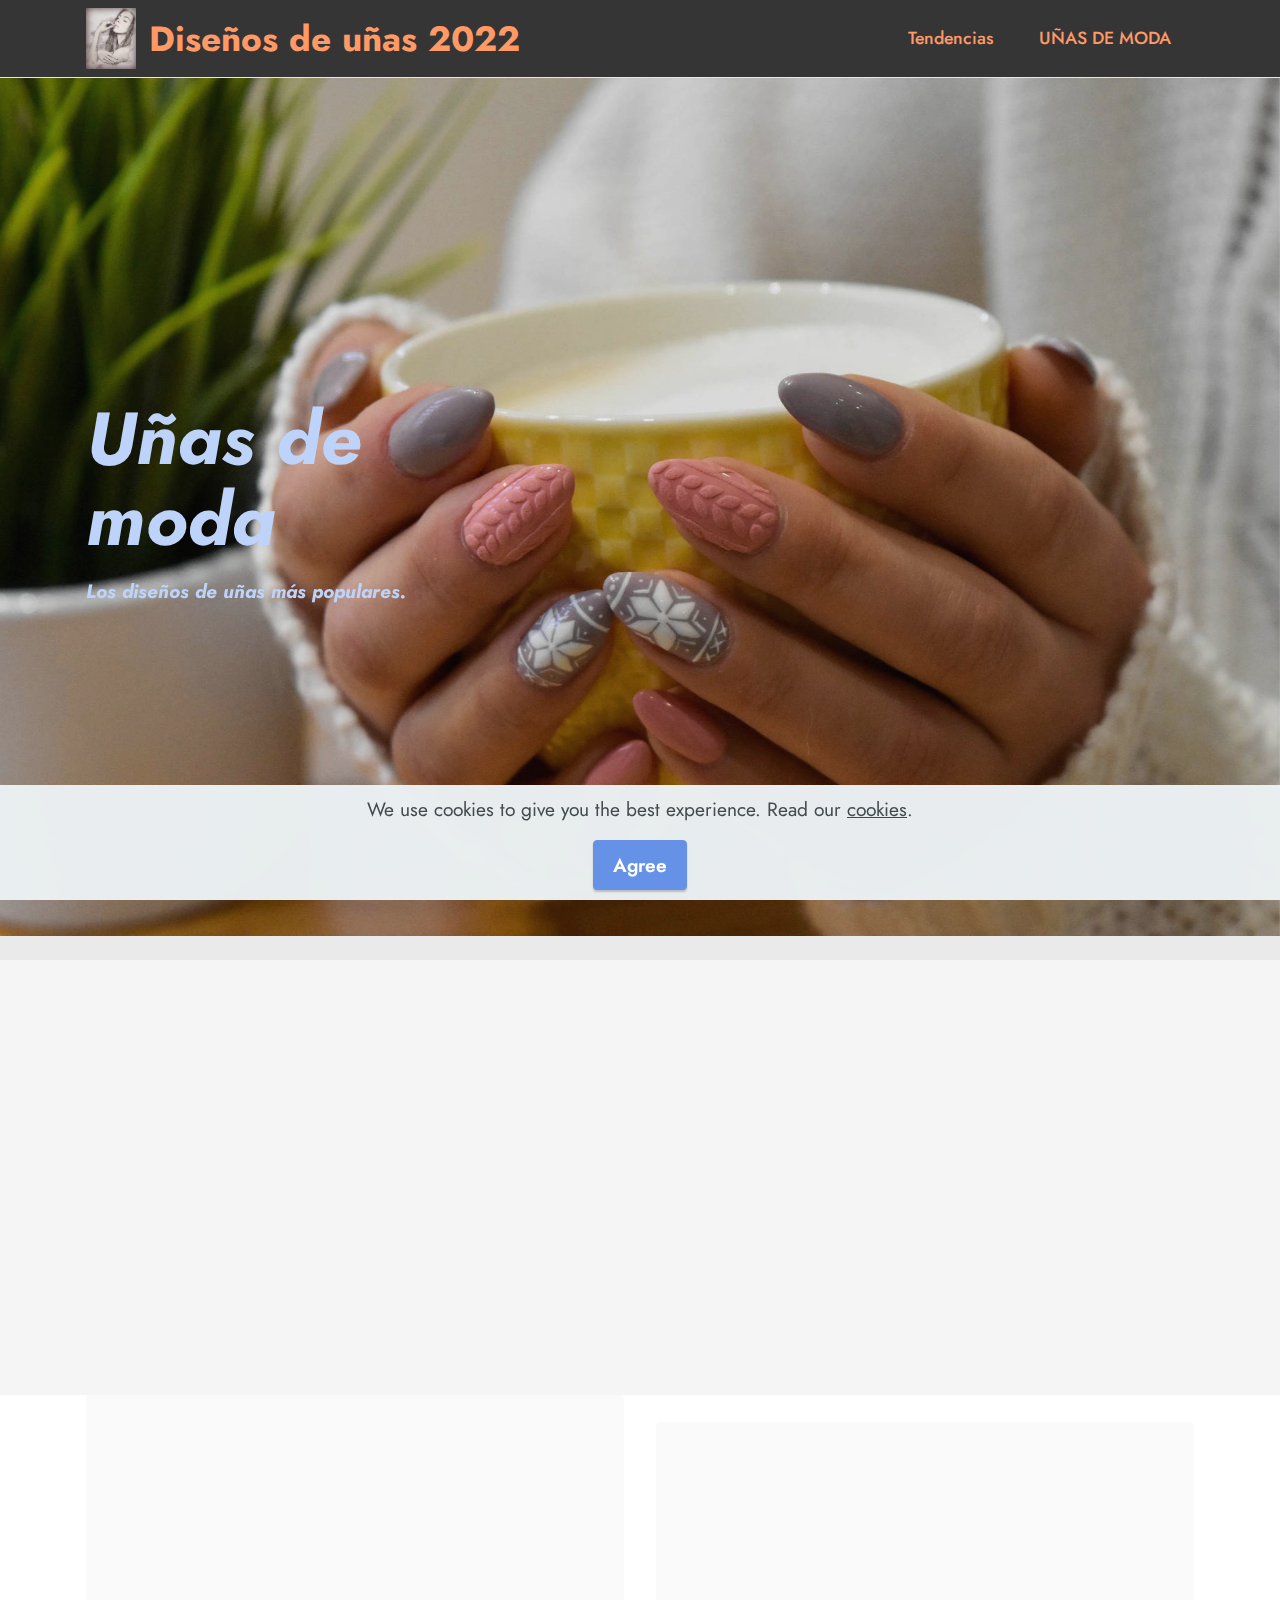
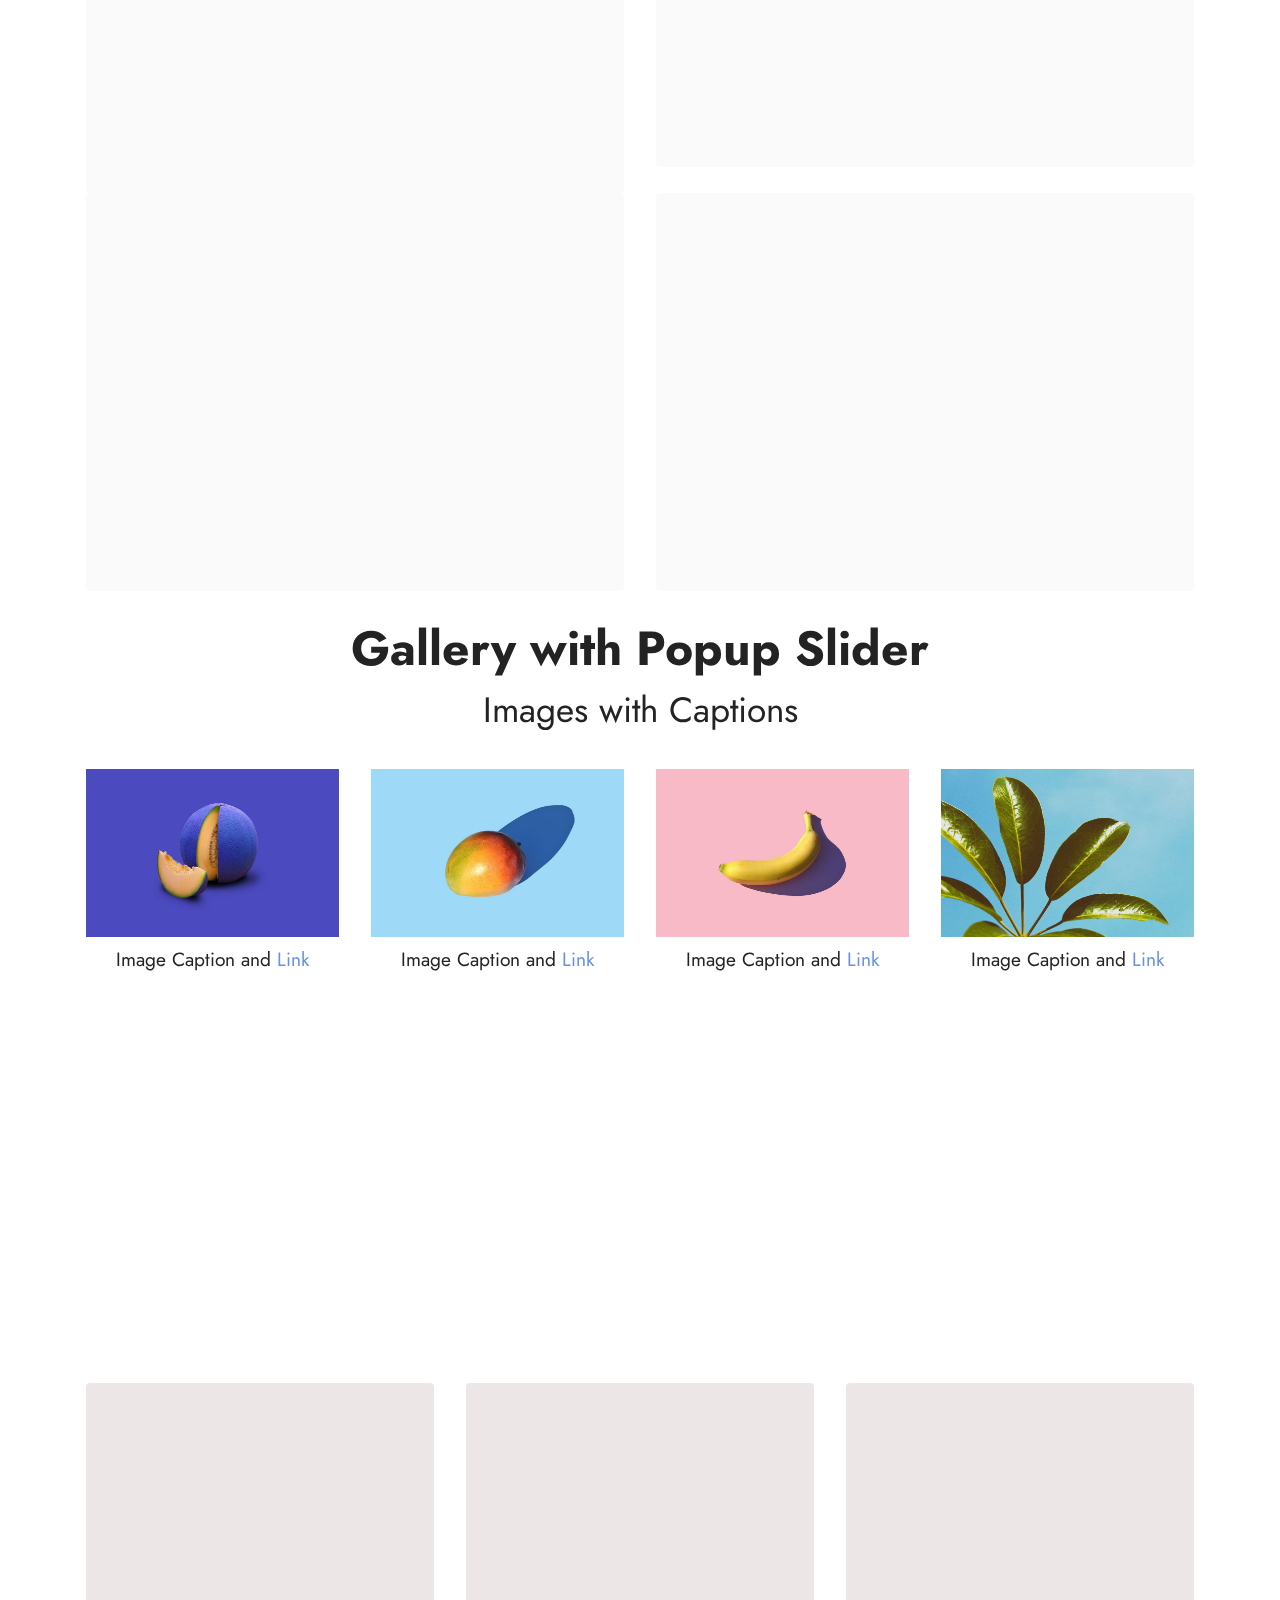
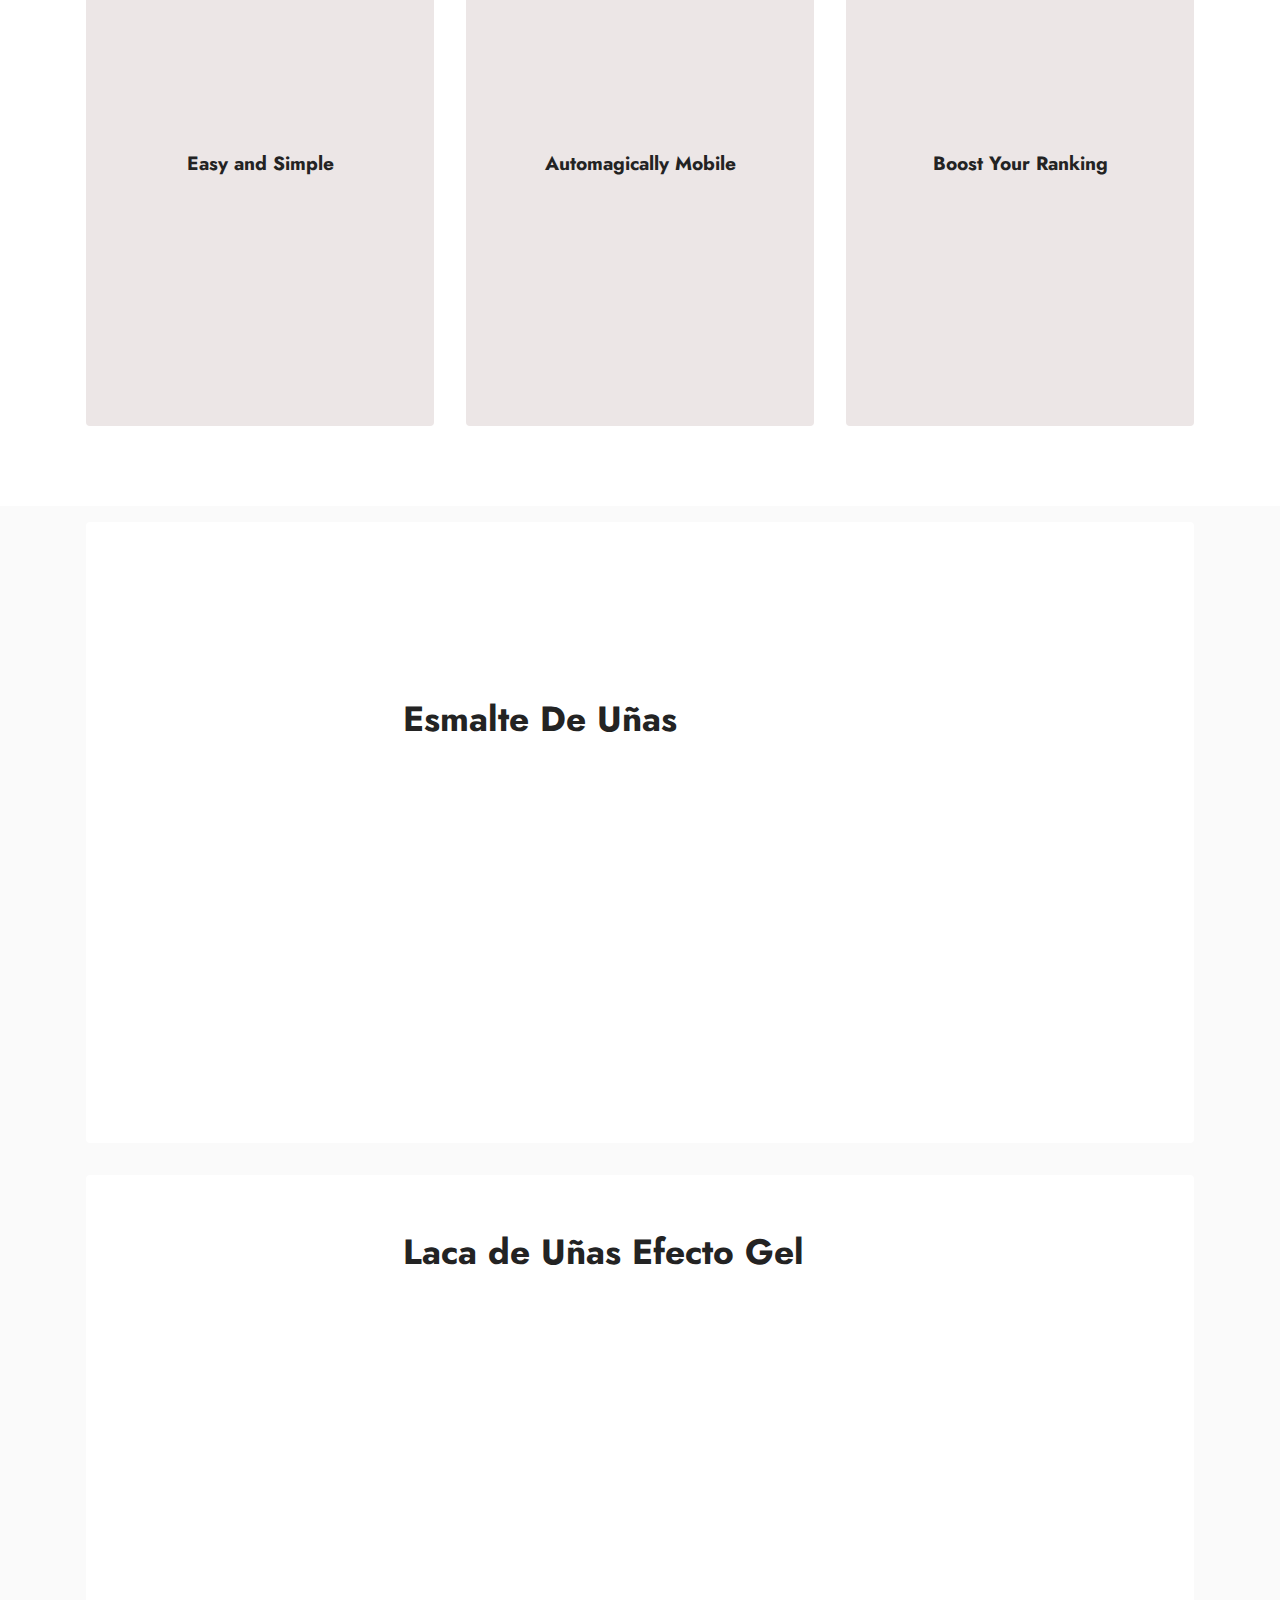
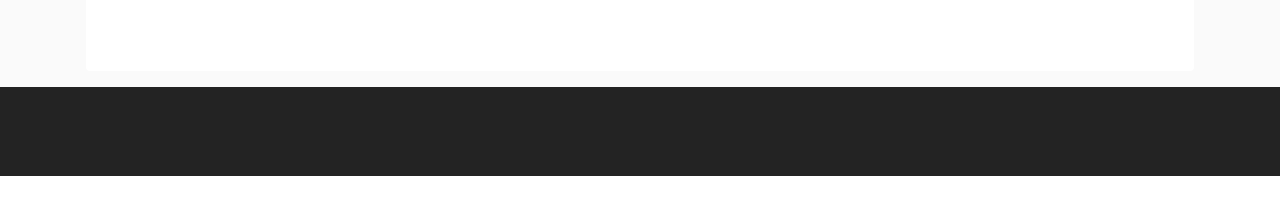
<file: index.html>
<!DOCTYPE html>
<html  >
<head>
  <!-- Site made with Mobirise Website Builder v5.4.1, https://mobirise.com -->
  <meta charset="UTF-8">
  <meta http-equiv="X-UA-Compatible" content="IE=edge">
  <meta name="generator" content="Mobirise v5.4.1, mobirise.com">
  <meta name="twitter:card" content="summary_large_image"/>
  <meta name="twitter:image:src" content="assets/images/index-meta.jpg">
  <meta property="og:image" content="assets/images/index-meta.jpg">
  <meta name="twitter:title" content="Diseño de Uñas">
  <meta name="viewport" content="width=device-width, initial-scale=1, minimum-scale=1">
  <link rel="shortcut icon" href="assets/images/mbr-121x146.jpg" type="image/x-icon">
  <meta name="description" content="Diseño uñas">
  
  
  <title>Diseño de Uñas</title>
  <link rel="stylesheet" href="assets/web/assets/mobirise-icons2/mobirise2.css">
  <link rel="stylesheet" href="assets/bootstrap/css/bootstrap.min.css">
  <link rel="stylesheet" href="assets/bootstrap/css/bootstrap-grid.min.css">
  <link rel="stylesheet" href="assets/bootstrap/css/bootstrap-reboot.min.css">
  <link rel="stylesheet" href="assets/parallax/jarallax.css">
  <link rel="stylesheet" href="assets/web/assets/gdpr-plugin/gdpr-styles.css">
  <link rel="stylesheet" href="assets/animatecss/animate.css">
  <link rel="stylesheet" href="assets/dropdown/css/style.css">
  <link rel="stylesheet" href="assets/socicon/css/styles.css">
  <link rel="stylesheet" href="assets/theme/css/style.css">
  <link rel="preload" href="https://fonts.googleapis.com/css?family=Jost:100,200,300,400,500,600,700,800,900,100i,200i,300i,400i,500i,600i,700i,800i,900i&display=swap" as="style" onload="this.onload=null;this.rel='stylesheet'">
  <noscript><link rel="stylesheet" href="https://fonts.googleapis.com/css?family=Jost:100,200,300,400,500,600,700,800,900,100i,200i,300i,400i,500i,600i,700i,800i,900i&display=swap"></noscript>
  <link rel="preload" as="style" href="assets/mobirise/css/mbr-additional.css"><link rel="stylesheet" href="assets/mobirise/css/mbr-additional.css" type="text/css">
  
  
  
  
</head>
<body>
  
  <section data-bs-version="5.1" class="menu cid-s48OLK6784" once="menu" id="menu1-h">
    
    <nav class="navbar navbar-dropdown navbar-fixed-top navbar-expand-lg">
        <div class="container">
            <div class="navbar-brand">
                <span class="navbar-logo">
                    <a href="https://mobiri.se">
                        <img src="assets/images/mbr-121x146.jpg" alt="Mobirise" style="height: 3.8rem;">
                    </a>
                </span>
                <span class="navbar-caption-wrap"><a class="navbar-caption text-danger text-primary display-5" href="index.html">Diseños de uñas 2022</a></span>
            </div>
            <button class="navbar-toggler" type="button" data-toggle="collapse" data-bs-toggle="collapse" data-target="#navbarSupportedContent" data-bs-target="#navbarSupportedContent" aria-controls="navbarNavAltMarkup" aria-expanded="false" aria-label="Toggle navigation">
                <div class="hamburger">
                    <span></span>
                    <span></span>
                    <span></span>
                    <span></span>
                </div>
            </button>
            <div class="collapse navbar-collapse" id="navbarSupportedContent">
                <ul class="navbar-nav nav-dropdown nav-right" data-app-modern-menu="true"><li class="nav-item"><a class="nav-link link text-danger text-primary display-4" href="index.html#features5-p">Tendencias</a></li>
                    <li class="nav-item"><a class="nav-link link text-danger display-4" href="https://mobirise.com">
                            UÑAS DE MODA</a></li></ul>
                
                
            </div>
        </div>
    </nav>

</section>

<section data-bs-version="5.1" class="header1 cid-sLhIL3qmNP mbr-fullscreen mbr-parallax-background" id="header1-19">

    

    <div class="mbr-overlay" style="opacity: 0.1; background-color: rgb(53, 53, 53);"></div>

    <div class="container">
        <div class="row">
            <div class="col-12 col-lg-5">
                <h1 class="mbr-section-title mbr-fonts-style mb-3 display-1"><strong><em>Uñas de moda</em></strong></h1>
                
                <p class="mbr-text mbr-fonts-style display-7"><strong><em>
                    Los diseños de uñas más populares.</em></strong></p>
                
            </div>
        </div>
    </div>
</section>

<section data-bs-version="5.1" class="content4 cid-sLhzV6LoRh" id="content4-n">
    
    
    <div class="container">
        <div class="row justify-content-center">
            <div class="title col-md-12 col-lg-10">
                <h3 class="mbr-section-title mbr-fonts-style align-center mb-4 display-2"><strong>Aquí están las tendencias que reinan esta temporada</strong></h3>
                <h4 class="mbr-section-subtitle align-center mbr-fonts-style mb-4 display-5">Las mejores propuestas de manicura para la temporada 2021/2022.</h4>
                
            </div>
        </div>
    </div>
</section>

<section data-bs-version="5.1" class="features4 cid-sLhA8xdgu4" id="features5-p">

    

    
    <div class="container">
        <div class="row">
            <div class="col-12 col-lg-6">
                <div class="card-wrapper">
                    <div class="row">
                        <div class="col-12 col-md-7">
                            <div class="text-wrapper">
                                
                                <h5 class="card-title mbr-fonts-style display-5"><strong>Uñas de moda - microfrancés</strong></h5>
                                <p class="mbr-text mbr-fonts-style mb-5 display-4">You don't have to code when you create your own site. Select one of available themes in the Mobirise sitebuilder.</p>
                                <div class="mbr-section-btn">
                                    <a href="https://mobiri.se" class="btn btn-warning display-4">Learn more</a>
                                </div>
                            </div>
                        </div>
                        <div class="col-12 col-md-5">
                            <div class="img-wrapper">
                                <img src="assets/images/1.png" alt="Mobirise">
                            </div>
                        </div>
                    </div>
                </div>
            </div>
            <div class="col-12 col-lg-6">
                <div class="card-wrapper">
                    <div class="row">
                        <div class="col-12 col-md-7">
                            <div class="text-wrapper">
                                
                                <h5 class="card-title mbr-fonts-style display-5"><strong>Uñas de naranja jugosa</strong></h5>
                                <p class="mbr-text mbr-fonts-style mb-5 display-4">Las inspiraciones de manicura más modernas</p>
                                <div class="mbr-section-btn">
                                    <a href="https://mobiri.se" class="btn btn-warning display-4">Learn more</a>
                                </div>
                            </div>
                        </div>
                        <div class="col-12 col-md-5">
                            <div class="img-wrapper">
                                <img src="assets/images/3.png" alt="Mobirise">
                            </div>
                        </div>
                    </div>
                </div>
            </div>
        </div>
    </div>
</section>

<section data-bs-version="5.1" class="features4 cid-sLhA9GZWwt" id="features5-q">

    

    
    <div class="container">
        <div class="row">
            <div class="col-12 col-lg-6">
                <div class="card-wrapper">
                    <div class="row">
                        <div class="col-12 col-md-7">
                            <div class="text-wrapper">
                                
                                <h5 class="card-title mbr-fonts-style display-5"><strong>Diseños originales</strong></h5>
                                <p class="mbr-text mbr-fonts-style mb-5 display-4">You don't have to code when you create your own site. Select one of available themes in the Mobirise sitebuilder.</p>
                                <div class="mbr-section-btn">
                                    <a href="https://mobiri.se" class="btn btn-warning display-4">Learn more</a>
                                </div>
                            </div>
                        </div>
                        <div class="col-12 col-md-5">
                            <div class="img-wrapper">
                                <img src="assets/images/1.png" alt="Mobirise">
                            </div>
                        </div>
                    </div>
                </div>
            </div>
            <div class="col-12 col-lg-6">
                <div class="card-wrapper">
                    <div class="row">
                        <div class="col-12 col-md-7">
                            <div class="text-wrapper">
                                
                                <h5 class="card-title mbr-fonts-style display-5"><strong>Estilos únicos - metallic</strong></h5>
                                <p class="mbr-text mbr-fonts-style mb-5 display-4">Select the theme that suits you. Each theme in the Mobirise website building software contains a set of unique blocks.</p>
                                <div class="mbr-section-btn">
                                    <a href="https://mobiri.se" class="btn btn-warning display-4">Learn more</a>
                                </div>
                            </div>
                        </div>
                        <div class="col-12 col-md-5">
                            <div class="img-wrapper">
                                <img src="assets/images/3.png" alt="Mobirise">
                            </div>
                        </div>
                    </div>
                </div>
            </div>
        </div>
    </div>
</section>

<section data-bs-version="5.1" class="gallery5 mbr-gallery cid-sLhAin6h94" id="gallery5-r">
    

    

    <div class="container">
        <div class="mbr-section-head">
            <h3 class="mbr-section-title mbr-fonts-style align-center m-0 display-2"><strong>Gallery with Popup Slider</strong></h3>
            <h4 class="mbr-section-subtitle mbr-fonts-style align-center mb-0 mt-2 display-5">Images with Captions</h4>
        </div>
        <div class="row mbr-gallery mt-4">
            <div class="col-12 col-md-6 col-lg-3 item gallery-image">
                <div class="item-wrapper" data-toggle="modal" data-bs-toggle="modal" data-target="#sLic0hEdIg-modal" data-bs-target="#sLic0hEdIg-modal">
                    <img class="w-100" src="assets/images/features1.jpg" alt="" data-slide-to="0" data-bs-slide-to="0" data-target="#lb-sLic0hEdIg" data-bs-target="#lb-sLic0hEdIg">
                    <div class="icon-wrapper">
                        <span class="mobi-mbri mobi-mbri-search mbr-iconfont mbr-iconfont-btn"></span>
                    </div>
                </div>
                <h6 class="mbr-item-subtitle mbr-fonts-style align-center mb-2 mt-2 display-7">
                    Image Caption and <a href="#" class="text-primary">Link</a>
                </h6>
            </div>
            <div class="col-12 col-md-6 col-lg-3 item gallery-image">
                <div class="item-wrapper" data-toggle="modal" data-bs-toggle="modal" data-target="#sLic0hEdIg-modal" data-bs-target="#sLic0hEdIg-modal">
                    <img class="w-100" src="assets/images/features2.jpg" alt="" data-slide-to="1" data-bs-slide-to="1" data-target="#lb-sLic0hEdIg" data-bs-target="#lb-sLic0hEdIg">
                    <div class="icon-wrapper">
                        <span class="mobi-mbri mobi-mbri-search mbr-iconfont mbr-iconfont-btn"></span>
                    </div>
                </div>
                <h6 class="mbr-item-subtitle mbr-fonts-style align-center mb-2 mt-2 display-7">
                    Image Caption and <a href="#" class="text-primary">Link</a>
                </h6>
            </div>
            <div class="col-12 col-md-6 col-lg-3 item gallery-image">
                <div class="item-wrapper" data-toggle="modal" data-bs-toggle="modal" data-target="#sLic0hEdIg-modal" data-bs-target="#sLic0hEdIg-modal">
                    <img class="w-100" src="assets/images/features3.jpg" alt="" data-slide-to="2" data-bs-slide-to="2" data-target="#lb-sLic0hEdIg" data-bs-target="#lb-sLic0hEdIg">
                    <div class="icon-wrapper">
                        <span class="mobi-mbri mobi-mbri-search mbr-iconfont mbr-iconfont-btn"></span>
                    </div>
                </div>
                <h6 class="mbr-item-subtitle mbr-fonts-style align-center mb-2 mt-2 display-7">
                    Image Caption and <a href="#" class="text-primary">Link</a>
                </h6>
            </div>
            <div class="col-12 col-md-6 col-lg-3 item gallery-image">
                <div class="item-wrapper" data-toggle="modal" data-bs-toggle="modal" data-target="#sLic0hEdIg-modal" data-bs-target="#sLic0hEdIg-modal">
                    <img class="w-100" src="assets/images/features4.jpg" alt="" data-slide-to="3" data-bs-slide-to="3" data-target="#lb-sLic0hEdIg" data-bs-target="#lb-sLic0hEdIg">
                    <div class="icon-wrapper">
                        <span class="mobi-mbri mobi-mbri-search mbr-iconfont mbr-iconfont-btn"></span>
                    </div>
                </div>
                <h6 class="mbr-item-subtitle mbr-fonts-style align-center mb-2 mt-2 display-7">
                    Image Caption and <a href="#" class="text-primary">Link</a>
                </h6>
            </div>
        </div>

        <div class="modal mbr-slider" tabindex="-1" role="dialog" aria-hidden="true" id="sLic0hEdIg-modal">
            <div class="modal-dialog" role="document">
                <div class="modal-content">
                    <div class="modal-body">
                        <div class="carousel slide" id="lb-sLic0hEdIg" data-interval="5000" data-bs-interval="5000">
                            <div class="carousel-inner">
                                <div class="carousel-item active">
                                    <img class="d-block w-100" src="assets/images/features1.jpg" alt="">
                                </div>
                                <div class="carousel-item">
                                    <img class="d-block w-100" src="assets/images/features2.jpg" alt="">
                                </div>
                                <div class="carousel-item">
                                    <img class="d-block w-100" src="assets/images/features3.jpg" alt="">
                                </div>
                                <div class="carousel-item">
                                    <img class="d-block w-100" src="assets/images/features4.jpg" alt="">
                                </div>
                            </div>
                            <ol class="carousel-indicators">
                                <li data-slide-to="0" data-bs-slide-to="0" class="active" data-target="#lb-sLic0hEdIg" data-bs-target="#lb-sLic0hEdIg"></li>
                                <li data-slide-to="1" data-bs-slide-to="1" data-target="#lb-sLic0hEdIg" data-bs-target="#lb-sLic0hEdIg"></li>
                                <li data-slide-to="2" data-bs-slide-to="2" data-target="#lb-sLic0hEdIg" data-bs-target="#lb-sLic0hEdIg"></li>
                                <li data-slide-to="3" data-bs-slide-to="3" data-target="#lb-sLic0hEdIg" data-bs-target="#lb-sLic0hEdIg"></li>
                            </ol>
                            <a role="button" href="" class="close" data-dismiss="modal" data-bs-dismiss="modal" aria-label="Close">
                            </a>
                            <a class="carousel-control-prev carousel-control" role="button" data-slide="prev" data-bs-slide="prev" href="#lb-sLic0hEdIg">
                                <span class="mobi-mbri mobi-mbri-arrow-prev" aria-hidden="true"></span>
                                <span class="sr-only visually-hidden">Previous</span>
                            </a>
                            <a class="carousel-control-next carousel-control" role="button" data-slide="next" data-bs-slide="next" href="#lb-sLic0hEdIg">
                                <span class="mobi-mbri mobi-mbri-arrow-next" aria-hidden="true"></span>
                                <span class="sr-only visually-hidden">Next</span>
                            </a>
                        </div>
                    </div>
                </div>
            </div>
        </div>
    </div>
</section>

<section data-bs-version="5.1" class="clients1 cid-sLhAm2k89m" id="clients1-s">
    
    <div class="images-container container">
        <div class="mbr-section-head">
            
            
            
        </div>
        <div class="row justify-content-center mt-4">
            <div class="col-md-3 card">
                <img src="assets/images/1.png">
            </div>
            <div class="col-md-3 card">
                <img src="assets/images/2.png">
            </div>
            <div class="col-md-3 card">
                <img src="assets/images/mayby-1-240x74.jpeg" alt="">
            </div>
            <div class="col-md-3 card">
                <img src="assets/images/4.png">
            </div>
            <div class="col-md-3 card">
                <img src="assets/images/2.png">
            </div>
            <div class="col-md-3 card">
                <img src="assets/images/3.png">
            </div>
            <div class="col-md-3 card">
                <img src="assets/images/4.png">
            </div>
            <div class="col-md-3 card">
                <img src="assets/images/5.png">
            </div>
        </div>
    </div>
</section>

<section data-bs-version="5.1" class="content3 cid-sLhAszc0lR" id="content3-t">
    
    
    <div class="container">
        <div class="mbr-section-head">
            <h4 class="mbr-section-title mbr-fonts-style align-center mb-0 display-2"><strong>Our News</strong></h4>
            <h5 class="mbr-section-subtitle mbr-fonts-style align-center mb-0 mt-2 display-5">Read the latest news about Mobirise</h5>
        </div>
        <div class="row mt-4">
            <div class="item features-image сol-12 col-md-6 col-lg-4">
                <div class="item-wrapper">
                    <div class="item-img">
                        <img src="assets/images/product5.jpg" alt="" title="">
                    </div>
                    <div class="item-content">
                        <h5 class="item-title mbr-fonts-style display-4"><em>Jan 10, 2025</em></h5>
                        <h6 class="item-subtitle mbr-fonts-style mt-1 display-7"><strong>Easy and Simple</strong></h6>
                        <p class="mbr-text mbr-fonts-style mt-3 display-7">Mobirise Page Maker is a free and simple
                            website builder - just drop site blocks to your page, add content and style it!</p>
                    </div>
                    <div class="mbr-section-btn item-footer mt-2"><a href="" class="btn item-btn btn-primary-outline display-7" target="_blank">Read More &gt;</a></div>
                </div>
            </div>
            <div class="item features-image сol-12 col-md-6 col-lg-4">
                <div class="item-wrapper">
                    <div class="item-img">
                        <img src="assets/images/product4.jpg" alt="" title="">
                    </div>
                    <div class="item-content">
                        <h5 class="item-title mbr-fonts-style display-4"><em>Jan 09, 2025</em></h5>
                        <h6 class="item-subtitle mbr-fonts-style mt-1 display-7"><strong>Automagically Mobile</strong>
                        </h6>
                        <p class="mbr-text mbr-fonts-style mt-3 display-7">Mobirise Site Creator offers a huge
                            collection of 3500+ site blocks, templates and themes with thousands flexible options. <br>
                        </p>
                    </div>
                    <div class="mbr-section-btn item-footer mt-2"><a href="" class="btn item-btn btn-primary-outline display-7" target="_blank">Read More &gt;</a></div>
                </div>
            </div>
            <div class="item features-image сol-12 col-md-6 col-lg-4">
                <div class="item-wrapper">
                    <div class="item-img">
                        <img src="assets/images/product3.jpg" alt="" title="">
                    </div>
                    <div class="item-content">
                        <h5 class="item-title mbr-fonts-style display-4"><em>Jan 08, 2025</em></h5>
                        <h6 class="item-subtitle mbr-fonts-style mt-1 display-7"><strong>Boost Your Ranking</strong></h6>
                        <p class="mbr-text mbr-fonts-style mt-3 display-7">Mobirise Page Maker is a free and simple
                            website builder - just drop site blocks to your page, add content and style it!</p>
                    </div>
                    <div class="mbr-section-btn item-footer mt-2"><a href="" class="btn item-btn btn-primary-outline display-7" target="_blank">Read More &gt;</a></div>
                </div>
            </div>

        </div>
    </div>
</section>

<section data-bs-version="5.1" class="features8 cid-sLhAB1MLyt" xmlns="http://www.w3.org/1999/html" id="features9-v">
    
    

    

    <div class="container">
        <div class="card">
            <div class="card-wrapper">
                <div class="row align-items-center">
                    <div class="col-12 col-md-3">
                        <div class="image-wrapper">
                            <a href="https://amzn.to/3BpNCjf"><img src="assets/images/rosa-506x1242.jpg" alt="Esmalte De Uñas"></a>
                        </div>
                    </div>
                    <div class="col-12 col-md">
                        <div class="card-box">
                            <div class="row">
                                <div class="col-md">
                                    <h6 class="card-title mbr-fonts-style display-5"><strong>Esmalte De Uñas</strong></h6>
                                    <p class="mbr-text mbr-fonts-style display-7">- Marca	Essie
<br>- Color	14 Fiji
<br>- Volumen de líquido	14 Mililitros<br>Ofrece un color denso y brillante
<br>Proporciona un efecto duradero
<br>Fortalece y endurece las uñas
<br>Mejora la resistencia de las uñas contra la rotura mecánica<br>
                                    </p>
                                </div>
                                <div class="col-md-auto">
                                    <p class="price mbr-fonts-style display-5">Essie</p>
                                    <div class="mbr-section-btn"><a href="https://mobiri.se" class="btn btn-primary display-4"><span class="socicon socicon-amazon mbr-iconfont mbr-iconfont-btn"></span>ver amazon</a></div>
                                </div>
                                <div></div>
                            </div>
                        </div>
                    </div>
                </div>
            </div>
        </div>
        <div class="card">
            <div class="card-wrapper">
                <div class="row align-items-center">
                    <div class="col-12 col-md-3">
                        <div class="image-wrapper">
                            <a href="https://amzn.to/3AkUY6h"><img src="assets/images/laca-de-uas-506x992.jpg" alt="Laca de Uñas"></a>
                        </div>
                    </div>
                    <div class="col-12 col-md">
                        <div class="card-box">
                            <div class="row">
                                <div class="col-md">
                                    <h6 class="card-title mbr-fonts-style display-5"><strong>Laca de Uñas Efecto Gel</strong></h6>
                                    <p class="mbr-text mbr-fonts-style display-7">- Color	Nr. 138 pre-show jitters
<br>- Volumen de líquido	13.5 Mililitros<br>Manicura efecto gel sin salir de casa y en solo 2 pasos: color Gel Couture y Top Coat
<br>Larga duración hasta 12 días (aplicando el top coat cada 2 días)
<br>Colores lujosos con pigmentos puros, elegidos por expertos e ideales para cualquier ocasión
<br>Aplicación precisa gracias al cepillo con tallo retorcido
<br>Aplicación súper fácil sin necesidad de lámpara UV; aplicar una base en una uña limpia, aplicar 2 capas de color Gel Couture y aplicar el Top Coat Gel Couture cada 2 días<br></p>
                                </div>
                                <div class="col-md-auto">
                                    <p class="price mbr-fonts-style display-5">Essie</p>
                                    <div class="mbr-section-btn"><a href="https://mobiri.se" class="btn btn-primary display-4"><span class="socicon socicon-amazon mbr-iconfont mbr-iconfont-btn"></span>ver amazon</a></div>
                                </div>
                                <div></div>
                            </div>
                        </div>
                    </div>
                </div>
            </div>
        </div>
        
    </div>
</section>

<section data-bs-version="5.1" class="footer7 cid-sLhCKFPJGd" once="footers" id="footer7-x">

    

    

    <div class="container">
        <div class="media-container-row align-center mbr-white">
            <div class="col-12">
                <p class="mbr-text mb-0 mbr-fonts-style display-7">
                    © Copyright Webpiter by - UÑAS 2021- 2022 - All Rights Reserved
                </p>
            </div>
        </div>
    </div>
</section><section style="background-color: #fff; font-family: -apple-system, BlinkMacSystemFont, 'Segoe UI', 'Roboto', 'Helvetica Neue', Arial, sans-serif; color:#aaa; font-size:12px; padding: 0; align-items: center; display: flex;"><a href="https://mobirise.site/x" style="flex: 1 1; height: 3rem; padding-left: 1rem;"></a><p style="flex: 0 0 auto; margin:0; padding-right:1rem;">Made with Mobirise <a href="https://mobirise.site/u" style="color:#aaa;">website</a> theme</p></section><script src="assets/bootstrap/js/bootstrap.bundle.min.js"></script>  <script src="assets/parallax/jarallax.js"></script>  <script src="assets/web/assets/cookies-alert-plugin/cookies-alert-core.js"></script>  <script src="assets/web/assets/cookies-alert-plugin/cookies-alert-script.js"></script>  <script src="assets/smoothscroll/smooth-scroll.js"></script>  <script src="assets/ytplayer/index.js"></script>  <script src="assets/dropdown/js/navbar-dropdown.js"></script>  <script src="assets/theme/js/script.js"></script>  
  
  
<input name="cookieData" type="hidden" data-cookie-customDialogSelector='null' data-cookie-colorText='#424a4d' data-cookie-colorBg='rgba(234, 239, 241, 0.99)' data-cookie-textButton='Agree' data-cookie-colorButton='' data-cookie-colorLink='#424a4d' data-cookie-underlineLink='true' data-cookie-text="We use cookies to give you the best experience. Read our <a href='politica de privacidad.html'>cookies</a>.">
   <div id="scrollToTop" class="scrollToTop mbr-arrow-up"><a style="text-align: center;"><i class="mbr-arrow-up-icon mbr-arrow-up-icon-cm cm-icon cm-icon-smallarrow-up"></i></a></div>
    <input name="animation" type="hidden">
  </body>
</html>
</file>
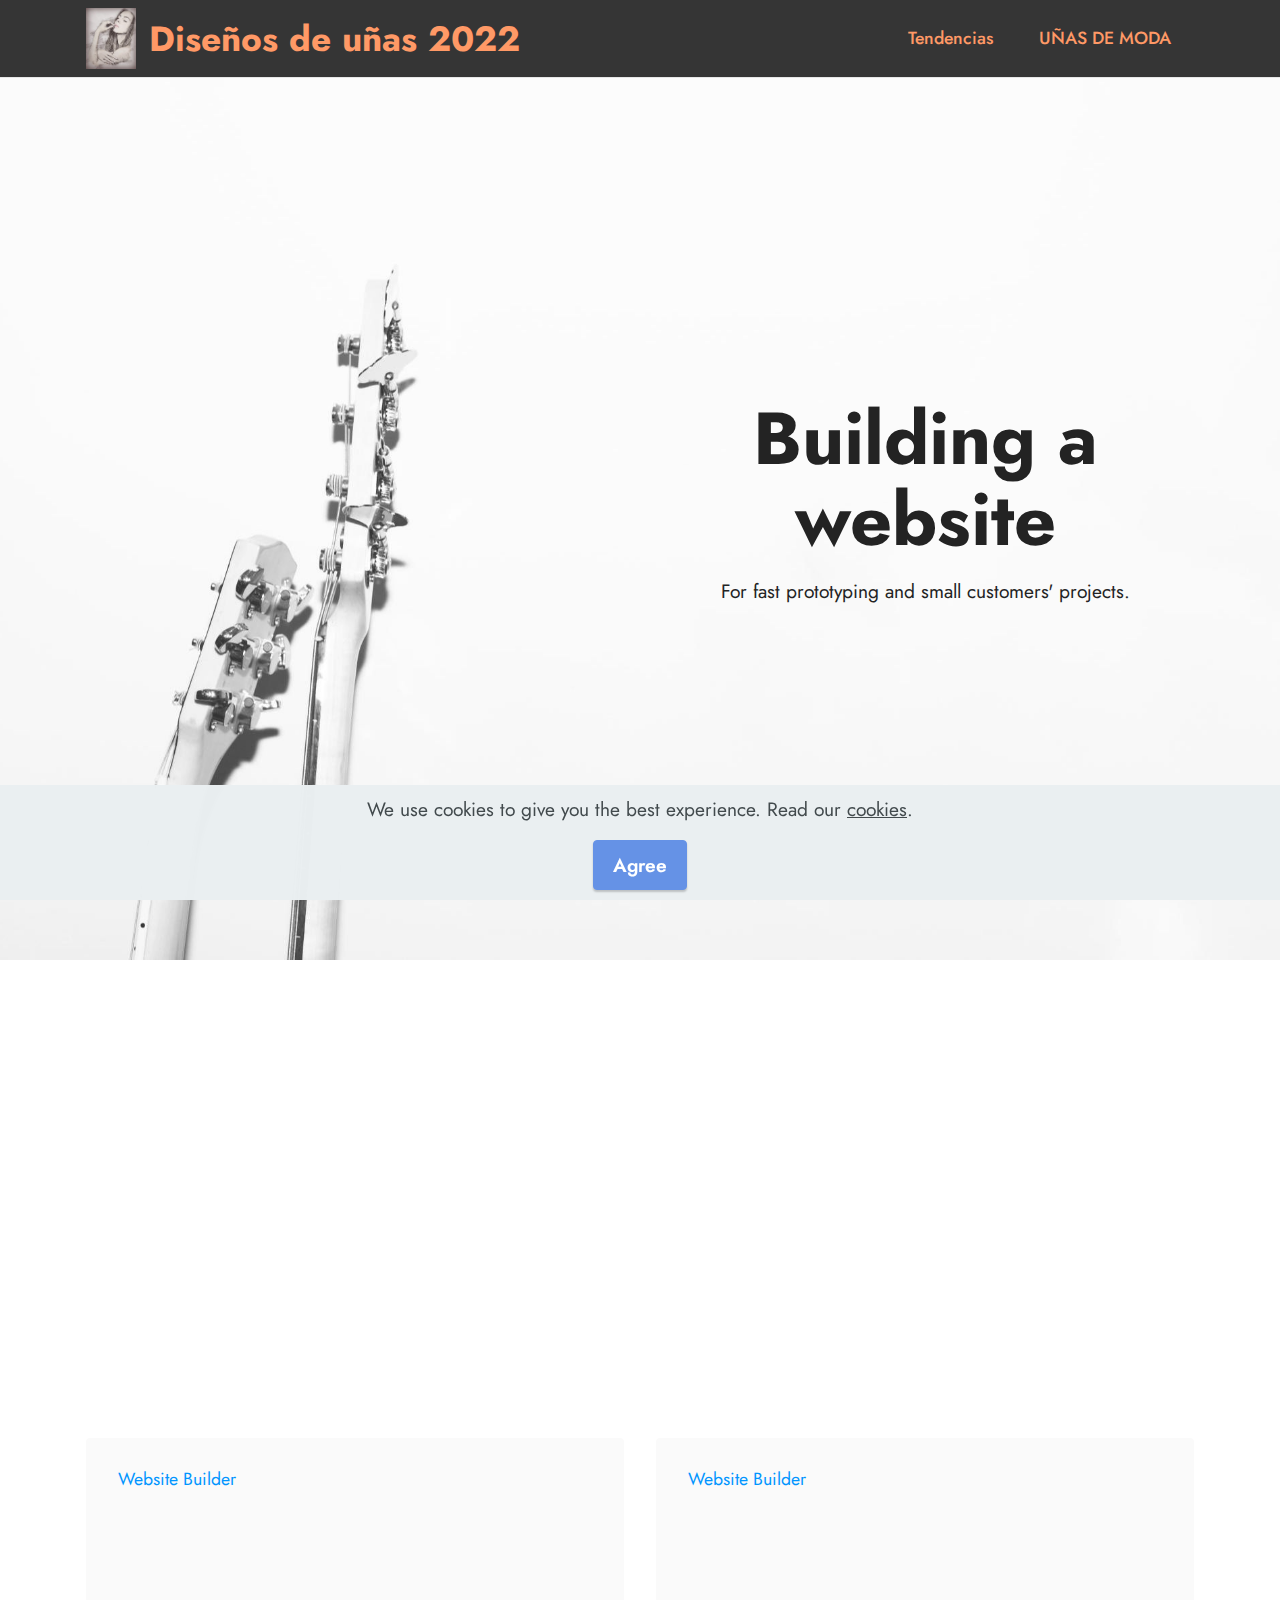
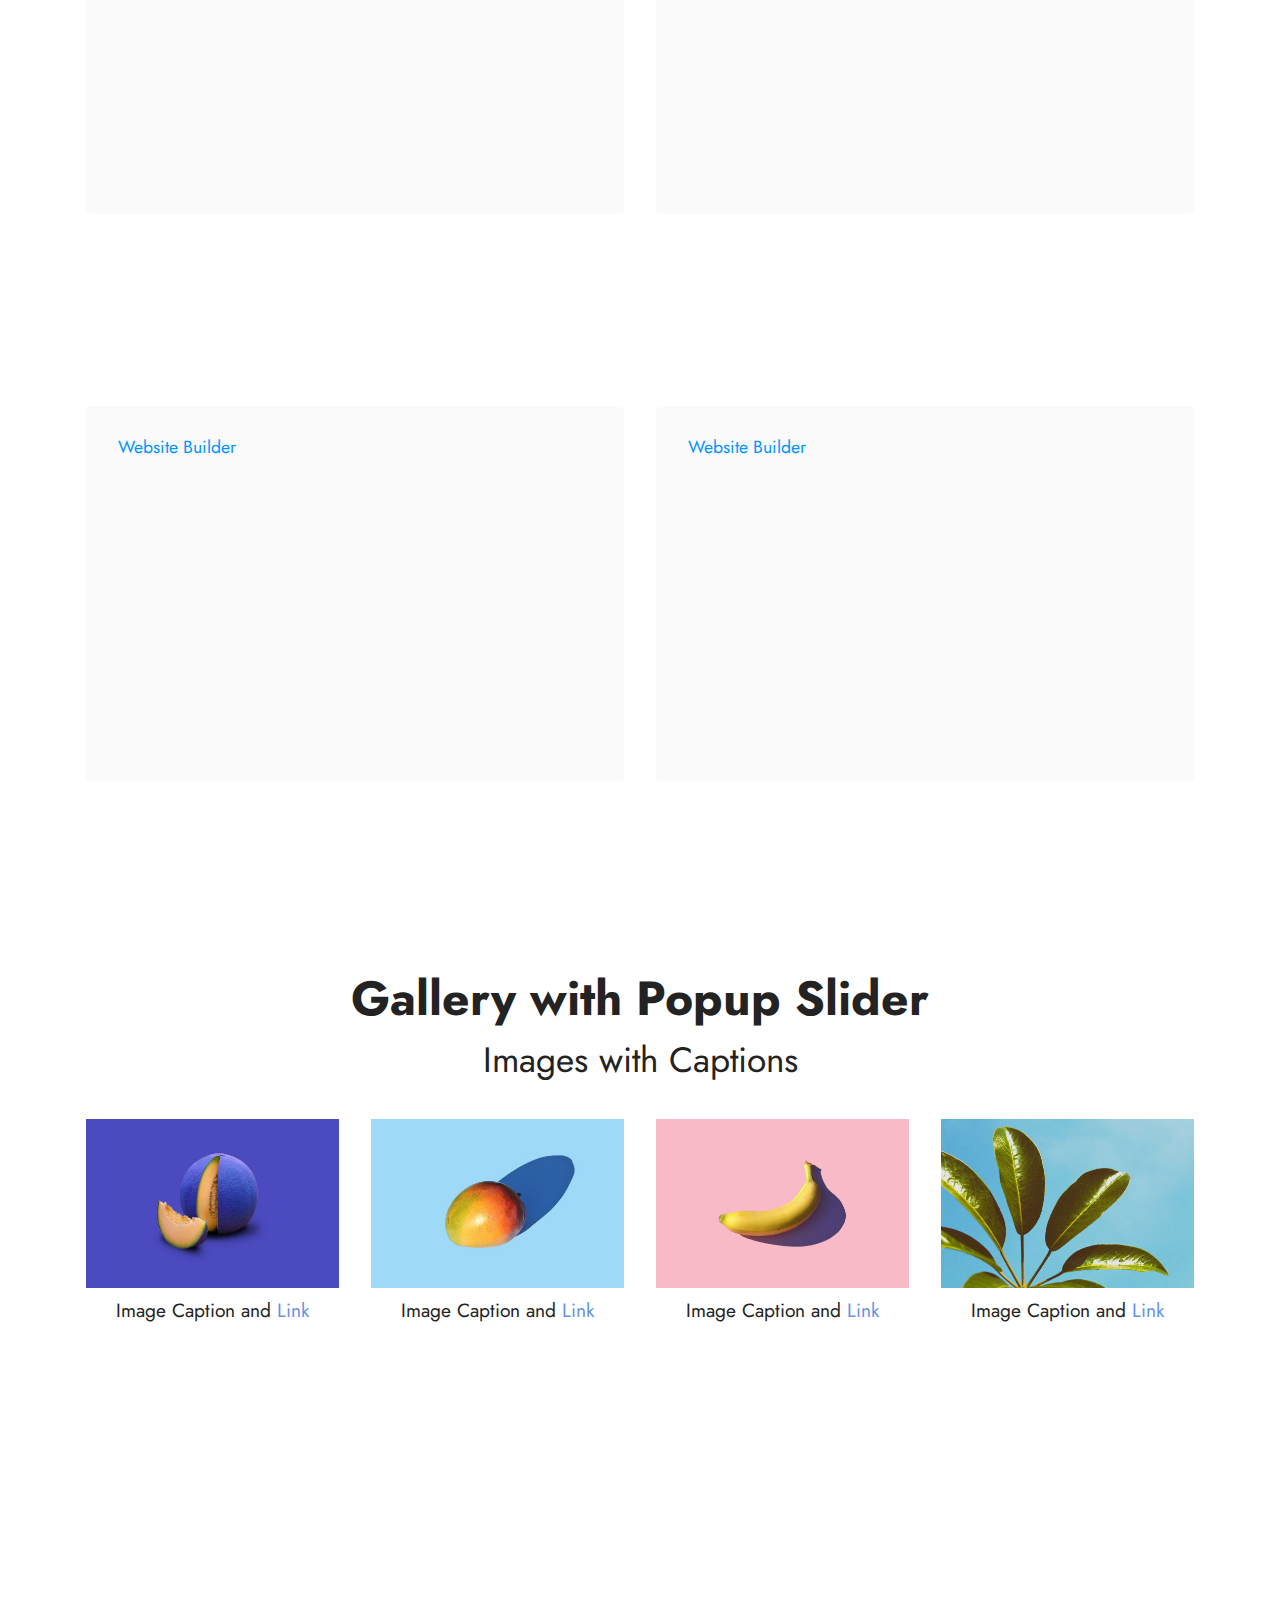
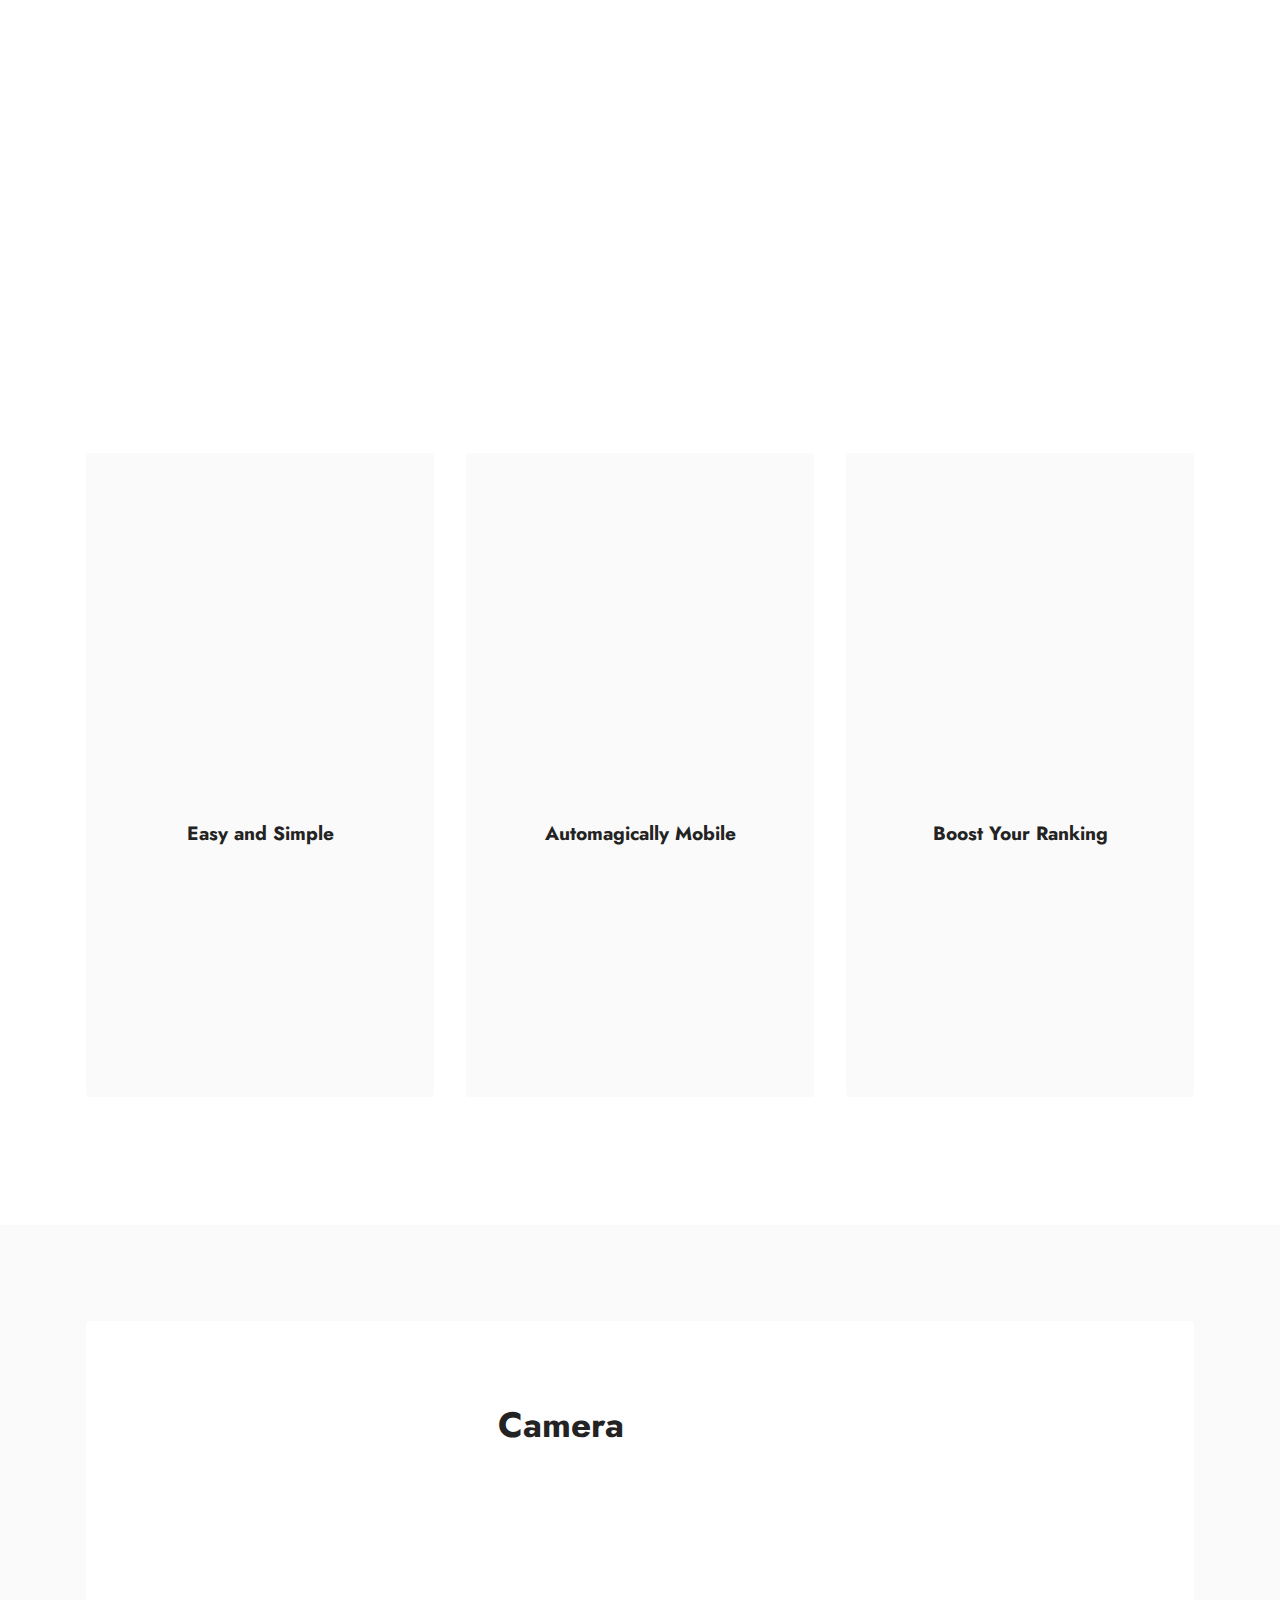
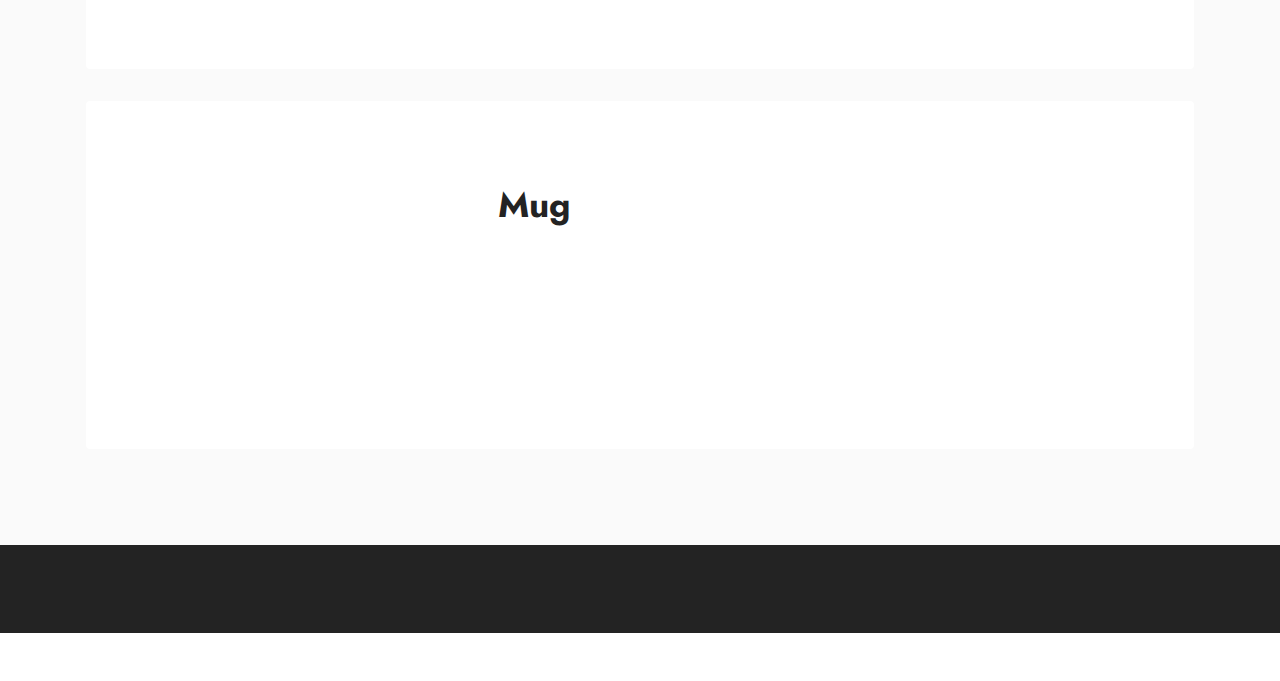
<file: page1.html>
<!DOCTYPE html>
<html  >
<head>
  <!-- Site made with Mobirise Website Builder v5.4.1, https://mobirise.com -->
  <meta charset="UTF-8">
  <meta http-equiv="X-UA-Compatible" content="IE=edge">
  <meta name="generator" content="Mobirise v5.4.1, mobirise.com">
  <meta name="viewport" content="width=device-width, initial-scale=1, minimum-scale=1">
  <link rel="shortcut icon" href="assets/images/mbr-121x146.jpg" type="image/x-icon">
  <meta name="description" content="">
  
  
  <title>politica de privacidad</title>
  <link rel="stylesheet" href="assets/web/assets/mobirise-icons2/mobirise2.css">
  <link rel="stylesheet" href="assets/bootstrap/css/bootstrap.min.css">
  <link rel="stylesheet" href="assets/bootstrap/css/bootstrap-grid.min.css">
  <link rel="stylesheet" href="assets/bootstrap/css/bootstrap-reboot.min.css">
  <link rel="stylesheet" href="assets/web/assets/gdpr-plugin/gdpr-styles.css">
  <link rel="stylesheet" href="assets/animatecss/animate.css">
  <link rel="stylesheet" href="assets/dropdown/css/style.css">
  <link rel="stylesheet" href="assets/socicon/css/styles.css">
  <link rel="stylesheet" href="assets/theme/css/style.css">
  <link rel="preload" href="https://fonts.googleapis.com/css?family=Jost:100,200,300,400,500,600,700,800,900,100i,200i,300i,400i,500i,600i,700i,800i,900i&display=swap" as="style" onload="this.onload=null;this.rel='stylesheet'">
  <noscript><link rel="stylesheet" href="https://fonts.googleapis.com/css?family=Jost:100,200,300,400,500,600,700,800,900,100i,200i,300i,400i,500i,600i,700i,800i,900i&display=swap"></noscript>
  <link rel="preload" as="style" href="assets/mobirise/css/mbr-additional.css"><link rel="stylesheet" href="assets/mobirise/css/mbr-additional.css" type="text/css">
  
  
  
  
</head>
<body>
  
  <section data-bs-version="5.1" class="menu cid-sLhFPsf8L5" once="menu" id="menu1-y">
    
    <nav class="navbar navbar-dropdown navbar-fixed-top navbar-expand-lg">
        <div class="container">
            <div class="navbar-brand">
                <span class="navbar-logo">
                    <a href="https://mobiri.se">
                        <img src="assets/images/mbr-121x146.jpg" alt="Mobirise" style="height: 3.8rem;">
                    </a>
                </span>
                <span class="navbar-caption-wrap"><a class="navbar-caption text-danger text-primary display-5" href="index.html">Diseños de uñas 2022</a></span>
            </div>
            <button class="navbar-toggler" type="button" data-toggle="collapse" data-bs-toggle="collapse" data-target="#navbarSupportedContent" data-bs-target="#navbarSupportedContent" aria-controls="navbarNavAltMarkup" aria-expanded="false" aria-label="Toggle navigation">
                <div class="hamburger">
                    <span></span>
                    <span></span>
                    <span></span>
                    <span></span>
                </div>
            </button>
            <div class="collapse navbar-collapse" id="navbarSupportedContent">
                <ul class="navbar-nav nav-dropdown nav-right" data-app-modern-menu="true"><li class="nav-item"><a class="nav-link link text-danger text-primary display-4" href="index.html#features5-p">Tendencias</a></li>
                    <li class="nav-item"><a class="nav-link link text-danger display-4" href="https://mobirise.com">
                            UÑAS DE MODA</a></li></ul>
                
                
            </div>
        </div>
    </nav>

</section>

<section data-bs-version="5.1" class="header3 cid-sLhFPthA4G mbr-fullscreen" id="header3-z">

    

    <div class="mbr-overlay" style="opacity: 0.2; background-color: rgb(255, 255, 255);"></div>

    <div class="align-center container">
        <div class="row justify-content-end">
            <div class="col-12 col-lg-6">
                <h1 class="mbr-section-title mbr-fonts-style mb-3 display-1"><strong>Building a website</strong></h1>
                
                <p class="mbr-text mbr-fonts-style display-7">For fast prototyping and small customers' projects.</p>
                
            </div>
        </div>
    </div>
</section>

<section data-bs-version="5.1" class="content4 cid-sLhFPtTqZO" id="content4-10">
    
    
    <div class="container">
        <div class="row justify-content-center">
            <div class="title col-md-12 col-lg-10">
                <h3 class="mbr-section-title mbr-fonts-style align-center mb-4 display-2">
                    <strong>Article Title with Solid Background</strong>
                </h3>
                <h4 class="mbr-section-subtitle align-center mbr-fonts-style mb-4 display-5">
                    You can arrange your articles with the Mobirise website design software.
                </h4>
                
            </div>
        </div>
    </div>
</section>

<section data-bs-version="5.1" class="features4 cid-sLhFPumWuF" id="features5-11">

    

    
    <div class="container">
        <div class="row">
            <div class="col-12 col-lg-6">
                <div class="card-wrapper">
                    <div class="row">
                        <div class="col-12 col-md-7">
                            <div class="text-wrapper">
                                <h6 class="card-subtitle mbr-fonts-style mb-2 display-4">
                                    Website Builder
                                </h6>
                                <h5 class="card-title mbr-fonts-style display-5">
                                    <strong>No Coding</strong>
                                </h5>
                                <p class="mbr-text mbr-fonts-style mb-5 display-4">You don't have to code when you create your own site. Select one of available themes in the Mobirise sitebuilder.</p>
                                <div class="mbr-section-btn">
                                    <a href="https://mobiri.se" class="btn btn-warning display-4">Learn more</a>
                                </div>
                            </div>
                        </div>
                        <div class="col-12 col-md-5">
                            <div class="img-wrapper">
                                <img src="assets/images/1.png" alt="Mobirise">
                            </div>
                        </div>
                    </div>
                </div>
            </div>
            <div class="col-12 col-lg-6">
                <div class="card-wrapper">
                    <div class="row">
                        <div class="col-12 col-md-7">
                            <div class="text-wrapper">
                                <h6 class="card-subtitle mbr-fonts-style mb-2 display-4">
                                    Website Builder
                                </h6>
                                <h5 class="card-title mbr-fonts-style display-5">
                                    <strong>Unique Styles</strong>
                                </h5>
                                <p class="mbr-text mbr-fonts-style mb-5 display-4">Select the theme that suits you. Each theme in the Mobirise website building software contains a set of unique blocks.</p>
                                <div class="mbr-section-btn">
                                    <a href="https://mobiri.se" class="btn btn-warning display-4">Learn more</a>
                                </div>
                            </div>
                        </div>
                        <div class="col-12 col-md-5">
                            <div class="img-wrapper">
                                <img src="assets/images/3.png" alt="Mobirise">
                            </div>
                        </div>
                    </div>
                </div>
            </div>
        </div>
    </div>
</section>

<section data-bs-version="5.1" class="features4 cid-sLhFPuRooE" id="features5-12">

    

    
    <div class="container">
        <div class="row">
            <div class="col-12 col-lg-6">
                <div class="card-wrapper">
                    <div class="row">
                        <div class="col-12 col-md-7">
                            <div class="text-wrapper">
                                <h6 class="card-subtitle mbr-fonts-style mb-2 display-4">
                                    Website Builder
                                </h6>
                                <h5 class="card-title mbr-fonts-style display-5">
                                    <strong>No Coding</strong>
                                </h5>
                                <p class="mbr-text mbr-fonts-style mb-5 display-4">You don't have to code when you create your own site. Select one of available themes in the Mobirise sitebuilder.</p>
                                <div class="mbr-section-btn">
                                    <a href="https://mobiri.se" class="btn btn-warning display-4">Learn more</a>
                                </div>
                            </div>
                        </div>
                        <div class="col-12 col-md-5">
                            <div class="img-wrapper">
                                <img src="assets/images/1.png" alt="Mobirise">
                            </div>
                        </div>
                    </div>
                </div>
            </div>
            <div class="col-12 col-lg-6">
                <div class="card-wrapper">
                    <div class="row">
                        <div class="col-12 col-md-7">
                            <div class="text-wrapper">
                                <h6 class="card-subtitle mbr-fonts-style mb-2 display-4">
                                    Website Builder
                                </h6>
                                <h5 class="card-title mbr-fonts-style display-5">
                                    <strong>Unique Styles</strong>
                                </h5>
                                <p class="mbr-text mbr-fonts-style mb-5 display-4">Select the theme that suits you. Each theme in the Mobirise website building software contains a set of unique blocks.</p>
                                <div class="mbr-section-btn">
                                    <a href="https://mobiri.se" class="btn btn-warning display-4">Learn more</a>
                                </div>
                            </div>
                        </div>
                        <div class="col-12 col-md-5">
                            <div class="img-wrapper">
                                <img src="assets/images/3.png" alt="Mobirise">
                            </div>
                        </div>
                    </div>
                </div>
            </div>
        </div>
    </div>
</section>

<section data-bs-version="5.1" class="gallery5 mbr-gallery cid-sLhFPvqCiM" id="gallery5-13">
    

    

    <div class="container">
        <div class="mbr-section-head">
            <h3 class="mbr-section-title mbr-fonts-style align-center m-0 display-2"><strong>Gallery with Popup Slider</strong></h3>
            <h4 class="mbr-section-subtitle mbr-fonts-style align-center mb-0 mt-2 display-5">Images with Captions</h4>
        </div>
        <div class="row mbr-gallery mt-4">
            <div class="col-12 col-md-6 col-lg-3 item gallery-image">
                <div class="item-wrapper" data-toggle="modal" data-bs-toggle="modal" data-target="#sLic0JPZci-modal" data-bs-target="#sLic0JPZci-modal">
                    <img class="w-100" src="assets/images/features1.jpg" alt="" data-slide-to="0" data-bs-slide-to="0" data-target="#lb-sLic0JPZci" data-bs-target="#lb-sLic0JPZci">
                    <div class="icon-wrapper">
                        <span class="mobi-mbri mobi-mbri-search mbr-iconfont mbr-iconfont-btn"></span>
                    </div>
                </div>
                <h6 class="mbr-item-subtitle mbr-fonts-style align-center mb-2 mt-2 display-7">
                    Image Caption and <a href="#" class="text-primary">Link</a>
                </h6>
            </div>
            <div class="col-12 col-md-6 col-lg-3 item gallery-image">
                <div class="item-wrapper" data-toggle="modal" data-bs-toggle="modal" data-target="#sLic0JPZci-modal" data-bs-target="#sLic0JPZci-modal">
                    <img class="w-100" src="assets/images/features2.jpg" alt="" data-slide-to="1" data-bs-slide-to="1" data-target="#lb-sLic0JPZci" data-bs-target="#lb-sLic0JPZci">
                    <div class="icon-wrapper">
                        <span class="mobi-mbri mobi-mbri-search mbr-iconfont mbr-iconfont-btn"></span>
                    </div>
                </div>
                <h6 class="mbr-item-subtitle mbr-fonts-style align-center mb-2 mt-2 display-7">
                    Image Caption and <a href="#" class="text-primary">Link</a>
                </h6>
            </div>
            <div class="col-12 col-md-6 col-lg-3 item gallery-image">
                <div class="item-wrapper" data-toggle="modal" data-bs-toggle="modal" data-target="#sLic0JPZci-modal" data-bs-target="#sLic0JPZci-modal">
                    <img class="w-100" src="assets/images/features3.jpg" alt="" data-slide-to="2" data-bs-slide-to="2" data-target="#lb-sLic0JPZci" data-bs-target="#lb-sLic0JPZci">
                    <div class="icon-wrapper">
                        <span class="mobi-mbri mobi-mbri-search mbr-iconfont mbr-iconfont-btn"></span>
                    </div>
                </div>
                <h6 class="mbr-item-subtitle mbr-fonts-style align-center mb-2 mt-2 display-7">
                    Image Caption and <a href="#" class="text-primary">Link</a>
                </h6>
            </div>
            <div class="col-12 col-md-6 col-lg-3 item gallery-image">
                <div class="item-wrapper" data-toggle="modal" data-bs-toggle="modal" data-target="#sLic0JPZci-modal" data-bs-target="#sLic0JPZci-modal">
                    <img class="w-100" src="assets/images/features4.jpg" alt="" data-slide-to="3" data-bs-slide-to="3" data-target="#lb-sLic0JPZci" data-bs-target="#lb-sLic0JPZci">
                    <div class="icon-wrapper">
                        <span class="mobi-mbri mobi-mbri-search mbr-iconfont mbr-iconfont-btn"></span>
                    </div>
                </div>
                <h6 class="mbr-item-subtitle mbr-fonts-style align-center mb-2 mt-2 display-7">
                    Image Caption and <a href="#" class="text-primary">Link</a>
                </h6>
            </div>
        </div>

        <div class="modal mbr-slider" tabindex="-1" role="dialog" aria-hidden="true" id="sLic0JPZci-modal">
            <div class="modal-dialog" role="document">
                <div class="modal-content">
                    <div class="modal-body">
                        <div class="carousel slide" id="lb-sLic0JPZci" data-interval="5000" data-bs-interval="5000">
                            <div class="carousel-inner">
                                <div class="carousel-item active">
                                    <img class="d-block w-100" src="assets/images/features1.jpg" alt="">
                                </div>
                                <div class="carousel-item">
                                    <img class="d-block w-100" src="assets/images/features2.jpg" alt="">
                                </div>
                                <div class="carousel-item">
                                    <img class="d-block w-100" src="assets/images/features3.jpg" alt="">
                                </div>
                                <div class="carousel-item">
                                    <img class="d-block w-100" src="assets/images/features4.jpg" alt="">
                                </div>
                            </div>
                            <ol class="carousel-indicators">
                                <li data-slide-to="0" data-bs-slide-to="0" class="active" data-target="#lb-sLic0JPZci" data-bs-target="#lb-sLic0JPZci"></li>
                                <li data-slide-to="1" data-bs-slide-to="1" data-target="#lb-sLic0JPZci" data-bs-target="#lb-sLic0JPZci"></li>
                                <li data-slide-to="2" data-bs-slide-to="2" data-target="#lb-sLic0JPZci" data-bs-target="#lb-sLic0JPZci"></li>
                                <li data-slide-to="3" data-bs-slide-to="3" data-target="#lb-sLic0JPZci" data-bs-target="#lb-sLic0JPZci"></li>
                            </ol>
                            <a role="button" href="" class="close" data-dismiss="modal" data-bs-dismiss="modal" aria-label="Close">
                            </a>
                            <a class="carousel-control-prev carousel-control" role="button" data-slide="prev" data-bs-slide="prev" href="#lb-sLic0JPZci">
                                <span class="mobi-mbri mobi-mbri-arrow-prev" aria-hidden="true"></span>
                                <span class="sr-only visually-hidden">Previous</span>
                            </a>
                            <a class="carousel-control-next carousel-control" role="button" data-slide="next" data-bs-slide="next" href="#lb-sLic0JPZci">
                                <span class="mobi-mbri mobi-mbri-arrow-next" aria-hidden="true"></span>
                                <span class="sr-only visually-hidden">Next</span>
                            </a>
                        </div>
                    </div>
                </div>
            </div>
        </div>
    </div>
</section>

<section data-bs-version="5.1" class="clients1 cid-sLhFPwjVXq" id="clients1-14">
    
    <div class="images-container container">
        <div class="mbr-section-head">
            
            
            
        </div>
        <div class="row justify-content-center mt-4">
            <div class="col-md-3 card">
                <img src="assets/images/1.png">
            </div>
            <div class="col-md-3 card">
                <img src="assets/images/2.png">
            </div>
            <div class="col-md-3 card">
                <img src="assets/images/3.png">
            </div>
            <div class="col-md-3 card">
                <img src="assets/images/4.png">
            </div>
            <div class="col-md-3 card">
                <img src="assets/images/2.png">
            </div>
            <div class="col-md-3 card">
                <img src="assets/images/3.png">
            </div>
            <div class="col-md-3 card">
                <img src="assets/images/4.png">
            </div>
            <div class="col-md-3 card">
                <img src="assets/images/5.png">
            </div>
        </div>
    </div>
</section>

<section data-bs-version="5.1" class="content3 cid-sLhFPwQEUZ" id="content3-15">
    
    
    <div class="container">
        <div class="mbr-section-head">
            <h4 class="mbr-section-title mbr-fonts-style align-center mb-0 display-2"><strong>Our News</strong></h4>
            <h5 class="mbr-section-subtitle mbr-fonts-style align-center mb-0 mt-2 display-5">Read the latest news about Mobirise</h5>
        </div>
        <div class="row mt-4">
            <div class="item features-image сol-12 col-md-6 col-lg-4">
                <div class="item-wrapper">
                    <div class="item-img">
                        <img src="assets/images/product5.jpg" alt="" title="">
                    </div>
                    <div class="item-content">
                        <h5 class="item-title mbr-fonts-style display-4"><em>Jan 10, 2025</em></h5>
                        <h6 class="item-subtitle mbr-fonts-style mt-1 display-7"><strong>Easy and Simple</strong></h6>
                        <p class="mbr-text mbr-fonts-style mt-3 display-7">Mobirise Page Maker is a free and simple
                            website builder - just drop site blocks to your page, add content and style it!</p>
                    </div>
                    <div class="mbr-section-btn item-footer mt-2"><a href="" class="btn item-btn btn-primary-outline display-7" target="_blank">Read More &gt;</a></div>
                </div>
            </div>
            <div class="item features-image сol-12 col-md-6 col-lg-4">
                <div class="item-wrapper">
                    <div class="item-img">
                        <img src="assets/images/product4.jpg" alt="" title="">
                    </div>
                    <div class="item-content">
                        <h5 class="item-title mbr-fonts-style display-4"><em>Jan 09, 2025</em></h5>
                        <h6 class="item-subtitle mbr-fonts-style mt-1 display-7"><strong>Automagically Mobile</strong>
                        </h6>
                        <p class="mbr-text mbr-fonts-style mt-3 display-7">Mobirise Site Creator offers a huge
                            collection of 3500+ site blocks, templates and themes with thousands flexible options. <br>
                        </p>
                    </div>
                    <div class="mbr-section-btn item-footer mt-2"><a href="" class="btn item-btn btn-primary-outline display-7" target="_blank">Read More &gt;</a></div>
                </div>
            </div>
            <div class="item features-image сol-12 col-md-6 col-lg-4">
                <div class="item-wrapper">
                    <div class="item-img">
                        <img src="assets/images/product3.jpg" alt="" title="">
                    </div>
                    <div class="item-content">
                        <h5 class="item-title mbr-fonts-style display-4"><em>Jan 08, 2025</em></h5>
                        <h6 class="item-subtitle mbr-fonts-style mt-1 display-7"><strong>Boost Your Ranking</strong></h6>
                        <p class="mbr-text mbr-fonts-style mt-3 display-7">Mobirise Page Maker is a free and simple
                            website builder - just drop site blocks to your page, add content and style it!</p>
                    </div>
                    <div class="mbr-section-btn item-footer mt-2"><a href="" class="btn item-btn btn-primary-outline display-7" target="_blank">Read More &gt;</a></div>
                </div>
            </div>

        </div>
    </div>
</section>

<section data-bs-version="5.1" class="features8 cid-sLhFPxWIXA" xmlns="http://www.w3.org/1999/html" id="features9-16">
    
    

    

    <div class="container">
        <div class="card">
            <div class="card-wrapper">
                <div class="row align-items-center">
                    <div class="col-12 col-md-4">
                        <div class="image-wrapper">
                            <img src="assets/images/product1.jpg" alt="Mobirise">
                        </div>
                    </div>
                    <div class="col-12 col-md">
                        <div class="card-box">
                            <div class="row">
                                <div class="col-md">
                                    <h6 class="card-title mbr-fonts-style display-5">
                                        <strong>Camera</strong>
                                    </h6>
                                    <p class="mbr-text mbr-fonts-style display-7">
                                        Themes in the Mobirise website builder offer multiple blocks: intros, sliders, galleries, forms, articles, and so on. Start a project and click on the red plus buttons to see the blocks available for your theme.
                                    </p>
                                </div>
                                <div class="col-md-auto">
                                    <p class="price mbr-fonts-style display-2">$29</p>
                                    <div class="mbr-section-btn"><a href="https://mobiri.se" class="btn btn-primary display-4">
                                            Buy Now
                                        </a></div>
                                </div>
                                <div></div>
                            </div>
                        </div>
                    </div>
                </div>
            </div>
        </div>
        <div class="card">
            <div class="card-wrapper">
                <div class="row align-items-center">
                    <div class="col-12 col-md-4">
                        <div class="image-wrapper">
                            <img src="assets/images/product2.jpg" alt="Mobirise">
                        </div>
                    </div>
                    <div class="col-12 col-md">
                        <div class="card-box">
                            <div class="row">
                                <div class="col-md">
                                    <h6 class="card-title mbr-fonts-style display-5">
                                        <strong>Mug</strong>
                                    </h6>
                                    <p class="mbr-text mbr-fonts-style display-7">
                                        All sites you create with the Mobirise web builder are mobile-friendly natively. No special actions required. You can preview your site inside the app. Check the icons on the top.
                                    </p>
                                </div>
                                <div class="col-md-auto">
                                    <p class="price mbr-fonts-style display-2">$29</p>
                                    <div class="mbr-section-btn">
                                        <a href="https://mobiri.se" class="btn btn-primary display-4">
                                            Buy Now
                                        </a>
                                    </div>
                                </div>
                                <div></div>
                            </div>
                        </div>
                    </div>
                </div>
            </div>
        </div>
        
    </div>
</section>

<section data-bs-version="5.1" class="footer7 cid-sLhFPyTIFY" once="footers" id="footer7-17">

    

    

    <div class="container">
        <div class="media-container-row align-center mbr-white">
            <div class="col-12">
                <p class="mbr-text mb-0 mbr-fonts-style display-7">
                    © Copyright Webpiter by - UÑAS 2021- 2022 - All Rights Reserved
                </p>
            </div>
        </div>
    </div>
</section><section style="background-color: #fff; font-family: -apple-system, BlinkMacSystemFont, 'Segoe UI', 'Roboto', 'Helvetica Neue', Arial, sans-serif; color:#aaa; font-size:12px; padding: 0; align-items: center; display: flex;"><a href="https://mobirise.site/g" style="flex: 1 1; height: 3rem; padding-left: 1rem;"></a><p style="flex: 0 0 auto; margin:0; padding-right:1rem;"><a href="https://mobirise.site/r" style="color:#aaa;">The page</a> was created with Mobirise theme</p></section><script src="assets/bootstrap/js/bootstrap.bundle.min.js"></script>  <script src="assets/web/assets/cookies-alert-plugin/cookies-alert-core.js"></script>  <script src="assets/web/assets/cookies-alert-plugin/cookies-alert-script.js"></script>  <script src="assets/smoothscroll/smooth-scroll.js"></script>  <script src="assets/ytplayer/index.js"></script>  <script src="assets/dropdown/js/navbar-dropdown.js"></script>  <script src="assets/theme/js/script.js"></script>  
  
  
<input name="cookieData" type="hidden" data-cookie-customDialogSelector='null' data-cookie-colorText='#424a4d' data-cookie-colorBg='rgba(234, 239, 241, 0.99)' data-cookie-textButton='Agree' data-cookie-colorButton='' data-cookie-colorLink='#424a4d' data-cookie-underlineLink='true' data-cookie-text="We use cookies to give you the best experience. Read our <a href='politica de privacidad.html'>cookies</a>.">
   <div id="scrollToTop" class="scrollToTop mbr-arrow-up"><a style="text-align: center;"><i class="mbr-arrow-up-icon mbr-arrow-up-icon-cm cm-icon cm-icon-smallarrow-up"></i></a></div>
    <input name="animation" type="hidden">
  </body>
</html>
</file>
<file: assets/web/assets/mobirise-icons2/mobirise2.css>
@font-face {
  font-family: 'Moririse2';
  font-display: swap;
  src:  url('mobirise2.eot?f2bix4');
  src:  url('mobirise2.eot?f2bix4#iefix') format('embedded-opentype'),
    url('mobirise2.ttf?f2bix4') format('truetype'),
    url('mobirise2.woff?f2bix4') format('woff'),
    url('mobirise2.svg?f2bix4#mobirise2') format('svg');
  font-weight: normal;
  font-style: normal;
}

[class^="mobi-"], [class*=" mobi-"] {
  /* use !important to prevent issues with browser extensions that change fonts */
  font-family: 'Moririse2' !important;
  speak: none;
  font-style: normal;
  font-weight: normal;
  font-variant: normal;
  text-transform: none;
  line-height: 1;

  /* Better Font Rendering =========== */
  -webkit-font-smoothing: antialiased;
  -moz-osx-font-smoothing: grayscale;
}

.mobi-mbri-add-submenu:before {
  content: "\e900";
}
.mobi-mbri-alert:before {
  content: "\e901";
}
.mobi-mbri-align-center:before {
  content: "\e902";
}
.mobi-mbri-align-justify:before {
  content: "\e903";
}
.mobi-mbri-align-left:before {
  content: "\e904";
}
.mobi-mbri-align-right:before {
  content: "\e905";
}
.mobi-mbri-android:before {
  content: "\e906";
}
.mobi-mbri-apple:before {
  content: "\e907";
}
.mobi-mbri-arrow-down:before {
  content: "\e908";
}
.mobi-mbri-arrow-next:before {
  content: "\e909";
}
.mobi-mbri-arrow-prev:before {
  content: "\e90a";
}
.mobi-mbri-arrow-up:before {
  content: "\e90b";
}
.mobi-mbri-bold:before {
  content: "\e90c";
}
.mobi-mbri-bookmark:before {
  content: "\e90d";
}
.mobi-mbri-bootstrap:before {
  content: "\e90e";
}
.mobi-mbri-briefcase:before {
  content: "\e90f";
}
.mobi-mbri-browse:before {
  content: "\e910";
}
.mobi-mbri-bulleted-list:before {
  content: "\e911";
}
.mobi-mbri-calendar:before {
  content: "\e912";
}
.mobi-mbri-camera:before {
  content: "\e913";
}
.mobi-mbri-cart-add:before {
  content: "\e914";
}
.mobi-mbri-cart-full:before {
  content: "\e915";
}
.mobi-mbri-cash:before {
  content: "\e916";
}
.mobi-mbri-change-style:before {
  content: "\e917";
}
.mobi-mbri-chat:before {
  content: "\e918";
}
.mobi-mbri-clock:before {
  content: "\e919";
}
.mobi-mbri-close:before {
  content: "\e91a";
}
.mobi-mbri-cloud:before {
  content: "\e91b";
}
.mobi-mbri-code:before {
  content: "\e91c";
}
.mobi-mbri-contact-form:before {
  content: "\e91d";
}
.mobi-mbri-credit-card:before {
  content: "\e91e";
}
.mobi-mbri-cursor-click:before {
  content: "\e91f";
}
.mobi-mbri-cust-feedback:before {
  content: "\e920";
}
.mobi-mbri-database:before {
  content: "\e921";
}
.mobi-mbri-delivery:before {
  content: "\e922";
}
.mobi-mbri-desktop:before {
  content: "\e923";
}
.mobi-mbri-devices:before {
  content: "\e924";
}
.mobi-mbri-down:before {
  content: "\e925";
}
.mobi-mbri-download-2:before {
  content: "\e926";
}
.mobi-mbri-download:before {
  content: "\e927";
}
.mobi-mbri-drag-n-drop-2:before {
  content: "\e928";
}
.mobi-mbri-drag-n-drop:before {
  content: "\e929";
}
.mobi-mbri-edit-2:before {
  content: "\e92a";
}
.mobi-mbri-edit:before {
  content: "\e92b";
}
.mobi-mbri-error:before {
  content: "\e92c";
}
.mobi-mbri-extension:before {
  content: "\e92d";
}
.mobi-mbri-features:before {
  content: "\e92e";
}
.mobi-mbri-file:before {
  content: "\e92f";
}
.mobi-mbri-flag:before {
  content: "\e930";
}
.mobi-mbri-folder:before {
  content: "\e931";
}
.mobi-mbri-gift:before {
  content: "\e932";
}
.mobi-mbri-github:before {
  content: "\e933";
}
.mobi-mbri-globe-2:before {
  content: "\e934";
}
.mobi-mbri-globe:before {
  content: "\e935";
}
.mobi-mbri-growing-chart:before {
  content: "\e936";
}
.mobi-mbri-hearth:before {
  content: "\e937";
}
.mobi-mbri-help:before {
  content: "\e938";
}
.mobi-mbri-home:before {
  content: "\e939";
}
.mobi-mbri-hot-cup:before {
  content: "\e93a";
}
.mobi-mbri-idea:before {
  content: "\e93b";
}
.mobi-mbri-image-gallery:before {
  content: "\e93c";
}
.mobi-mbri-image-slider:before {
  content: "\e93d";
}
.mobi-mbri-info:before {
  content: "\e93e";
}
.mobi-mbri-italic:before {
  content: "\e93f";
}
.mobi-mbri-key:before {
  content: "\e940";
}
.mobi-mbri-laptop:before {
  content: "\e941";
}
.mobi-mbri-layers:before {
  content: "\e942";
}
.mobi-mbri-left-right:before {
  content: "\e943";
}
.mobi-mbri-left:before {
  content: "\e944";
}
.mobi-mbri-letter:before {
  content: "\e945";
}
.mobi-mbri-like:before {
  content: "\e946";
}
.mobi-mbri-link:before {
  content: "\e947";
}
.mobi-mbri-lock:before {
  content: "\e948";
}
.mobi-mbri-login:before {
  content: "\e949";
}
.mobi-mbri-logout:before {
  content: "\e94a";
}
.mobi-mbri-magic-stick:before {
  content: "\e94b";
}
.mobi-mbri-map-pin:before {
  content: "\e94c";
}
.mobi-mbri-menu:before {
  content: "\e94d";
}
.mobi-mbri-mobile-2:before {
  content: "\e94e";
}
.mobi-mbri-mobile-horizontal:before {
  content: "\e94f";
}
.mobi-mbri-mobile:before {
  content: "\e950";
}
.mobi-mbri-mobirise:before {
  content: "\e951";
}
.mobi-mbri-more-horizontal:before {
  content: "\e952";
}
.mobi-mbri-more-vertical:before {
  content: "\e953";
}
.mobi-mbri-music:before {
  content: "\e954";
}
.mobi-mbri-new-file:before {
  content: "\e955";
}
.mobi-mbri-numbered-list:before {
  content: "\e956";
}
.mobi-mbri-opened-folder:before {
  content: "\e957";
}
.mobi-mbri-pages:before {
  content: "\e958";
}
.mobi-mbri-paper-plane:before {
  content: "\e959";
}
.mobi-mbri-paperclip:before {
  content: "\e95a";
}
.mobi-mbri-phone:before {
  content: "\e95b";
}
.mobi-mbri-photo:before {
  content: "\e95c";
}
.mobi-mbri-photos:before {
  content: "\e95d";
}
.mobi-mbri-pin:before {
  content: "\e95e";
}
.mobi-mbri-play:before {
  content: "\e95f";
}
.mobi-mbri-plus:before {
  content: "\e960";
}
.mobi-mbri-preview:before {
  content: "\e961";
}
.mobi-mbri-print:before {
  content: "\e962";
}
.mobi-mbri-protect:before {
  content: "\e963";
}
.mobi-mbri-question:before {
  content: "\e964";
}
.mobi-mbri-quote-left:before {
  content: "\e965";
}
.mobi-mbri-quote-right:before {
  content: "\e966";
}
.mobi-mbri-redo:before {
  content: "\e967";
}
.mobi-mbri-refresh:before {
  content: "\e968";
}
.mobi-mbri-responsive-2:before {
  content: "\e969";
}
.mobi-mbri-responsive:before {
  content: "\e96a";
}
.mobi-mbri-right:before {
  content: "\e96b";
}
.mobi-mbri-rocket:before {
  content: "\e96c";
}
.mobi-mbri-sad-face:before {
  content: "\e96d";
}
.mobi-mbri-sale:before {
  content: "\e96e";
}
.mobi-mbri-save:before {
  content: "\e96f";
}
.mobi-mbri-search:before {
  content: "\e970";
}
.mobi-mbri-setting-2:before {
  content: "\e971";
}
.mobi-mbri-setting-3:before {
  content: "\e972";
}
.mobi-mbri-setting:before {
  content: "\e973";
}
.mobi-mbri-share:before {
  content: "\e974";
}
.mobi-mbri-shopping-bag:before {
  content: "\e975";
}
.mobi-mbri-shopping-basket:before {
  content: "\e976";
}
.mobi-mbri-shopping-cart:before {
  content: "\e977";
}
.mobi-mbri-sites:before {
  content: "\e978";
}
.mobi-mbri-smile-face:before {
  content: "\e979";
}
.mobi-mbri-speed:before {
  content: "\e97a";
}
.mobi-mbri-star:before {
  content: "\e97b";
}
.mobi-mbri-success:before {
  content: "\e97c";
}
.mobi-mbri-sun:before {
  content: "\e97d";
}
.mobi-mbri-sun2:before {
  content: "\e97e";
}
.mobi-mbri-tablet-vertical:before {
  content: "\e97f";
}
.mobi-mbri-tablet:before {
  content: "\e980";
}
.mobi-mbri-target:before {
  content: "\e981";
}
.mobi-mbri-timer:before {
  content: "\e982";
}
.mobi-mbri-to-ftp:before {
  content: "\e983";
}
.mobi-mbri-to-local-drive:before {
  content: "\e984";
}
.mobi-mbri-touch-swipe:before {
  content: "\e985";
}
.mobi-mbri-touch:before {
  content: "\e986";
}
.mobi-mbri-trash:before {
  content: "\e987";
}
.mobi-mbri-underline:before {
  content: "\e988";
}
.mobi-mbri-undo:before {
  content: "\e989";
}
.mobi-mbri-unlink:before {
  content: "\e98a";
}
.mobi-mbri-unlock:before {
  content: "\e98b";
}
.mobi-mbri-up-down:before {
  content: "\e98c";
}
.mobi-mbri-up:before {
  content: "\e98d";
}
.mobi-mbri-update:before {
  content: "\e98e";
}
.mobi-mbri-upload-2:before {
  content: "\e98f";
}
.mobi-mbri-upload:before {
  content: "\e990";
}
.mobi-mbri-user-2:before {
  content: "\e991";
}
.mobi-mbri-user:before {
  content: "\e992";
}
.mobi-mbri-users:before {
  content: "\e993";
}
.mobi-mbri-video-play:before {
  content: "\e994";
}
.mobi-mbri-video:before {
  content: "\e995";
}
.mobi-mbri-watch:before {
  content: "\e996";
}
.mobi-mbri-website-theme-2:before {
  content: "\e997";
}
.mobi-mbri-website-theme:before {
  content: "\e998";
}
.mobi-mbri-wifi:before {
  content: "\e999";
}
.mobi-mbri-windows:before {
  content: "\e99a";
}
.mobi-mbri-zoom-in:before {
  content: "\e99b";
}
.mobi-mbri-zoom-out:before {
  content: "\e99c";
}
</file>
<file: assets/parallax/jarallax.css>
.jarallax {
    position: relative;
    z-index: 0;
}
.jarallax > .jarallax-img {
    position: absolute;
    object-fit: cover;
    /* support for plugin https://github.com/bfred-it/object-fit-images */
    font-family: 'object-fit: cover;';
    top: 0;
    left: 0;
    width: 100%;
    height: 100%;
    z-index: -1;
}
</file>
<file: assets/web/assets/gdpr-plugin/gdpr-styles.css>
.gdpr-block {
    padding: 10px;
    font-size: 14px;
    display: block;
    width: 100%;
    text-align: center;
}
.gdpr-block.covert {
	display: none;
}
.textGDPR {
    position: relative;
}
.gdpr-block label span.textGDPR input[name='gdpr']{
    width: 15px;
    height: 15px;
    margin: 0;
    position: absolute;
    top: 3px;
    left: -20px;
}
.gdpr-block label {
    color: #a7a7a7;
    vertical-align: middle;
    user-select: none;
    margin-bottom: 0;
}
</file>
<file: assets/dropdown/css/style.css>
.navbar-dropdown {
  left: 0;
  padding: 0;
  position: absolute;
  right: 0;
  top: 0;
  transition: all 0.45s ease;
  z-index: 1030;
  background: #282828; }
  .navbar-dropdown .navbar-logo {
    margin-right: 0.8rem;
    transition: margin 0.3s ease-in-out;
    vertical-align: middle; }
    .navbar-dropdown .navbar-logo img {
      height: 3.125rem;
      transition: all 0.3s ease-in-out; }
    .navbar-dropdown .navbar-logo.mbr-iconfont {
      font-size: 3.125rem;
      line-height: 3.125rem; }
  .navbar-dropdown .navbar-caption {
    font-weight: 700;
    white-space: normal;
    vertical-align: -4px;
    line-height: 3.125rem !important; }
    .navbar-dropdown .navbar-caption, .navbar-dropdown .navbar-caption:hover {
      color: inherit;
      text-decoration: none; }
  .navbar-dropdown .mbr-iconfont + .navbar-caption {
    vertical-align: -1px; }
  .navbar-dropdown.navbar-fixed-top {
    position: fixed; }
  .navbar-dropdown .navbar-brand span {
    vertical-align: -4px; }
  .navbar-dropdown.bg-color.transparent {
    background: none; }
  .navbar-dropdown.navbar-short .navbar-brand {
    padding: 0.625rem 0; }
    .navbar-dropdown.navbar-short .navbar-brand span {
      vertical-align: -1px; }
  .navbar-dropdown.navbar-short .navbar-caption {
    line-height: 2.375rem !important;
    vertical-align: -2px; }
  .navbar-dropdown.navbar-short .navbar-logo {
    margin-right: 0.5rem; }
    .navbar-dropdown.navbar-short .navbar-logo img {
      height: 2.375rem; }
    .navbar-dropdown.navbar-short .navbar-logo.mbr-iconfont {
      font-size: 2.375rem;
      line-height: 2.375rem; }
  .navbar-dropdown.navbar-short .mbr-table-cell {
    height: 3.625rem; }
  .navbar-dropdown .navbar-close {
    left: 0.6875rem;
    position: fixed;
    top: 0.75rem;
    z-index: 1000; }
  .navbar-dropdown .hamburger-icon {
    content: "";
    display: inline-block;
    vertical-align: middle;
    width: 16px;
    -webkit-box-shadow: 0 -6px 0 1px #282828,0 0 0 1px #282828,0 6px 0 1px #282828;
    -moz-box-shadow: 0 -6px 0 1px #282828,0 0 0 1px #282828,0 6px 0 1px #282828;
    box-shadow: 0 -6px 0 1px #282828,0 0 0 1px #282828,0 6px 0 1px #282828; }

.dropdown-menu .dropdown-toggle[data-toggle="dropdown-submenu"]::after {
  border-bottom: 0.35em solid transparent;
  border-left: 0.35em solid;
  border-right: 0;
  border-top: 0.35em solid transparent;
  margin-left: 0.3rem; }

.dropdown-menu .dropdown-item:focus {
  outline: 0; }

.nav-dropdown {
  font-size: 0.75rem;
  font-weight: 500;
  height: auto !important; }
  .nav-dropdown .nav-btn {
    padding-left: 1rem; }
  .nav-dropdown .link {
    margin: .667em 1.667em;
    font-weight: 500;
    padding: 0;
    transition: color .2s ease-in-out; }
    .nav-dropdown .link.dropdown-toggle {
      margin-right: 2.583em; }
      .nav-dropdown .link.dropdown-toggle::after {
        margin-left: .25rem;
        border-top: 0.35em solid;
        border-right: 0.35em solid transparent;
        border-left: 0.35em solid transparent;
        border-bottom: 0; }
      .nav-dropdown .link.dropdown-toggle[aria-expanded="true"] {
        margin: 0;
        padding: 0.667em 3.263em  0.667em 1.667em; }
  .nav-dropdown .link::after,
  .nav-dropdown .dropdown-item::after {
    color: inherit; }
  .nav-dropdown .btn {
    font-size: 0.75rem;
    font-weight: 700;
    letter-spacing: 0;
    margin-bottom: 0;
    padding-left: 1.25rem;
    padding-right: 1.25rem; }
  .nav-dropdown .dropdown-menu {
    border-radius: 0;
    border: 0;
    left: 0;
    margin: 0;
    padding-bottom: 1.25rem;
    padding-top: 1.25rem;
    position: relative; }
  .nav-dropdown .dropdown-submenu {
    margin-left: 0.125rem;
    top: 0; }
  .nav-dropdown .dropdown-item {
    font-weight: 500;
    line-height: 2;
    padding: 0.3846em 4.615em 0.3846em 1.5385em;
    position: relative;
    transition: color .2s ease-in-out, background-color .2s ease-in-out; }
    .nav-dropdown .dropdown-item::after {
      margin-top: -0.3077em;
      position: absolute;
      right: 1.1538em;
      top: 50%; }
    .nav-dropdown .dropdown-item:focus, .nav-dropdown .dropdown-item:hover {
      background: none; }

@media (max-width: 767px) {
  .nav-dropdown.navbar-toggleable-sm {
    bottom: 0;
    display: none;
    left: 0;
    overflow-x: hidden;
    position: fixed;
    top: 0;
    transform: translateX(-100%);
    -ms-transform: translateX(-100%);
    -webkit-transform: translateX(-100%);
    width: 18.75rem;
    z-index: 999; } }
.nav-dropdown.navbar-toggleable-xl {
  bottom: 0;
  display: none;
  left: 0;
  overflow-x: hidden;
  position: fixed;
  top: 0;
  transform: translateX(-100%);
  -ms-transform: translateX(-100%);
  -webkit-transform: translateX(-100%);
  width: 18.75rem;
  z-index: 999; }

.nav-dropdown-sm {
  display: block !important;
  overflow-x: hidden;
  overflow: auto;
  padding-top: 3.875rem; }
  .nav-dropdown-sm::after {
    content: "";
    display: block;
    height: 3rem;
    width: 100%; }
  .nav-dropdown-sm.collapse.in ~ .navbar-close {
    display: block !important; }
  .nav-dropdown-sm.collapsing, .nav-dropdown-sm.collapse.in {
    transform: translateX(0);
    -ms-transform: translateX(0);
    -webkit-transform: translateX(0);
    transition: all 0.25s ease-out;
    -webkit-transition: all 0.25s ease-out;
    background: #282828; }
  .nav-dropdown-sm.collapsing[aria-expanded="false"] {
    transform: translateX(-100%);
    -ms-transform: translateX(-100%);
    -webkit-transform: translateX(-100%); }
  .nav-dropdown-sm .nav-item {
    display: block;
    margin-left: 0 !important;
    padding-left: 0; }
  .nav-dropdown-sm .link,
  .nav-dropdown-sm .dropdown-item {
    border-top: 1px dotted rgba(255, 255, 255, 0.1);
    font-size: 0.8125rem;
    line-height: 1.6;
    margin: 0 !important;
    padding: 0.875rem 2.4rem 0.875rem 1.5625rem !important;
    position: relative;
    white-space: normal; }
    .nav-dropdown-sm .link:focus, .nav-dropdown-sm .link:hover,
    .nav-dropdown-sm .dropdown-item:focus,
    .nav-dropdown-sm .dropdown-item:hover {
      background: rgba(0, 0, 0, 0.2) !important;
      color: #c0a375; }
  .nav-dropdown-sm .nav-btn {
    position: relative;
    padding: 1.5625rem 1.5625rem 0 1.5625rem; }
    .nav-dropdown-sm .nav-btn::before {
      border-top: 1px dotted rgba(255, 255, 255, 0.1);
      content: "";
      left: 0;
      position: absolute;
      top: 0;
      width: 100%; }
    .nav-dropdown-sm .nav-btn + .nav-btn {
      padding-top: 0.625rem; }
      .nav-dropdown-sm .nav-btn + .nav-btn::before {
        display: none; }
  .nav-dropdown-sm .btn {
    padding: 0.625rem 0; }
  .nav-dropdown-sm .dropdown-toggle[data-toggle="dropdown-submenu"]::after {
    margin-left: .25rem;
    border-top: 0.35em solid;
    border-right: 0.35em solid transparent;
    border-left: 0.35em solid transparent;
    border-bottom: 0; }
  .nav-dropdown-sm .dropdown-toggle[data-toggle="dropdown-submenu"][aria-expanded="true"]::after {
    border-top: 0;
    border-right: 0.35em solid transparent;
    border-left: 0.35em solid transparent;
    border-bottom: 0.35em solid; }
  .nav-dropdown-sm .dropdown-menu {
    margin: 0;
    padding: 0;
    position: relative;
    top: 0;
    left: 0;
    width: 100%;
    border: 0;
    float: none;
    border-radius: 0;
    background: none; }
  .nav-dropdown-sm .dropdown-submenu {
    left: 100%;
    margin-left: 0.125rem;
    margin-top: -1.25rem;
    top: 0; }

.navbar-toggleable-sm .nav-dropdown .dropdown-menu {
  position: absolute; }

.navbar-toggleable-sm .nav-dropdown .dropdown-submenu {
  left: 100%;
  margin-left: 0.125rem;
  margin-top: -1.25rem;
  top: 0; }

.navbar-toggleable-sm.opened .nav-dropdown .dropdown-menu {
  position: relative; }

.navbar-toggleable-sm.opened .nav-dropdown .dropdown-submenu {
  left: 0;
  margin-left: 00rem;
  margin-top: 0rem;
  top: 0; }

.is-builder .nav-dropdown.collapsing {
  transition: none !important; }
</file>
<file: assets/socicon/css/styles.css>
@charset "UTF-8";

@font-face {
  font-family: 'Socicon';
  src:  url('../fonts/socicon.eot');
  src:  url('../fonts/socicon.eot?#iefix') format('embedded-opentype'),
    url('../fonts/socicon.woff2') format('woff2'),
    url('../fonts/socicon.ttf') format('truetype'),
    url('../fonts/socicon.woff') format('woff'),
    url('../fonts/socicon.svg#socicon') format('svg');
  font-weight: normal;
  font-style: normal;
  font-display: swap;
}

[data-icon]:before {
  font-family: "socicon" !important;
  content: attr(data-icon);
  font-style: normal !important;
  font-weight: normal !important;
  font-variant: normal !important;
  text-transform: none !important;
  speak: none;
  line-height: 1;
  -webkit-font-smoothing: antialiased;
  -moz-osx-font-smoothing: grayscale;
}

[class^="socicon-"], [class*=" socicon-"] {
  /* use !important to prevent issues with browser extensions that change fonts */
  font-family: 'Socicon' !important;
  speak: none;
  font-style: normal;
  font-weight: normal;
  font-variant: normal;
  text-transform: none;
  line-height: 1;

  /* Better Font Rendering =========== */
  -webkit-font-smoothing: antialiased;
  -moz-osx-font-smoothing: grayscale;
}

.socicon-eitaa:before {
  content: "\e97c";
}
.socicon-soroush:before {
  content: "\e97d";
}
.socicon-bale:before {
  content: "\e97e";
}
.socicon-zazzle:before {
  content: "\e97b";
}
.socicon-society6:before {
  content: "\e97a";
}
.socicon-redbubble:before {
  content: "\e979";
}
.socicon-avvo:before {
  content: "\e978";
}
.socicon-stitcher:before {
  content: "\e977";
}
.socicon-googlehangouts:before {
  content: "\e974";
}
.socicon-dlive:before {
  content: "\e975";
}
.socicon-vsco:before {
  content: "\e976";
}
.socicon-flipboard:before {
  content: "\e973";
}
.socicon-ubuntu:before {
  content: "\e958";
}
.socicon-artstation:before {
  content: "\e959";
}
.socicon-invision:before {
  content: "\e95a";
}
.socicon-torial:before {
  content: "\e95b";
}
.socicon-collectorz:before {
  content: "\e95c";
}
.socicon-seenthis:before {
  content: "\e95d";
}
.socicon-googleplaymusic:before {
  content: "\e95e";
}
.socicon-debian:before {
  content: "\e95f";
}
.socicon-filmfreeway:before {
  content: "\e960";
}
.socicon-gnome:before {
  content: "\e961";
}
.socicon-itchio:before {
  content: "\e962";
}
.socicon-jamendo:before {
  content: "\e963";
}
.socicon-mix:before {
  content: "\e964";
}
.socicon-sharepoint:before {
  content: "\e965";
}
.socicon-tinder:before {
  content: "\e966";
}
.socicon-windguru:before {
  content: "\e967";
}
.socicon-cdbaby:before {
  content: "\e968";
}
.socicon-elementaryos:before {
  content: "\e969";
}
.socicon-stage32:before {
  content: "\e96a";
}
.socicon-tiktok:before {
  content: "\e96b";
}
.socicon-gitter:before {
  content: "\e96c";
}
.socicon-letterboxd:before {
  content: "\e96d";
}
.socicon-threema:before {
  content: "\e96e";
}
.socicon-splice:before {
  content: "\e96f";
}
.socicon-metapop:before {
  content: "\e970";
}
.socicon-naver:before {
  content: "\e971";
}
.socicon-remote:before {
  content: "\e972";
}
.socicon-internet:before {
  content: "\e957";
}
.socicon-moddb:before {
  content: "\e94b";
}
.socicon-indiedb:before {
  content: "\e94c";
}
.socicon-traxsource:before {
  content: "\e94d";
}
.socicon-gamefor:before {
  content: "\e94e";
}
.socicon-pixiv:before {
  content: "\e94f";
}
.socicon-myanimelist:before {
  content: "\e950";
}
.socicon-blackberry:before {
  content: "\e951";
}
.socicon-wickr:before {
  content: "\e952";
}
.socicon-spip:before {
  content: "\e953";
}
.socicon-napster:before {
  content: "\e954";
}
.socicon-beatport:before {
  content: "\e955";
}
.socicon-hackerone:before {
  content: "\e956";
}
.socicon-hackernews:before {
  content: "\e946";
}
.socicon-smashwords:before {
  content: "\e947";
}
.socicon-kobo:before {
  content: "\e948";
}
.socicon-bookbub:before {
  content: "\e949";
}
.socicon-mailru:before {
  content: "\e94a";
}
.socicon-gitlab:before {
  content: "\e945";
}
.socicon-instructables:before {
  content: "\e944";
}
.socicon-portfolio:before {
  content: "\e943";
}
.socicon-codered:before {
  content: "\e940";
}
.socicon-origin:before {
  content: "\e941";
}
.socicon-nextdoor:before {
  content: "\e942";
}
.socicon-udemy:before {
  content: "\e93f";
}
.socicon-livemaster:before {
  content: "\e93e";
}
.socicon-crunchbase:before {
  content: "\e93b";
}
.socicon-homefy:before {
  content: "\e93c";
}
.socicon-calendly:before {
  content: "\e93d";
}
.socicon-realtor:before {
  content: "\e90f";
}
.socicon-tidal:before {
  content: "\e910";
}
.socicon-qobuz:before {
  content: "\e911";
}
.socicon-natgeo:before {
  content: "\e912";
}
.socicon-mastodon:before {
  content: "\e913";
}
.socicon-unsplash:before {
  content: "\e914";
}
.socicon-homeadvisor:before {
  content: "\e915";
}
.socicon-angieslist:before {
  content: "\e916";
}
.socicon-codepen:before {
  content: "\e917";
}
.socicon-slack:before {
  content: "\e918";
}
.socicon-openaigym:before {
  content: "\e919";
}
.socicon-logmein:before {
  content: "\e91a";
}
.socicon-fiverr:before {
  content: "\e91b";
}
.socicon-gotomeeting:before {
  content: "\e91c";
}
.socicon-aliexpress:before {
  content: "\e91d";
}
.socicon-guru:before {
  content: "\e91e";
}
.socicon-appstore:before {
  content: "\e91f";
}
.socicon-homes:before {
  content: "\e920";
}
.socicon-zoom:before {
  content: "\e921";
}
.socicon-alibaba:before {
  content: "\e922";
}
.socicon-craigslist:before {
  content: "\e923";
}
.socicon-wix:before {
  content: "\e924";
}
.socicon-redfin:before {
  content: "\e925";
}
.socicon-googlecalendar:before {
  content: "\e926";
}
.socicon-shopify:before {
  content: "\e927";
}
.socicon-freelancer:before {
  content: "\e928";
}
.socicon-seedrs:before {
  content: "\e929";
}
.socicon-bing:before {
  content: "\e92a";
}
.socicon-doodle:before {
  content: "\e92b";
}
.socicon-bonanza:before {
  content: "\e92c";
}
.socicon-squarespace:before {
  content: "\e92d";
}
.socicon-toptal:before {
  content: "\e92e";
}
.socicon-gust:before {
  content: "\e92f";
}
.socicon-ask:before {
  content: "\e930";
}
.socicon-trulia:before {
  content: "\e931";
}
.socicon-loomly:before {
  content: "\e932";
}
.socicon-ghost:before {
  content: "\e933";
}
.socicon-upwork:before {
  content: "\e934";
}
.socicon-fundable:before {
  content: "\e935";
}
.socicon-booking:before {
  content: "\e936";
}
.socicon-googlemaps:before {
  content: "\e937";
}
.socicon-zillow:before {
  content: "\e938";
}
.socicon-niconico:before {
  content: "\e939";
}
.socicon-toneden:before {
  content: "\e93a";
}
.socicon-augment:before {
  content: "\e908";
}
.socicon-bitbucket:before {
  content: "\e909";
}
.socicon-fyuse:before {
  content: "\e90a";
}
.socicon-yt-gaming:before {
  content: "\e90b";
}
.socicon-sketchfab:before {
  content: "\e90c";
}
.socicon-mobcrush:before {
  content: "\e90d";
}
.socicon-microsoft:before {
  content: "\e90e";
}
.socicon-pandora:before {
  content: "\e907";
}
.socicon-messenger:before {
  content: "\e906";
}
.socicon-gamewisp:before {
  content: "\e905";
}
.socicon-bloglovin:before {
  content: "\e904";
}
.socicon-tunein:before {
  content: "\e903";
}
.socicon-gamejolt:before {
  content: "\e901";
}
.socicon-trello:before {
  content: "\e902";
}
.socicon-spreadshirt:before {
  content: "\e900";
}
.socicon-500px:before {
  content: "\e000";
}
.socicon-8tracks:before {
  content: "\e001";
}
.socicon-airbnb:before {
  content: "\e002";
}
.socicon-alliance:before {
  content: "\e003";
}
.socicon-amazon:before {
  content: "\e004";
}
.socicon-amplement:before {
  content: "\e005";
}
.socicon-android:before {
  content: "\e006";
}
.socicon-angellist:before {
  content: "\e007";
}
.socicon-apple:before {
  content: "\e008";
}
.socicon-appnet:before {
  content: "\e009";
}
.socicon-baidu:before {
  content: "\e00a";
}
.socicon-bandcamp:before {
  content: "\e00b";
}
.socicon-battlenet:before {
  content: "\e00c";
}
.socicon-mixer:before {
  content: "\e00d";
}
.socicon-bebee:before {
  content: "\e00e";
}
.socicon-bebo:before {
  content: "\e00f";
}
.socicon-behance:before {
  content: "\e010";
}
.socicon-blizzard:before {
  content: "\e011";
}
.socicon-blogger:before {
  content: "\e012";
}
.socicon-buffer:before {
  content: "\e013";
}
.socicon-chrome:before {
  content: "\e014";
}
.socicon-coderwall:before {
  content: "\e015";
}
.socicon-curse:before {
  content: "\e016";
}
.socicon-dailymotion:before {
  content: "\e017";
}
.socicon-deezer:before {
  content: "\e018";
}
.socicon-delicious:before {
  content: "\e019";
}
.socicon-deviantart:before {
  content: "\e01a";
}
.socicon-diablo:before {
  content: "\e01b";
}
.socicon-digg:before {
  content: "\e01c";
}
.socicon-discord:before {
  content: "\e01d";
}
.socicon-disqus:before {
  content: "\e01e";
}
.socicon-douban:before {
  content: "\e01f";
}
.socicon-draugiem:before {
  content: "\e020";
}
.socicon-dribbble:before {
  content: "\e021";
}
.socicon-drupal:before {
  content: "\e022";
}
.socicon-ebay:before {
  content: "\e023";
}
.socicon-ello:before {
  content: "\e024";
}
.socicon-endomodo:before {
  content: "\e025";
}
.socicon-envato:before {
  content: "\e026";
}
.socicon-etsy:before {
  content: "\e027";
}
.socicon-facebook:before {
  content: "\e028";
}
.socicon-feedburner:before {
  content: "\e029";
}
.socicon-filmweb:before {
  content: "\e02a";
}
.socicon-firefox:before {
  content: "\e02b";
}
.socicon-flattr:before {
  content: "\e02c";
}
.socicon-flickr:before {
  content: "\e02d";
}
.socicon-formulr:before {
  content: "\e02e";
}
.socicon-forrst:before {
  content: "\e02f";
}
.socicon-foursquare:before {
  content: "\e030";
}
.socicon-friendfeed:before {
  content: "\e031";
}
.socicon-github:before {
  content: "\e032";
}
.socicon-goodreads:before {
  content: "\e033";
}
.socicon-google:before {
  content: "\e034";
}
.socicon-googlescholar:before {
  content: "\e035";
}
.socicon-googlegroups:before {
  content: "\e036";
}
.socicon-googlephotos:before {
  content: "\e037";
}
.socicon-googleplus:before {
  content: "\e038";
}
.socicon-grooveshark:before {
  content: "\e039";
}
.socicon-hackerrank:before {
  content: "\e03a";
}
.socicon-hearthstone:before {
  content: "\e03b";
}
.socicon-hellocoton:before {
  content: "\e03c";
}
.socicon-heroes:before {
  content: "\e03d";
}
.socicon-smashcast:before {
  content: "\e03e";
}
.socicon-horde:before {
  content: "\e03f";
}
.socicon-houzz:before {
  content: "\e040";
}
.socicon-icq:before {
  content: "\e041";
}
.socicon-identica:before {
  content: "\e042";
}
.socicon-imdb:before {
  content: "\e043";
}
.socicon-instagram:before {
  content: "\e044";
}
.socicon-issuu:before {
  content: "\e045";
}
.socicon-istock:before {
  content: "\e046";
}
.socicon-itunes:before {
  content: "\e047";
}
.socicon-keybase:before {
  content: "\e048";
}
.socicon-lanyrd:before {
  content: "\e049";
}
.socicon-lastfm:before {
  content: "\e04a";
}
.socicon-line:before {
  content: "\e04b";
}
.socicon-linkedin:before {
  content: "\e04c";
}
.socicon-livejournal:before {
  content: "\e04d";
}
.socicon-lyft:before {
  content: "\e04e";
}
.socicon-macos:before {
  content: "\e04f";
}
.socicon-mail:before {
  content: "\e050";
}
.socicon-medium:before {
  content: "\e051";
}
.socicon-meetup:before {
  content: "\e052";
}
.socicon-mixcloud:before {
  content: "\e053";
}
.socicon-modelmayhem:before {
  content: "\e054";
}
.socicon-mumble:before {
  content: "\e055";
}
.socicon-myspace:before {
  content: "\e056";
}
.socicon-newsvine:before {
  content: "\e057";
}
.socicon-nintendo:before {
  content: "\e058";
}
.socicon-npm:before {
  content: "\e059";
}
.socicon-odnoklassniki:before {
  content: "\e05a";
}
.socicon-openid:before {
  content: "\e05b";
}
.socicon-opera:before {
  content: "\e05c";
}
.socicon-outlook:before {
  content: "\e05d";
}
.socicon-overwatch:before {
  content: "\e05e";
}
.socicon-patreon:before {
  content: "\e05f";
}
.socicon-paypal:before {
  content: "\e060";
}
.socicon-periscope:before {
  content: "\e061";
}
.socicon-persona:before {
  content: "\e062";
}
.socicon-pinterest:before {
  content: "\e063";
}
.socicon-play:before {
  content: "\e064";
}
.socicon-player:before {
  content: "\e065";
}
.socicon-playstation:before {
  content: "\e066";
}
.socicon-pocket:before {
  content: "\e067";
}
.socicon-qq:before {
  content: "\e068";
}
.socicon-quora:before {
  content: "\e069";
}
.socicon-raidcall:before {
  content: "\e06a";
}
.socicon-ravelry:before {
  content: "\e06b";
}
.socicon-reddit:before {
  content: "\e06c";
}
.socicon-renren:before {
  content: "\e06d";
}
.socicon-researchgate:before {
  content: "\e06e";
}
.socicon-residentadvisor:before {
  content: "\e06f";
}
.socicon-reverbnation:before {
  content: "\e070";
}
.socicon-rss:before {
  content: "\e071";
}
.socicon-sharethis:before {
  content: "\e072";
}
.socicon-skype:before {
  content: "\e073";
}
.socicon-slideshare:before {
  content: "\e074";
}
.socicon-smugmug:before {
  content: "\e075";
}
.socicon-snapchat:before {
  content: "\e076";
}
.socicon-songkick:before {
  content: "\e077";
}
.socicon-soundcloud:before {
  content: "\e078";
}
.socicon-spotify:before {
  content: "\e079";
}
.socicon-stackexchange:before {
  content: "\e07a";
}
.socicon-stackoverflow:before {
  content: "\e07b";
}
.socicon-starcraft:before {
  content: "\e07c";
}
.socicon-stayfriends:before {
  content: "\e07d";
}
.socicon-steam:before {
  content: "\e07e";
}
.socicon-storehouse:before {
  content: "\e07f";
}
.socicon-strava:before {
  content: "\e080";
}
.socicon-streamjar:before {
  content: "\e081";
}
.socicon-stumbleupon:before {
  content: "\e082";
}
.socicon-swarm:before {
  content: "\e083";
}
.socicon-teamspeak:before {
  content: "\e084";
}
.socicon-teamviewer:before {
  content: "\e085";
}
.socicon-technorati:before {
  content: "\e086";
}
.socicon-telegram:before {
  content: "\e087";
}
.socicon-tripadvisor:before {
  content: "\e088";
}
.socicon-tripit:before {
  content: "\e089";
}
.socicon-triplej:before {
  content: "\e08a";
}
.socicon-tumblr:before {
  content: "\e08b";
}
.socicon-twitch:before {
  content: "\e08c";
}
.socicon-twitter:before {
  content: "\e08d";
}
.socicon-uber:before {
  content: "\e08e";
}
.socicon-ventrilo:before {
  content: "\e08f";
}
.socicon-viadeo:before {
  content: "\e090";
}
.socicon-viber:before {
  content: "\e091";
}
.socicon-viewbug:before {
  content: "\e092";
}
.socicon-vimeo:before {
  content: "\e093";
}
.socicon-vine:before {
  content: "\e094";
}
.socicon-vkontakte:before {
  content: "\e095";
}
.socicon-warcraft:before {
  content: "\e096";
}
.socicon-wechat:before {
  content: "\e097";
}
.socicon-weibo:before {
  content: "\e098";
}
.socicon-whatsapp:before {
  content: "\e099";
}
.socicon-wikipedia:before {
  content: "\e09a";
}
.socicon-windows:before {
  content: "\e09b";
}
.socicon-wordpress:before {
  content: "\e09c";
}
.socicon-wykop:before {
  content: "\e09d";
}
.socicon-xbox:before {
  content: "\e09e";
}
.socicon-xing:before {
  content: "\e09f";
}
.socicon-yahoo:before {
  content: "\e0a0";
}
.socicon-yammer:before {
  content: "\e0a1";
}
.socicon-yandex:before {
  content: "\e0a2";
}
.socicon-yelp:before {
  content: "\e0a3";
}
.socicon-younow:before {
  content: "\e0a4";
}
.socicon-youtube:before {
  content: "\e0a5";
}
.socicon-zapier:before {
  content: "\e0a6";
}
.socicon-zerply:before {
  content: "\e0a7";
}
.socicon-zomato:before {
  content: "\e0a8";
}
.socicon-zynga:before {
  content: "\e0a9";
}
</file>
<file: assets/theme/css/style.css>
@charset "UTF-8";
section {
  background-color: #ffffff;
}

body {
  font-style: normal;
  line-height: 1.5;
  font-weight: 400;
  color: #232323;
  position: relative;
}

button {
  background-color: transparent;
  border-color: transparent;
}

section,
.container,
.container-fluid {
  position: relative;
  word-wrap: break-word;
}

a.mbr-iconfont:hover {
  text-decoration: none;
}

.article .lead p,
.article .lead ul,
.article .lead ol,
.article .lead pre,
.article .lead blockquote {
  margin-bottom: 0;
}

a {
  font-style: normal;
  font-weight: 400;
  cursor: pointer;
}
a, a:hover {
  text-decoration: none;
}

.mbr-section-title {
  font-style: normal;
  line-height: 1.3;
}

.mbr-section-subtitle {
  line-height: 1.3;
}

.mbr-text {
  font-style: normal;
  line-height: 1.7;
}

h1,
h2,
h3,
h4,
h5,
h6,
.display-1,
.display-2,
.display-4,
.display-5,
.display-7,
span,
p,
a {
  line-height: 1;
  word-break: break-word;
  word-wrap: break-word;
  font-weight: 400;
}

b,
strong {
  font-weight: bold;
}

input:-webkit-autofill, input:-webkit-autofill:hover, input:-webkit-autofill:focus, input:-webkit-autofill:active {
  transition-delay: 9999s;
  -webkit-transition-property: background-color, color;
  transition-property: background-color, color;
}

textarea[type=hidden] {
  display: none;
}

section {
  background-position: 50% 50%;
  background-repeat: no-repeat;
  background-size: cover;
}
section .mbr-background-video,
section .mbr-background-video-preview {
  position: absolute;
  bottom: 0;
  left: 0;
  right: 0;
  top: 0;
}

.hidden {
  visibility: hidden;
}

.mbr-z-index20 {
  z-index: 20;
}

/*! Base colors */
.mbr-white {
  color: #ffffff;
}

.mbr-black {
  color: #111111;
}

.mbr-bg-white {
  background-color: #ffffff;
}

.mbr-bg-black {
  background-color: #000000;
}

/*! Text-aligns */
.align-left {
  text-align: left;
}

.align-center {
  text-align: center;
}

.align-right {
  text-align: right;
}

/*! Font-weight  */
.mbr-light {
  font-weight: 300;
}

.mbr-regular {
  font-weight: 400;
}

.mbr-semibold {
  font-weight: 500;
}

.mbr-bold {
  font-weight: 700;
}

/*! Media  */
.media-content {
  flex-basis: 100%;
}

.media-container-row {
  display: flex;
  flex-direction: row;
  flex-wrap: wrap;
  justify-content: center;
  align-content: center;
  align-items: start;
}
.media-container-row .media-size-item {
  width: 400px;
}

.media-container-column {
  display: flex;
  flex-direction: column;
  flex-wrap: wrap;
  justify-content: center;
  align-content: center;
  align-items: stretch;
}
.media-container-column > * {
  width: 100%;
}

@media (min-width: 992px) {
  .media-container-row {
    flex-wrap: nowrap;
  }
}
figure {
  margin-bottom: 0;
  overflow: hidden;
}

figure[mbr-media-size] {
  transition: width 0.1s;
}

img,
iframe {
  display: block;
  width: 100%;
}

.card {
  background-color: transparent;
  border: none;
}

.card-box {
  width: 100%;
}

.card-img {
  text-align: center;
  flex-shrink: 0;
  -webkit-flex-shrink: 0;
}

.media {
  max-width: 100%;
  margin: 0 auto;
}

.mbr-figure {
  align-self: center;
}

.media-container > div {
  max-width: 100%;
}

.mbr-figure img,
.card-img img {
  width: 100%;
}

@media (max-width: 991px) {
  .media-size-item {
    width: auto !important;
  }

  .media {
    width: auto;
  }

  .mbr-figure {
    width: 100% !important;
  }
}
/*! Buttons */
.mbr-section-btn {
  margin-left: -0.6rem;
  margin-right: -0.6rem;
  font-size: 0;
}

.btn {
  font-weight: 600;
  border-width: 1px;
  font-style: normal;
  margin: 0.6rem 0.6rem;
  white-space: normal;
  transition: all 0.2s ease-in-out;
  display: inline-flex;
  align-items: center;
  justify-content: center;
  word-break: break-word;
}

.btn-sm {
  font-weight: 600;
  letter-spacing: 0px;
  transition: all 0.3s ease-in-out;
}

.btn-md {
  font-weight: 600;
  letter-spacing: 0px;
  transition: all 0.3s ease-in-out;
}

.btn-lg {
  font-weight: 600;
  letter-spacing: 0px;
  transition: all 0.3s ease-in-out;
}

.btn-form {
  margin: 0;
}
.btn-form:hover {
  cursor: pointer;
}

nav .mbr-section-btn {
  margin-left: 0rem;
  margin-right: 0rem;
}

/*! Btn icon margin */
.btn .mbr-iconfont,
.btn.btn-sm .mbr-iconfont {
  order: 1;
  cursor: pointer;
  margin-left: 0.5rem;
  vertical-align: sub;
}

.btn.btn-md .mbr-iconfont,
.btn.btn-md .mbr-iconfont {
  margin-left: 0.8rem;
}

.mbr-regular {
  font-weight: 400;
}

.mbr-semibold {
  font-weight: 500;
}

.mbr-bold {
  font-weight: 700;
}

[type=submit] {
  -webkit-appearance: none;
}

/*! Full-screen */
.mbr-fullscreen .mbr-overlay {
  min-height: 100vh;
}

.mbr-fullscreen {
  display: flex;
  display: -moz-flex;
  display: -ms-flex;
  display: -o-flex;
  align-items: center;
  min-height: 100vh;
  padding-top: 3rem;
  padding-bottom: 3rem;
}

/*! Map */
.map {
  height: 25rem;
  position: relative;
}
.map iframe {
  width: 100%;
  height: 100%;
}

/*! Scroll to top arrow */
.mbr-arrow-up {
  bottom: 25px;
  right: 90px;
  position: fixed;
  text-align: right;
  z-index: 5000;
  color: #ffffff;
  font-size: 22px;
}

.mbr-arrow-up a {
  background: rgba(0, 0, 0, 0.2);
  border-radius: 50%;
  color: #fff;
  display: inline-block;
  height: 60px;
  width: 60px;
  border: 2px solid #fff;
  outline-style: none !important;
  position: relative;
  text-decoration: none;
  transition: all 0.3s ease-in-out;
  cursor: pointer;
  text-align: center;
}
.mbr-arrow-up a:hover {
  background-color: rgba(0, 0, 0, 0.4);
}
.mbr-arrow-up a i {
  line-height: 60px;
}

.mbr-arrow-up-icon {
  display: block;
  color: #fff;
}

.mbr-arrow-up-icon::before {
  content: "›";
  display: inline-block;
  font-family: serif;
  font-size: 22px;
  line-height: 1;
  font-style: normal;
  position: relative;
  top: 6px;
  left: -4px;
  transform: rotate(-90deg);
}

/*! Arrow Down */
.mbr-arrow {
  position: absolute;
  bottom: 45px;
  left: 50%;
  width: 60px;
  height: 60px;
  cursor: pointer;
  background-color: rgba(80, 80, 80, 0.5);
  border-radius: 50%;
  transform: translateX(-50%);
}
@media (max-width: 767px) {
  .mbr-arrow {
    display: none;
  }
}
.mbr-arrow > a {
  display: inline-block;
  text-decoration: none;
  outline-style: none;
  -webkit-animation: arrowdown 1.7s ease-in-out infinite;
          animation: arrowdown 1.7s ease-in-out infinite;
  color: #ffffff;
}
.mbr-arrow > a > i {
  position: absolute;
  top: -2px;
  left: 15px;
  font-size: 2rem;
}

#scrollToTop a i::before {
  content: "";
  position: absolute;
  display: block;
  border-bottom: 2.5px solid #fff;
  border-left: 2.5px solid #fff;
  width: 27.8%;
  height: 27.8%;
  left: 50%;
  top: 51%;
  transform: translateY(-30%) translateX(-50%) rotate(135deg);
}

@keyframes arrowdown {
  0% {
    transform: translateY(0px);
  }
  50% {
    transform: translateY(-5px);
  }
  100% {
    transform: translateY(0px);
  }
}
@-webkit-keyframes arrowdown {
  0% {
    transform: translateY(0px);
  }
  50% {
    transform: translateY(-5px);
  }
  100% {
    transform: translateY(0px);
  }
}
@media (max-width: 500px) {
  .mbr-arrow-up {
    left: 0;
    right: 0;
    text-align: center;
  }
}
/*Gradients animation*/
@keyframes gradient-animation {
  from {
    background-position: 0% 100%;
    -webkit-animation-timing-function: ease-in-out;
            animation-timing-function: ease-in-out;
  }
  to {
    background-position: 100% 0%;
    -webkit-animation-timing-function: ease-in-out;
            animation-timing-function: ease-in-out;
  }
}
@-webkit-keyframes gradient-animation {
  from {
    background-position: 0% 100%;
    -webkit-animation-timing-function: ease-in-out;
            animation-timing-function: ease-in-out;
  }
  to {
    background-position: 100% 0%;
    -webkit-animation-timing-function: ease-in-out;
            animation-timing-function: ease-in-out;
  }
}
.bg-gradient {
  background-size: 200% 200%;
  animation: gradient-animation 5s infinite alternate;
  -webkit-animation: gradient-animation 5s infinite alternate;
}

.menu .navbar-brand {
  display: -webkit-flex;
}
.menu .navbar-brand span {
  display: flex;
  display: -webkit-flex;
}
.menu .navbar-brand .navbar-caption-wrap {
  display: -webkit-flex;
}
.menu .navbar-brand .navbar-logo img {
  display: -webkit-flex;
  width: auto;
}
@media (min-width: 768px) and (max-width: 991px) {
  .menu .navbar-toggleable-sm .navbar-nav {
    display: -ms-flexbox;
  }
}
@media (max-width: 991px) {
  .menu .navbar-collapse {
    max-height: 93.5vh;
  }
  .menu .navbar-collapse.show {
    overflow: auto;
  }
}
@media (min-width: 992px) {
  .menu .navbar-nav.nav-dropdown {
    display: -webkit-flex;
  }
  .menu .navbar-toggleable-sm .navbar-collapse {
    display: -webkit-flex !important;
  }
  .menu .collapsed .navbar-collapse {
    max-height: 93.5vh;
  }
  .menu .collapsed .navbar-collapse.show {
    overflow: auto;
  }
}
@media (max-width: 767px) {
  .menu .navbar-collapse {
    max-height: 80vh;
  }
}

.nav-link .mbr-iconfont {
  margin-right: 0.5rem;
}

.navbar {
  display: -webkit-flex;
  -webkit-flex-wrap: wrap;
  -webkit-align-items: center;
  -webkit-justify-content: space-between;
}

.navbar-collapse {
  -webkit-flex-basis: 100%;
  -webkit-flex-grow: 1;
  -webkit-align-items: center;
}

.nav-dropdown .link {
  padding: 0.667em 1.667em !important;
  margin: 0 !important;
}

.nav {
  display: -webkit-flex;
  -webkit-flex-wrap: wrap;
}

.row {
  display: -webkit-flex;
  -webkit-flex-wrap: wrap;
}

.justify-content-center {
  -webkit-justify-content: center;
}

.form-inline {
  display: -webkit-flex;
}

.card-wrapper {
  -webkit-flex: 1;
}

.carousel-control {
  z-index: 10;
  display: -webkit-flex;
}

.carousel-controls {
  display: -webkit-flex;
}

.media {
  display: -webkit-flex;
}

.form-group:focus {
  outline: none;
}

.jq-selectbox__select {
  padding: 7px 0;
  position: relative;
}

.jq-selectbox__dropdown {
  overflow: hidden;
  border-radius: 10px;
  position: absolute;
  top: 100%;
  left: 0 !important;
  width: 100% !important;
}

.jq-selectbox__trigger-arrow {
  right: 0;
  transform: translateY(-50%);
}

.jq-selectbox li {
  padding: 1.07em 0.5em;
}

input[type=range] {
  padding-left: 0 !important;
  padding-right: 0 !important;
}

.modal-dialog,
.modal-content {
  height: 100%;
}

.modal-dialog .carousel-inner {
  height: calc(100vh - 1.75rem);
}
@media (max-width: 575px) {
  .modal-dialog .carousel-inner {
    height: calc(100vh - 1rem);
  }
}

.carousel-item {
  text-align: center;
}

.carousel-item img {
  margin: auto;
}

.navbar-toggler {
  align-self: flex-start;
  padding: 0.25rem 0.75rem;
  font-size: 1.25rem;
  line-height: 1;
  background: transparent;
  border: 1px solid transparent;
  border-radius: 0.25rem;
}

.navbar-toggler:focus,
.navbar-toggler:hover {
  text-decoration: none;
  box-shadow: none;
}

.navbar-toggler-icon {
  display: inline-block;
  width: 1.5em;
  height: 1.5em;
  vertical-align: middle;
  content: "";
  background: no-repeat center center;
  background-size: 100% 100%;
}

.navbar-toggler-left {
  position: absolute;
  left: 1rem;
}

.navbar-toggler-right {
  position: absolute;
  right: 1rem;
}

.card-img {
  width: auto;
}

.menu .navbar.collapsed:not(.beta-menu) {
  flex-direction: column;
}

.carousel-item.active,
.carousel-item-next,
.carousel-item-prev {
  display: flex;
}

.note-air-layout .dropup .dropdown-menu,
.note-air-layout .navbar-fixed-bottom .dropdown .dropdown-menu {
  bottom: initial !important;
}

html,
body {
  height: auto;
  min-height: 100vh;
}

.dropup .dropdown-toggle::after {
  display: none;
}

.form-asterisk {
  font-family: initial;
  position: absolute;
  top: -2px;
  font-weight: normal;
}

.form-control-label {
  position: relative;
  cursor: pointer;
  margin-bottom: 0.357em;
  padding: 0;
}

.alert {
  color: #ffffff;
  border-radius: 0;
  border: 0;
  font-size: 1.1rem;
  line-height: 1.5;
  margin-bottom: 1.875rem;
  padding: 1.25rem;
  position: relative;
  text-align: center;
}
.alert.alert-form::after {
  background-color: inherit;
  bottom: -7px;
  content: "";
  display: block;
  height: 14px;
  left: 50%;
  margin-left: -7px;
  position: absolute;
  transform: rotate(45deg);
  width: 14px;
}

.form-control {
  background-color: #ffffff;
  background-clip: border-box;
  color: #232323;
  line-height: 1rem !important;
  height: auto;
  padding: 0.6rem 1.2rem;
  transition: border-color 0.25s ease 0s;
  border: 1px solid transparent !important;
  border-radius: 4px;
  box-shadow: rgba(0, 0, 0, 0.07) 0px 1px 1px 0px, rgba(0, 0, 0, 0.07) 0px 1px 3px 0px, rgba(0, 0, 0, 0.03) 0px 0px 0px 1px;
}
.form-active .form-control:invalid {
  border-color: red;
}

form .row {
  margin-left: -0.6rem;
  margin-right: -0.6rem;
}
form .row [class*=col] {
  padding-left: 0.6rem;
  padding-right: 0.6rem;
}

form .mbr-section-btn {
  margin: 0;
  padding-left: 0.6rem;
  padding-right: 0.6rem;
}

form .btn {
  display: flex;
  padding: 0.6rem 1.2rem;
  margin: 0;
}

form .form-check-input {
  margin-top: 0.5;
}

textarea.form-control {
  line-height: 1.5rem !important;
}

.form-group {
  margin-bottom: 1.2rem;
}

.form-control,
form .btn {
  min-height: 48px;
}

.gdpr-block label span.textGDPR input[name=gdpr] {
  top: 7px;
}

.form-control:focus {
  box-shadow: none;
}

:focus {
  outline: none;
}

.mbr-overlay {
  background-color: #000;
  bottom: 0;
  left: 0;
  opacity: 0.5;
  position: absolute;
  right: 0;
  top: 0;
  z-index: 0;
  pointer-events: none;
}

blockquote {
  font-style: italic;
  padding: 3rem;
  font-size: 1.09rem;
  position: relative;
  border-left: 3px solid;
}

ul,
ol,
pre,
blockquote {
  margin-bottom: 2.3125rem;
}

.mt-4 {
  margin-top: 2rem !important;
}

.mb-4 {
  margin-bottom: 2rem !important;
}

@media (min-width: 992px) {
  .container {
    padding-left: 16px;
    padding-right: 16px;
  }

  .row {
    margin-left: -16px;
    margin-right: -16px;
  }
  .row > [class*=col] {
    padding-left: 16px;
    padding-right: 16px;
  }
}
@media (min-width: 768px) {
  .container-fluid {
    padding-left: 32px;
    padding-right: 32px;
  }
}
@media (min-width: 768px) and (max-width: 991px) {
  .mbr-container {
    padding-left: 32px;
    padding-right: 32px;
  }
}
@media (max-width: 767px) {
  .mbr-container {
    padding-left: 16px;
    padding-right: 16px;
  }
}
.card-wrapper,
.item-wrapper {
  overflow: hidden;
}

.app-video-wrapper > img {
  opacity: 1;
}

.item {
  position: relative;
}

.dropdown-menu .dropdown-menu {
  left: 100%;
}

.dropdown-item + .dropdown-menu {
  display: none;
}

.dropdown-item:hover + .dropdown-menu,
.dropdown-menu:hover {
  display: block;
}.engine {
	position: absolute;
	text-indent: -2400px;
	text-align: center;
	padding: 0;
	top: 0;
	left: -2400px;
}
</file>
<file: assets/mobirise/css/mbr-additional.css>
body {
  font-family: Jost;
}
.display-1 {
  font-family: 'Jost', sans-serif;
  font-size: 4.6rem;
  line-height: 1.1;
}
.display-1 > .mbr-iconfont {
  font-size: 5.75rem;
}
.display-2 {
  font-family: 'Jost', sans-serif;
  font-size: 3rem;
  line-height: 1.1;
}
.display-2 > .mbr-iconfont {
  font-size: 3.75rem;
}
.display-4 {
  font-family: 'Jost', sans-serif;
  font-size: 1.1rem;
  line-height: 1.5;
}
.display-4 > .mbr-iconfont {
  font-size: 1.375rem;
}
.display-5 {
  font-family: 'Jost', sans-serif;
  font-size: 2.2rem;
  line-height: 1.5;
}
.display-5 > .mbr-iconfont {
  font-size: 2.75rem;
}
.display-7 {
  font-family: 'Jost', sans-serif;
  font-size: 1.2rem;
  line-height: 1.5;
}
.display-7 > .mbr-iconfont {
  font-size: 1.5rem;
}
/* ---- Fluid typography for mobile devices ---- */
/* 1.4 - font scale ratio ( bootstrap == 1.42857 ) */
/* 100vw - current viewport width */
/* (48 - 20)  48 == 48rem == 768px, 20 == 20rem == 320px(minimal supported viewport) */
/* 0.65 - min scale variable, may vary */
@media (max-width: 992px) {
  .display-1 {
    font-size: 3.68rem;
  }
}
@media (max-width: 768px) {
  .display-1 {
    font-size: 3.22rem;
    font-size: calc( 2.26rem + (4.6 - 2.26) * ((100vw - 20rem) / (48 - 20)));
    line-height: calc( 1.1 * (2.26rem + (4.6 - 2.26) * ((100vw - 20rem) / (48 - 20))));
  }
  .display-2 {
    font-size: 2.4rem;
    font-size: calc( 1.7rem + (3 - 1.7) * ((100vw - 20rem) / (48 - 20)));
    line-height: calc( 1.3 * (1.7rem + (3 - 1.7) * ((100vw - 20rem) / (48 - 20))));
  }
  .display-4 {
    font-size: 0.88rem;
    font-size: calc( 1.0350000000000001rem + (1.1 - 1.0350000000000001) * ((100vw - 20rem) / (48 - 20)));
    line-height: calc( 1.4 * (1.0350000000000001rem + (1.1 - 1.0350000000000001) * ((100vw - 20rem) / (48 - 20))));
  }
  .display-5 {
    font-size: 1.76rem;
    font-size: calc( 1.42rem + (2.2 - 1.42) * ((100vw - 20rem) / (48 - 20)));
    line-height: calc( 1.4 * (1.42rem + (2.2 - 1.42) * ((100vw - 20rem) / (48 - 20))));
  }
  .display-7 {
    font-size: 0.96rem;
    font-size: calc( 1.07rem + (1.2 - 1.07) * ((100vw - 20rem) / (48 - 20)));
    line-height: calc( 1.4 * (1.07rem + (1.2 - 1.07) * ((100vw - 20rem) / (48 - 20))));
  }
}
/* Buttons */
.btn {
  padding: 0.6rem 1.2rem;
  border-radius: 4px;
}
.btn-sm {
  padding: 0.6rem 1.2rem;
  border-radius: 4px;
}
.btn-md {
  padding: 0.6rem 1.2rem;
  border-radius: 4px;
}
.btn-lg {
  padding: 1rem 2.6rem;
  border-radius: 4px;
}
.bg-primary {
  background-color: #6592e6 !important;
}
.bg-success {
  background-color: #40b0bf !important;
}
.bg-info {
  background-color: #47b5ed !important;
}
.bg-warning {
  background-color: #ffe161 !important;
}
.bg-danger {
  background-color: #ff9966 !important;
}
.btn-primary,
.btn-primary:active {
  background-color: #6592e6 !important;
  border-color: #6592e6 !important;
  color: #ffffff !important;
  box-shadow: 0 2px 2px 0 rgba(0, 0, 0, 0.2);
}
.btn-primary:hover,
.btn-primary:focus,
.btn-primary.focus,
.btn-primary.active {
  color: #ffffff !important;
  background-color: #2260d2 !important;
  border-color: #2260d2 !important;
  box-shadow: 0 2px 5px 0 rgba(0, 0, 0, 0.2);
}
.btn-primary.disabled,
.btn-primary:disabled {
  color: #ffffff !important;
  background-color: #2260d2 !important;
  border-color: #2260d2 !important;
}
.btn-secondary,
.btn-secondary:active {
  background-color: #e43f3f !important;
  border-color: #e43f3f !important;
  color: #ffffff !important;
  box-shadow: 0 2px 2px 0 rgba(0, 0, 0, 0.2);
}
.btn-secondary:hover,
.btn-secondary:focus,
.btn-secondary.focus,
.btn-secondary.active {
  color: #ffffff !important;
  background-color: #b31919 !important;
  border-color: #b31919 !important;
  box-shadow: 0 2px 5px 0 rgba(0, 0, 0, 0.2);
}
.btn-secondary.disabled,
.btn-secondary:disabled {
  color: #ffffff !important;
  background-color: #b31919 !important;
  border-color: #b31919 !important;
}
.btn-info,
.btn-info:active {
  background-color: #47b5ed !important;
  border-color: #47b5ed !important;
  color: #ffffff !important;
  box-shadow: 0 2px 2px 0 rgba(0, 0, 0, 0.2);
}
.btn-info:hover,
.btn-info:focus,
.btn-info.focus,
.btn-info.active {
  color: #ffffff !important;
  background-color: #148cca !important;
  border-color: #148cca !important;
  box-shadow: 0 2px 5px 0 rgba(0, 0, 0, 0.2);
}
.btn-info.disabled,
.btn-info:disabled {
  color: #ffffff !important;
  background-color: #148cca !important;
  border-color: #148cca !important;
}
.btn-success,
.btn-success:active {
  background-color: #40b0bf !important;
  border-color: #40b0bf !important;
  color: #ffffff !important;
  box-shadow: 0 2px 2px 0 rgba(0, 0, 0, 0.2);
}
.btn-success:hover,
.btn-success:focus,
.btn-success.focus,
.btn-success.active {
  color: #ffffff !important;
  background-color: #2a747e !important;
  border-color: #2a747e !important;
  box-shadow: 0 2px 5px 0 rgba(0, 0, 0, 0.2);
}
.btn-success.disabled,
.btn-success:disabled {
  color: #ffffff !important;
  background-color: #2a747e !important;
  border-color: #2a747e !important;
}
.btn-warning,
.btn-warning:active {
  background-color: #ffe161 !important;
  border-color: #ffe161 !important;
  color: #614f00 !important;
  box-shadow: 0 2px 2px 0 rgba(0, 0, 0, 0.2);
}
.btn-warning:hover,
.btn-warning:focus,
.btn-warning.focus,
.btn-warning.active {
  color: #0a0800 !important;
  background-color: #ffd10a !important;
  border-color: #ffd10a !important;
  box-shadow: 0 2px 5px 0 rgba(0, 0, 0, 0.2);
}
.btn-warning.disabled,
.btn-warning:disabled {
  color: #614f00 !important;
  background-color: #ffd10a !important;
  border-color: #ffd10a !important;
}
.btn-danger,
.btn-danger:active {
  background-color: #ff9966 !important;
  border-color: #ff9966 !important;
  color: #ffffff !important;
  box-shadow: 0 2px 2px 0 rgba(0, 0, 0, 0.2);
}
.btn-danger:hover,
.btn-danger:focus,
.btn-danger.focus,
.btn-danger.active {
  color: #ffffff !important;
  background-color: #ff5f0f !important;
  border-color: #ff5f0f !important;
  box-shadow: 0 2px 5px 0 rgba(0, 0, 0, 0.2);
}
.btn-danger.disabled,
.btn-danger:disabled {
  color: #ffffff !important;
  background-color: #ff5f0f !important;
  border-color: #ff5f0f !important;
}
.btn-white,
.btn-white:active {
  background-color: #fafafa !important;
  border-color: #fafafa !important;
  color: #7a7a7a !important;
  box-shadow: 0 2px 2px 0 rgba(0, 0, 0, 0.2);
}
.btn-white:hover,
.btn-white:focus,
.btn-white.focus,
.btn-white.active {
  color: #4f4f4f !important;
  background-color: #cfcfcf !important;
  border-color: #cfcfcf !important;
  box-shadow: 0 2px 5px 0 rgba(0, 0, 0, 0.2);
}
.btn-white.disabled,
.btn-white:disabled {
  color: #7a7a7a !important;
  background-color: #cfcfcf !important;
  border-color: #cfcfcf !important;
}
.btn-black,
.btn-black:active {
  background-color: #232323 !important;
  border-color: #232323 !important;
  color: #ffffff !important;
  box-shadow: 0 2px 2px 0 rgba(0, 0, 0, 0.2);
}
.btn-black:hover,
.btn-black:focus,
.btn-black.focus,
.btn-black.active {
  color: #ffffff !important;
  background-color: #000000 !important;
  border-color: #000000 !important;
  box-shadow: 0 2px 5px 0 rgba(0, 0, 0, 0.2);
}
.btn-black.disabled,
.btn-black:disabled {
  color: #ffffff !important;
  background-color: #000000 !important;
  border-color: #000000 !important;
}
.btn-primary-outline,
.btn-primary-outline:active {
  background-color: transparent !important;
  border-color: transparent;
  color: #6592e6;
}
.btn-primary-outline:hover,
.btn-primary-outline:focus,
.btn-primary-outline.focus,
.btn-primary-outline.active {
  color: #2260d2 !important;
  background-color: transparent!important;
  border-color: transparent!important;
  box-shadow: none!important;
}
.btn-primary-outline.disabled,
.btn-primary-outline:disabled {
  color: #ffffff !important;
  background-color: #6592e6 !important;
  border-color: #6592e6 !important;
}
.btn-secondary-outline,
.btn-secondary-outline:active {
  background-color: transparent !important;
  border-color: transparent;
  color: #e43f3f;
}
.btn-secondary-outline:hover,
.btn-secondary-outline:focus,
.btn-secondary-outline.focus,
.btn-secondary-outline.active {
  color: #b31919 !important;
  background-color: transparent!important;
  border-color: transparent!important;
  box-shadow: none!important;
}
.btn-secondary-outline.disabled,
.btn-secondary-outline:disabled {
  color: #ffffff !important;
  background-color: #e43f3f !important;
  border-color: #e43f3f !important;
}
.btn-info-outline,
.btn-info-outline:active {
  background-color: transparent !important;
  border-color: transparent;
  color: #47b5ed;
}
.btn-info-outline:hover,
.btn-info-outline:focus,
.btn-info-outline.focus,
.btn-info-outline.active {
  color: #148cca !important;
  background-color: transparent!important;
  border-color: transparent!important;
  box-shadow: none!important;
}
.btn-info-outline.disabled,
.btn-info-outline:disabled {
  color: #ffffff !important;
  background-color: #47b5ed !important;
  border-color: #47b5ed !important;
}
.btn-success-outline,
.btn-success-outline:active {
  background-color: transparent !important;
  border-color: transparent;
  color: #40b0bf;
}
.btn-success-outline:hover,
.btn-success-outline:focus,
.btn-success-outline.focus,
.btn-success-outline.active {
  color: #2a747e !important;
  background-color: transparent!important;
  border-color: transparent!important;
  box-shadow: none!important;
}
.btn-success-outline.disabled,
.btn-success-outline:disabled {
  color: #ffffff !important;
  background-color: #40b0bf !important;
  border-color: #40b0bf !important;
}
.btn-warning-outline,
.btn-warning-outline:active {
  background-color: transparent !important;
  border-color: transparent;
  color: #ffe161;
}
.btn-warning-outline:hover,
.btn-warning-outline:focus,
.btn-warning-outline.focus,
.btn-warning-outline.active {
  color: #ffd10a !important;
  background-color: transparent!important;
  border-color: transparent!important;
  box-shadow: none!important;
}
.btn-warning-outline.disabled,
.btn-warning-outline:disabled {
  color: #614f00 !important;
  background-color: #ffe161 !important;
  border-color: #ffe161 !important;
}
.btn-danger-outline,
.btn-danger-outline:active {
  background-color: transparent !important;
  border-color: transparent;
  color: #ff9966;
}
.btn-danger-outline:hover,
.btn-danger-outline:focus,
.btn-danger-outline.focus,
.btn-danger-outline.active {
  color: #ff5f0f !important;
  background-color: transparent!important;
  border-color: transparent!important;
  box-shadow: none!important;
}
.btn-danger-outline.disabled,
.btn-danger-outline:disabled {
  color: #ffffff !important;
  background-color: #ff9966 !important;
  border-color: #ff9966 !important;
}
.btn-black-outline,
.btn-black-outline:active {
  background-color: transparent !important;
  border-color: transparent;
  color: #232323;
}
.btn-black-outline:hover,
.btn-black-outline:focus,
.btn-black-outline.focus,
.btn-black-outline.active {
  color: #000000 !important;
  background-color: transparent!important;
  border-color: transparent!important;
  box-shadow: none!important;
}
.btn-black-outline.disabled,
.btn-black-outline:disabled {
  color: #ffffff !important;
  background-color: #232323 !important;
  border-color: #232323 !important;
}
.btn-white-outline,
.btn-white-outline:active {
  background-color: transparent !important;
  border-color: transparent;
  color: #fafafa;
}
.btn-white-outline:hover,
.btn-white-outline:focus,
.btn-white-outline.focus,
.btn-white-outline.active {
  color: #cfcfcf !important;
  background-color: transparent!important;
  border-color: transparent!important;
  box-shadow: none!important;
}
.btn-white-outline.disabled,
.btn-white-outline:disabled {
  color: #7a7a7a !important;
  background-color: #fafafa !important;
  border-color: #fafafa !important;
}
.text-primary {
  color: #6592e6 !important;
}
.text-secondary {
  color: #e43f3f !important;
}
.text-success {
  color: #40b0bf !important;
}
.text-info {
  color: #47b5ed !important;
}
.text-warning {
  color: #ffe161 !important;
}
.text-danger {
  color: #ff9966 !important;
}
.text-white {
  color: #fafafa !important;
}
.text-black {
  color: #232323 !important;
}
a.text-primary:hover,
a.text-primary:focus,
a.text-primary.active {
  color: #205ac5 !important;
}
a.text-secondary:hover,
a.text-secondary:focus,
a.text-secondary.active {
  color: #a61717 !important;
}
a.text-success:hover,
a.text-success:focus,
a.text-success.active {
  color: #266a73 !important;
}
a.text-info:hover,
a.text-info:focus,
a.text-info.active {
  color: #1283bc !important;
}
a.text-warning:hover,
a.text-warning:focus,
a.text-warning.active {
  color: #facb00 !important;
}
a.text-danger:hover,
a.text-danger:focus,
a.text-danger.active {
  color: #ff5500 !important;
}
a.text-white:hover,
a.text-white:focus,
a.text-white.active {
  color: #c7c7c7 !important;
}
a.text-black:hover,
a.text-black:focus,
a.text-black.active {
  color: #000000 !important;
}
a[class*="text-"]:not(.nav-link):not(.dropdown-item):not([role]):not(.navbar-caption) {
  position: relative;
  background-image: transparent;
  background-size: 10000px 2px;
  background-repeat: no-repeat;
  background-position: 0px 1.2em;
  background-position: -10000px 1.2em;
}
a[class*="text-"]:not(.nav-link):not(.dropdown-item):not([role]):not(.navbar-caption):hover {
  transition: background-position 2s ease-in-out;
  background-image: linear-gradient(currentColor 50%, currentColor 50%);
  background-position: 0px 1.2em;
}
.nav-tabs .nav-link.active {
  color: #6592e6;
}
.nav-tabs .nav-link:not(.active) {
  color: #232323;
}
.alert-success {
  background-color: #70c770;
}
.alert-info {
  background-color: #47b5ed;
}
.alert-warning {
  background-color: #ffe161;
}
.alert-danger {
  background-color: #ff9966;
}
.mbr-gallery-filter li.active .btn {
  background-color: #6592e6;
  border-color: #6592e6;
  color: #ffffff;
}
.mbr-gallery-filter li.active .btn:focus {
  box-shadow: none;
}
a,
a:hover {
  color: #6592e6;
}
.mbr-plan-header.bg-primary .mbr-plan-subtitle,
.mbr-plan-header.bg-primary .mbr-plan-price-desc {
  color: #ffffff;
}
.mbr-plan-header.bg-success .mbr-plan-subtitle,
.mbr-plan-header.bg-success .mbr-plan-price-desc {
  color: #a0d8df;
}
.mbr-plan-header.bg-info .mbr-plan-subtitle,
.mbr-plan-header.bg-info .mbr-plan-price-desc {
  color: #ffffff;
}
.mbr-plan-header.bg-warning .mbr-plan-subtitle,
.mbr-plan-header.bg-warning .mbr-plan-price-desc {
  color: #ffffff;
}
.mbr-plan-header.bg-danger .mbr-plan-subtitle,
.mbr-plan-header.bg-danger .mbr-plan-price-desc {
  color: #ffffff;
}
/* Scroll to top button*/
.form-control {
  font-family: 'Jost', sans-serif;
  font-size: 1.1rem;
  line-height: 1.5;
  font-weight: 400;
}
.form-control > .mbr-iconfont {
  font-size: 1.375rem;
}
.form-control:hover,
.form-control:focus {
  box-shadow: rgba(0, 0, 0, 0.07) 0px 1px 1px 0px, rgba(0, 0, 0, 0.07) 0px 1px 3px 0px, rgba(0, 0, 0, 0.03) 0px 0px 0px 1px;
  border-color: #6592e6 !important;
}
.form-control:-webkit-input-placeholder {
  font-family: 'Jost', sans-serif;
  font-size: 1.1rem;
  line-height: 1.5;
  font-weight: 400;
}
.form-control:-webkit-input-placeholder > .mbr-iconfont {
  font-size: 1.375rem;
}
blockquote {
  border-color: #6592e6;
}
/* Forms */
.jq-selectbox li:hover,
.jq-selectbox li.selected {
  background-color: #6592e6;
  color: #ffffff;
}
.jq-number__spin {
  transition: 0.25s ease;
}
.jq-number__spin:hover {
  border-color: #6592e6;
}
.jq-selectbox .jq-selectbox__trigger-arrow,
.jq-number__spin.minus:after,
.jq-number__spin.plus:after {
  transition: 0.4s;
  border-top-color: #353535;
  border-bottom-color: #353535;
}
.jq-selectbox:hover .jq-selectbox__trigger-arrow,
.jq-number__spin.minus:hover:after,
.jq-number__spin.plus:hover:after {
  border-top-color: #6592e6;
  border-bottom-color: #6592e6;
}
.xdsoft_datetimepicker .xdsoft_calendar td.xdsoft_default,
.xdsoft_datetimepicker .xdsoft_calendar td.xdsoft_current,
.xdsoft_datetimepicker .xdsoft_timepicker .xdsoft_time_box > div > div.xdsoft_current {
  color: #ffffff !important;
  background-color: #6592e6 !important;
  box-shadow: none !important;
}
.xdsoft_datetimepicker .xdsoft_calendar td:hover,
.xdsoft_datetimepicker .xdsoft_timepicker .xdsoft_time_box > div > div:hover {
  color: #ffffff !important;
  background: #e43f3f !important;
  box-shadow: none !important;
}
.lazy-bg {
  background-image: none !important;
}
.lazy-placeholder:not(section),
.lazy-none {
  display: block;
  position: relative;
  padding-bottom: 56.25%;
  width: 100%;
  height: auto;
}
iframe.lazy-placeholder,
.lazy-placeholder:after {
  content: '';
  position: absolute;
  width: 200px;
  height: 200px;
  background: transparent no-repeat center;
  background-size: contain;
  top: 50%;
  left: 50%;
  transform: translateX(-50%) translateY(-50%);
  background-image: url("data:image/svg+xml;charset=UTF-8,%3csvg width='32' height='32' viewBox='0 0 64 64' xmlns='http://www.w3.org/2000/svg' stroke='%236592e6' %3e%3cg fill='none' fill-rule='evenodd'%3e%3cg transform='translate(16 16)' stroke-width='2'%3e%3ccircle stroke-opacity='.5' cx='16' cy='16' r='16'/%3e%3cpath d='M32 16c0-9.94-8.06-16-16-16'%3e%3canimateTransform attributeName='transform' type='rotate' from='0 16 16' to='360 16 16' dur='1s' repeatCount='indefinite'/%3e%3c/path%3e%3c/g%3e%3c/g%3e%3c/svg%3e");
}
section.lazy-placeholder:after {
  opacity: 0.5;
}
body {
  overflow-x: hidden;
}
a {
  transition: color 0.6s;
}
.cid-s48OLK6784 {
  z-index: 1000;
  width: 100%;
  position: relative;
  min-height: 60px;
}
.cid-s48OLK6784 nav.navbar {
  position: fixed;
}
.cid-s48OLK6784 .dropdown-item:before {
  font-family: Moririse2 !important;
  content: '\e966';
  display: inline-block;
  width: 0;
  position: absolute;
  left: 1rem;
  top: 0.5rem;
  margin-right: 0.5rem;
  line-height: 1;
  font-size: inherit;
  vertical-align: middle;
  text-align: center;
  overflow: hidden;
  transform: scale(0, 1);
  transition: all 0.25s ease-in-out;
}
.cid-s48OLK6784 .dropdown-menu {
  padding: 0;
}
.cid-s48OLK6784 .dropdown-item {
  border-bottom: 1px solid #e6e6e6;
}
.cid-s48OLK6784 .dropdown-item:hover,
.cid-s48OLK6784 .dropdown-item:focus {
  background: #6592e6 !important;
  color: white !important;
}
.cid-s48OLK6784 .nav-dropdown .link {
  padding: 0 0.3em !important;
  margin: .667em 1em !important;
}
.cid-s48OLK6784 .nav-dropdown .link.dropdown-toggle::after {
  margin-left: 0.5rem;
  margin-top: 0.2rem;
}
.cid-s48OLK6784 .nav-link {
  position: relative;
}
.cid-s48OLK6784 .container {
  display: flex;
  margin: auto;
}
.cid-s48OLK6784 .iconfont-wrapper {
  color: #000000 !important;
  font-size: 1.5rem;
  padding-right: .5rem;
}
.cid-s48OLK6784 .navbar-caption {
  padding-right: 4rem;
}
.cid-s48OLK6784 .dropdown-menu,
.cid-s48OLK6784 .navbar.opened {
  background: #353535 !important;
}
.cid-s48OLK6784 .nav-item:focus,
.cid-s48OLK6784 .nav-link:focus {
  outline: none;
}
.cid-s48OLK6784 .dropdown .dropdown-menu .dropdown-item {
  width: auto;
  transition: all 0.25s ease-in-out;
}
.cid-s48OLK6784 .dropdown .dropdown-menu .dropdown-item::after {
  right: 0.5rem;
}
.cid-s48OLK6784 .dropdown .dropdown-menu .dropdown-item .mbr-iconfont {
  margin-left: -1.8rem;
  padding-right: 1rem;
  font-size: inherit;
}
.cid-s48OLK6784 .dropdown .dropdown-menu .dropdown-item .mbr-iconfont:before {
  display: inline-block;
  transform: scale(1, 1);
  transition: all 0.25s ease-in-out;
}
.cid-s48OLK6784 .collapsed .dropdown-menu .dropdown-item:before {
  display: none;
}
.cid-s48OLK6784 .collapsed .dropdown .dropdown-menu .dropdown-item {
  padding: 0.235em 1.5em 0.235em 1.5em !important;
  transition: none;
  margin: 0 !important;
}
.cid-s48OLK6784 .navbar {
  min-height: 77px;
  transition: all .3s;
  border-bottom: 1px solid transparent;
  background: #353535;
}
.cid-s48OLK6784 .navbar:not(.navbar-short) {
  border-bottom: 1px solid #e6e6e6;
}
.cid-s48OLK6784 .navbar.opened {
  transition: all .3s;
}
.cid-s48OLK6784 .navbar .dropdown-item {
  padding: .5rem 1.8rem;
}
.cid-s48OLK6784 .navbar .navbar-logo img {
  width: auto;
}
.cid-s48OLK6784 .navbar .navbar-collapse {
  justify-content: flex-end;
  z-index: 1;
}
.cid-s48OLK6784 .navbar.collapsed .nav-item .nav-link::before {
  display: none;
}
.cid-s48OLK6784 .navbar.collapsed.opened .dropdown-menu {
  top: 0;
}
@media (min-width: 992px) {
  .cid-s48OLK6784 .navbar.collapsed.opened:not(.navbar-short) .navbar-collapse {
    max-height: calc(98.5vh - 3.8rem);
  }
}
.cid-s48OLK6784 .navbar.collapsed .dropdown-menu .dropdown-submenu {
  left: 0 !important;
}
.cid-s48OLK6784 .navbar.collapsed .dropdown-menu .dropdown-item:after {
  right: auto;
}
.cid-s48OLK6784 .navbar.collapsed .dropdown-menu .dropdown-toggle[data-toggle="dropdown-submenu"]:after {
  margin-left: 0.5rem;
  margin-top: 0.2rem;
  border-top: 0.35em solid;
  border-right: 0.35em solid transparent;
  border-left: 0.35em solid transparent;
  border-bottom: 0;
  top: 55%;
}
.cid-s48OLK6784 .navbar.collapsed ul.navbar-nav li {
  margin: auto;
}
.cid-s48OLK6784 .navbar.collapsed .dropdown-menu .dropdown-item {
  padding: .25rem 1.5rem;
  text-align: center;
}
.cid-s48OLK6784 .navbar.collapsed .icons-menu {
  padding-left: 0;
  padding-right: 0;
  padding-top: .5rem;
  padding-bottom: .5rem;
}
@media (max-width: 991px) {
  .cid-s48OLK6784 .navbar .nav-item .nav-link::before {
    display: none;
  }
  .cid-s48OLK6784 .navbar.opened .dropdown-menu {
    top: 0;
  }
  .cid-s48OLK6784 .navbar .dropdown-menu .dropdown-submenu {
    left: 0 !important;
  }
  .cid-s48OLK6784 .navbar .dropdown-menu .dropdown-item:after {
    right: auto;
  }
  .cid-s48OLK6784 .navbar .dropdown-menu .dropdown-toggle[data-toggle="dropdown-submenu"]:after {
    margin-left: 0.5rem;
    margin-top: 0.2rem;
    border-top: 0.35em solid;
    border-right: 0.35em solid transparent;
    border-left: 0.35em solid transparent;
    border-bottom: 0;
    top: 55%;
  }
  .cid-s48OLK6784 .navbar .navbar-logo img {
    height: 3.8rem !important;
  }
  .cid-s48OLK6784 .navbar ul.navbar-nav li {
    margin: auto;
  }
  .cid-s48OLK6784 .navbar .dropdown-menu .dropdown-item {
    padding: .25rem 1.5rem !important;
    text-align: center;
  }
  .cid-s48OLK6784 .navbar .navbar-brand {
    flex-shrink: initial;
    flex-basis: auto;
    word-break: break-word;
    padding-right: 2rem;
  }
  .cid-s48OLK6784 .navbar .navbar-toggler {
    flex-basis: auto;
  }
  .cid-s48OLK6784 .navbar .icons-menu {
    padding-left: 0;
    padding-top: .5rem;
    padding-bottom: .5rem;
  }
}
.cid-s48OLK6784 .navbar.navbar-short {
  min-height: 60px;
}
.cid-s48OLK6784 .navbar.navbar-short .navbar-logo img {
  height: 3rem !important;
}
.cid-s48OLK6784 .navbar.navbar-short .navbar-brand {
  padding: 0;
}
.cid-s48OLK6784 .navbar-brand {
  flex-shrink: 0;
  align-items: center;
  margin-right: 0;
  padding: 0;
  transition: all .3s;
  word-break: break-word;
  z-index: 1;
}
.cid-s48OLK6784 .navbar-brand .navbar-caption {
  line-height: inherit !important;
}
.cid-s48OLK6784 .navbar-brand .navbar-logo a {
  outline: none;
}
.cid-s48OLK6784 .dropdown-item.active,
.cid-s48OLK6784 .dropdown-item:active {
  background-color: transparent;
}
.cid-s48OLK6784 .navbar-expand-lg .navbar-nav .nav-link {
  padding: 0;
}
.cid-s48OLK6784 .nav-dropdown .link.dropdown-toggle {
  margin-right: 1.667em;
}
.cid-s48OLK6784 .nav-dropdown .link.dropdown-toggle[aria-expanded="true"] {
  margin-right: 0;
  padding: 0.667em 1.667em;
}
.cid-s48OLK6784 .navbar.navbar-expand-lg .dropdown .dropdown-menu {
  background: #353535;
}
.cid-s48OLK6784 .navbar.navbar-expand-lg .dropdown .dropdown-menu .dropdown-submenu {
  margin: 0;
  left: 100%;
}
.cid-s48OLK6784 .navbar .dropdown.open > .dropdown-menu {
  display: block;
}
.cid-s48OLK6784 ul.navbar-nav {
  flex-wrap: wrap;
}
.cid-s48OLK6784 .navbar-buttons {
  text-align: center;
  min-width: 170px;
}
.cid-s48OLK6784 button.navbar-toggler {
  outline: none;
  width: 31px;
  height: 20px;
  cursor: pointer;
  transition: all .2s;
  position: relative;
  align-self: center;
}
.cid-s48OLK6784 button.navbar-toggler .hamburger span {
  position: absolute;
  right: 0;
  width: 30px;
  height: 2px;
  border-right: 5px;
  background-color: currentColor;
}
.cid-s48OLK6784 button.navbar-toggler .hamburger span:nth-child(1) {
  top: 0;
  transition: all .2s;
}
.cid-s48OLK6784 button.navbar-toggler .hamburger span:nth-child(2) {
  top: 8px;
  transition: all .15s;
}
.cid-s48OLK6784 button.navbar-toggler .hamburger span:nth-child(3) {
  top: 8px;
  transition: all .15s;
}
.cid-s48OLK6784 button.navbar-toggler .hamburger span:nth-child(4) {
  top: 16px;
  transition: all .2s;
}
.cid-s48OLK6784 nav.opened .hamburger span:nth-child(1) {
  top: 8px;
  width: 0;
  opacity: 0;
  right: 50%;
  transition: all .2s;
}
.cid-s48OLK6784 nav.opened .hamburger span:nth-child(2) {
  transform: rotate(45deg);
  transition: all .25s;
}
.cid-s48OLK6784 nav.opened .hamburger span:nth-child(3) {
  transform: rotate(-45deg);
  transition: all .25s;
}
.cid-s48OLK6784 nav.opened .hamburger span:nth-child(4) {
  top: 8px;
  width: 0;
  opacity: 0;
  right: 50%;
  transition: all .2s;
}
.cid-s48OLK6784 .navbar-dropdown {
  padding: .5rem 1rem;
  position: fixed;
}
.cid-s48OLK6784 a.nav-link {
  display: flex;
  align-items: center;
  justify-content: center;
}
.cid-s48OLK6784 .icons-menu {
  flex-wrap: nowrap;
  display: flex;
  justify-content: center;
  padding-left: 1rem;
  padding-right: 1rem;
  padding-top: 0.3rem;
  text-align: center;
}
@media screen and (-ms-high-contrast: active), (-ms-high-contrast: none) {
  .cid-s48OLK6784 .navbar {
    height: 77px;
  }
  .cid-s48OLK6784 .navbar.opened {
    height: auto;
  }
  .cid-s48OLK6784 .nav-item .nav-link:hover::before {
    width: 175%;
    max-width: calc(100% + 2rem);
    left: -1rem;
  }
}
.cid-sLhIL3qmNP {
  background-image: url("../../../assets/images/mbr-1-1920x1280.jpg");
}
.cid-sLhIL3qmNP .mbr-section-title {
  color: #bed3f9;
}
.cid-sLhIL3qmNP .mbr-text,
.cid-sLhIL3qmNP .mbr-section-btn {
  color: #bed3f9;
}
.cid-sLhzV6LoRh {
  padding-top: 5rem;
  padding-bottom: 5rem;
  background-color: #f5f5f5;
}
.cid-sLhA8xdgu4 {
  padding-top: 0rem;
  padding-bottom: 0rem;
  background-color: #ffffff;
}
.cid-sLhA8xdgu4 .card-wrapper {
  border-radius: 4px;
  background: #fafafa;
}
@media (min-width: 992px) {
  .cid-sLhA8xdgu4 .card-wrapper {
    padding: 2rem;
  }
}
@media (max-width: 991px) {
  .cid-sLhA8xdgu4 .card-wrapper {
    padding: 1rem;
    margin-bottom: 2rem;
  }
}
.cid-sLhA8xdgu4 .row {
  align-items: center;
  justify-content: center;
}
@media (max-width: 767px) {
  .cid-sLhA8xdgu4 .row .row {
    flex-direction: column-reverse;
  }
  .cid-sLhA8xdgu4 .row .row .img-wrapper {
    margin-bottom: 2rem;
  }
}
.cid-sLhA8xdgu4 .img-wrapper img {
  width: 100%;
  object-fit: cover;
}
.cid-sLhA8xdgu4 .card-subtitle {
  color: #0095ff;
}
.cid-sLhA8xdgu4 .mbr-text {
  color: #555555;
}
.cid-sLhA8xdgu4 .card-title {
  text-align: center;
}
.cid-sLhA9GZWwt {
  padding-top: 0rem;
  padding-bottom: 0rem;
  background-color: #ffffff;
}
.cid-sLhA9GZWwt .card-wrapper {
  border-radius: 4px;
  background: #fafafa;
}
@media (min-width: 992px) {
  .cid-sLhA9GZWwt .card-wrapper {
    padding: 2rem;
  }
}
@media (max-width: 991px) {
  .cid-sLhA9GZWwt .card-wrapper {
    padding: 1rem;
    margin-bottom: 2rem;
  }
}
.cid-sLhA9GZWwt .row {
  align-items: center;
  justify-content: center;
}
@media (max-width: 767px) {
  .cid-sLhA9GZWwt .row .row {
    flex-direction: column-reverse;
  }
  .cid-sLhA9GZWwt .row .row .img-wrapper {
    margin-bottom: 2rem;
  }
}
.cid-sLhA9GZWwt .img-wrapper img {
  width: 100%;
  object-fit: cover;
}
.cid-sLhA9GZWwt .card-subtitle {
  color: #0095ff;
}
.cid-sLhA9GZWwt .mbr-text {
  color: #555555;
}
.cid-sLhAin6h94 {
  padding-top: 2rem;
  padding-bottom: 1rem;
  background-color: #ffffff;
}
.cid-sLhAin6h94 .item {
  padding-bottom: 2rem;
}
.cid-sLhAin6h94 .item-wrapper {
  position: relative;
}
.cid-sLhAin6h94 .item-wrapper .icon-wrapper {
  pointer-events: none;
  position: absolute;
  width: 60px;
  height: 60px;
  font-size: 22px;
  left: 50%;
  top: 50%;
  display: flex;
  align-items: center;
  justify-content: center;
  border: 2px solid #ffffff;
  border-radius: 50%;
  opacity: 0;
  color: #ffffff;
  transform: translateX(-50%) translateY(-50%);
  background-color: #1b1b1b;
  transition: 0.2s;
}
.cid-sLhAin6h94 .item-wrapper:hover .icon-wrapper {
  opacity: 0.7;
}
.cid-sLhAin6h94 .carousel-control,
.cid-sLhAin6h94 .close {
  background: #1b1b1b;
}
.cid-sLhAin6h94 .carousel-control-prev {
  margin-left: 2.5rem;
}
.cid-sLhAin6h94 .carousel-control-prev span {
  margin-right: 5px;
}
.cid-sLhAin6h94 .carousel-control-next {
  margin-right: 2.5rem;
}
.cid-sLhAin6h94 .carousel-control-next span {
  margin-left: 5px;
}
.cid-sLhAin6h94 .close {
  position: fixed;
  opacity: 0.5;
  font-size: 22px;
  font-weight: 300;
  width: 60px;
  height: 60px;
  border-radius: 50%;
  color: #fff;
  top: 2.5rem;
  right: 2.5rem;
  border: 2px solid #fff;
  text-shadow: none;
  z-index: 5;
  transition: opacity 0.3s ease;
  font-family: 'Moririse2';
  align-items: center;
  justify-content: center;
  display: flex;
}
.cid-sLhAin6h94 .close::before {
  content: '\e91a';
}
.cid-sLhAin6h94 .close:hover {
  opacity: 1;
  background: #000;
  color: #fff;
}
.cid-sLhAin6h94 .carousel-control {
  display: flex;
  top: 50%;
  width: 60px;
  height: 60px;
  margin-top: -1.5rem;
  font-size: 22px;
  background-color: rgba(0, 0, 0, 0.5);
  border: 2px solid #fff;
  border-radius: 50%;
  transition: all 0.3s;
}
.cid-sLhAin6h94 .carousel-control.carousel-control-prev {
  left: 0;
  margin-left: 2.5rem;
}
.cid-sLhAin6h94 .carousel-control.carousel-control-next {
  right: 0;
  margin-right: 2.5rem;
}
@media (max-width: 767px) {
  .cid-sLhAin6h94 .carousel-control {
    top: auto;
    bottom: 1rem;
  }
}
.cid-sLhAin6h94 .carousel-indicators {
  position: absolute;
  bottom: 0;
  margin-bottom: 3px;
}
.cid-sLhAin6h94 .carousel-indicators li {
  max-width: 15px;
  height: 15px;
  width: 15px;
  max-height: 15px;
  margin: 3px;
  background-color: rgba(0, 0, 0, 0.5);
  border: 2px solid #fff;
  border-radius: 50%;
  opacity: 0.5;
  transition: all 0.3s;
}
.cid-sLhAin6h94 .carousel-indicators li.active,
.cid-sLhAin6h94 .carousel-indicators li:hover {
  opacity: 0.9;
}
.cid-sLhAin6h94 .carousel-indicators li::after,
.cid-sLhAin6h94 .carousel-indicators li::before {
  content: none;
}
.cid-sLhAin6h94 .carousel-indicators.ie-fix {
  left: 50%;
  display: block;
  width: 60%;
  margin-left: -30%;
  text-align: center;
}
@media (max-width: 768px) {
  .cid-sLhAin6h94 .carousel-indicators {
    display: none !important;
  }
}
@media (max-width: 991px) {
  .cid-sLhAin6h94 .carousel-indicators {
    margin-bottom: 3.625rem !important;
    padding-left: 2.5rem;
    padding-right: 2.5rem;
  }
}
@media (max-width: 767px) {
  .cid-sLhAin6h94 .carousel-indicators {
    display: none;
  }
}
.cid-sLhAin6h94 .carousel-inner {
  display: flex;
  align-items: center;
}
.cid-sLhAin6h94 .carousel-inner > .active {
  display: block;
}
.cid-sLhAin6h94 .carousel-control.left {
  left: 0;
  margin-left: 2.5rem;
}
.cid-sLhAin6h94 .carousel-control.right {
  right: 0;
  margin-right: 2.5rem;
}
.cid-sLhAin6h94 .carousel-control:hover {
  background: #1b1b1b;
  color: #fff;
  opacity: 1;
}
@media (max-width: 768px) {
  .cid-sLhAin6h94 .carousel-control,
  .cid-sLhAin6h94 .carousel-indicators,
  .cid-sLhAin6h94 .modal .close {
    position: fixed;
  }
}
@media (max-width: 767px) {
  .cid-sLhAin6h94 .mbr-slider .carousel-control {
    top: auto;
    bottom: 20px;
  }
  .cid-sLhAin6h94 .mbr-slider > .container .carousel-control {
    margin-bottom: 0;
  }
}
.cid-sLhAin6h94 .carousel-indicators .active,
.cid-sLhAin6h94 .carousel-indicators li {
  width: 7px;
  height: 7px;
  margin: 3px;
  background: #000000;
  opacity: 0.5;
  border: 4px solid #000000;
}
.cid-sLhAin6h94 .carousel-indicators .active {
  background: #fff;
}
.cid-sLhAin6h94 .carousel-indicators li {
  max-width: 15px;
  max-height: 15px;
  border-radius: 50%;
}
.cid-sLhAin6h94 .modal {
  padding-left: 0 !important;
  position: fixed;
  overflow: hidden;
  padding-right: 0 !important;
}
.cid-sLhAin6h94 .modal-dialog {
  margin: 0 auto;
  max-width: 100%;
  padding-left: 1rem;
  padding-right: 1rem;
}
.cid-sLhAin6h94 .modal-content {
  border-radius: 0;
  border: none;
  background: transparent;
}
.cid-sLhAin6h94 .modal-body {
  padding: 0;
  display: flex;
  align-items: center;
}
.cid-sLhAin6h94 .modal-body img {
  width: 100%;
  object-fit: contain;
  max-height: calc(100vh - 1.75rem);
}
.cid-sLhAin6h94 .carousel {
  width: 100%;
}
.cid-sLhAin6h94 .modal-backdrop.in {
  opacity: 0.8;
}
.cid-sLhAin6h94 .modal.fade .modal-dialog {
  transition: margin-top 0.3s ease-out;
}
.cid-sLhAin6h94 .modal.fade .modal-dialog,
.cid-sLhAin6h94 .modal.in .modal-dialog {
  transform: none;
}
.cid-sLhAin6h94 .mbr-gallery .item-wrapper {
  cursor: pointer;
}
.cid-sLhAin6h94 H6 {
  text-align: center;
}
.cid-sLhAm2k89m {
  padding-top: 0rem;
  padding-bottom: 0rem;
  background-color: #ffffff;
}
.cid-sLhAm2k89m img {
  width: 120px;
  margin: auto;
}
.cid-sLhAm2k89m .card {
  transition: all 0.3s;
  height: fit-content;
  padding: 1rem 0;
  opacity: 0.7;
  margin-bottom: 1rem;
}
@media (min-width: 992px) {
  .cid-sLhAm2k89m .card {
    max-width: 12.5%;
  }
}
.cid-sLhAszc0lR {
  padding-top: 3rem;
  padding-bottom: 3rem;
  background-color: #ffffff;
}
.cid-sLhAszc0lR img,
.cid-sLhAszc0lR .item-img {
  height: 100%;
  height: 300px;
  object-fit: cover;
}
.cid-sLhAszc0lR .item:focus,
.cid-sLhAszc0lR span:focus {
  outline: none;
}
.cid-sLhAszc0lR .item {
  cursor: pointer;
  margin-bottom: 2rem;
}
.cid-sLhAszc0lR .item-wrapper {
  position: relative;
  border-radius: 4px;
  background: #ece6e6;
  height: 100%;
  display: flex;
  flex-flow: column nowrap;
}
@media (min-width: 992px) {
  .cid-sLhAszc0lR .item-wrapper .item-content {
    padding: 2rem 2rem 0;
  }
  .cid-sLhAszc0lR .item-wrapper .item-footer {
    padding: 0 2rem 2rem;
  }
}
@media (max-width: 991px) {
  .cid-sLhAszc0lR .item-wrapper .item-content {
    padding: 1rem 1rem 0;
  }
  .cid-sLhAszc0lR .item-wrapper .item-footer {
    padding: 0 1rem 1rem;
  }
}
.cid-sLhAszc0lR .mbr-section-btn {
  margin-top: auto !important;
}
.cid-sLhAszc0lR .mbr-section-title {
  color: #232323;
}
.cid-sLhAszc0lR .mbr-text,
.cid-sLhAszc0lR .mbr-section-btn {
  text-align: center;
}
.cid-sLhAszc0lR .item-title {
  text-align: center;
}
.cid-sLhAszc0lR .item-subtitle {
  text-align: center;
  color: #232323;
}
.cid-sLhAB1MLyt {
  padding-top: 1rem;
  padding-bottom: 1rem;
  background-color: #fafafa;
}
@media (max-width: 767px) {
  .cid-sLhAB1MLyt .card-box {
    padding: 1rem;
  }
}
@media (min-width: 768px) {
  .cid-sLhAB1MLyt .card-box {
    padding-right: 2rem;
  }
}
@media (min-width: 992px) {
  .cid-sLhAB1MLyt .card-box {
    padding-left: 2rem;
    padding-right: 4rem;
  }
}
.cid-sLhAB1MLyt .card-wrapper {
  border-radius: 4px;
  background-color: #ffffff;
}
.cid-sLhAB1MLyt .image-wrapper img {
  width: 100%;
  object-fit: cover;
}
.cid-sLhAB1MLyt .card:not(:nth-last-child(1)) {
  margin-bottom: 2rem;
}
.cid-sLhCKFPJGd {
  padding-top: 30px;
  padding-bottom: 30px;
  background-color: #232323;
  overflow: hidden;
}
.cid-sLhCKFPJGd .media-container-row .mbr-text {
  text-align: center;
  color: #726868;
}
.cid-sLhFPsf8L5 {
  z-index: 1000;
  width: 100%;
  position: relative;
  min-height: 60px;
}
.cid-sLhFPsf8L5 nav.navbar {
  position: fixed;
}
.cid-sLhFPsf8L5 .dropdown-item:before {
  font-family: Moririse2 !important;
  content: '\e966';
  display: inline-block;
  width: 0;
  position: absolute;
  left: 1rem;
  top: 0.5rem;
  margin-right: 0.5rem;
  line-height: 1;
  font-size: inherit;
  vertical-align: middle;
  text-align: center;
  overflow: hidden;
  transform: scale(0, 1);
  transition: all 0.25s ease-in-out;
}
.cid-sLhFPsf8L5 .dropdown-menu {
  padding: 0;
}
.cid-sLhFPsf8L5 .dropdown-item {
  border-bottom: 1px solid #e6e6e6;
}
.cid-sLhFPsf8L5 .dropdown-item:hover,
.cid-sLhFPsf8L5 .dropdown-item:focus {
  background: #6592e6 !important;
  color: white !important;
}
.cid-sLhFPsf8L5 .nav-dropdown .link {
  padding: 0 0.3em !important;
  margin: .667em 1em !important;
}
.cid-sLhFPsf8L5 .nav-dropdown .link.dropdown-toggle::after {
  margin-left: 0.5rem;
  margin-top: 0.2rem;
}
.cid-sLhFPsf8L5 .nav-link {
  position: relative;
}
.cid-sLhFPsf8L5 .container {
  display: flex;
  margin: auto;
}
.cid-sLhFPsf8L5 .iconfont-wrapper {
  color: #000000 !important;
  font-size: 1.5rem;
  padding-right: .5rem;
}
.cid-sLhFPsf8L5 .navbar-caption {
  padding-right: 4rem;
}
.cid-sLhFPsf8L5 .dropdown-menu,
.cid-sLhFPsf8L5 .navbar.opened {
  background: #353535 !important;
}
.cid-sLhFPsf8L5 .nav-item:focus,
.cid-sLhFPsf8L5 .nav-link:focus {
  outline: none;
}
.cid-sLhFPsf8L5 .dropdown .dropdown-menu .dropdown-item {
  width: auto;
  transition: all 0.25s ease-in-out;
}
.cid-sLhFPsf8L5 .dropdown .dropdown-menu .dropdown-item::after {
  right: 0.5rem;
}
.cid-sLhFPsf8L5 .dropdown .dropdown-menu .dropdown-item .mbr-iconfont {
  margin-left: -1.8rem;
  padding-right: 1rem;
  font-size: inherit;
}
.cid-sLhFPsf8L5 .dropdown .dropdown-menu .dropdown-item .mbr-iconfont:before {
  display: inline-block;
  transform: scale(1, 1);
  transition: all 0.25s ease-in-out;
}
.cid-sLhFPsf8L5 .collapsed .dropdown-menu .dropdown-item:before {
  display: none;
}
.cid-sLhFPsf8L5 .collapsed .dropdown .dropdown-menu .dropdown-item {
  padding: 0.235em 1.5em 0.235em 1.5em !important;
  transition: none;
  margin: 0 !important;
}
.cid-sLhFPsf8L5 .navbar {
  min-height: 77px;
  transition: all .3s;
  border-bottom: 1px solid transparent;
  background: #353535;
}
.cid-sLhFPsf8L5 .navbar:not(.navbar-short) {
  border-bottom: 1px solid #e6e6e6;
}
.cid-sLhFPsf8L5 .navbar.opened {
  transition: all .3s;
}
.cid-sLhFPsf8L5 .navbar .dropdown-item {
  padding: .5rem 1.8rem;
}
.cid-sLhFPsf8L5 .navbar .navbar-logo img {
  width: auto;
}
.cid-sLhFPsf8L5 .navbar .navbar-collapse {
  justify-content: flex-end;
  z-index: 1;
}
.cid-sLhFPsf8L5 .navbar.collapsed .nav-item .nav-link::before {
  display: none;
}
.cid-sLhFPsf8L5 .navbar.collapsed.opened .dropdown-menu {
  top: 0;
}
@media (min-width: 992px) {
  .cid-sLhFPsf8L5 .navbar.collapsed.opened:not(.navbar-short) .navbar-collapse {
    max-height: calc(98.5vh - 3.8rem);
  }
}
.cid-sLhFPsf8L5 .navbar.collapsed .dropdown-menu .dropdown-submenu {
  left: 0 !important;
}
.cid-sLhFPsf8L5 .navbar.collapsed .dropdown-menu .dropdown-item:after {
  right: auto;
}
.cid-sLhFPsf8L5 .navbar.collapsed .dropdown-menu .dropdown-toggle[data-toggle="dropdown-submenu"]:after {
  margin-left: 0.5rem;
  margin-top: 0.2rem;
  border-top: 0.35em solid;
  border-right: 0.35em solid transparent;
  border-left: 0.35em solid transparent;
  border-bottom: 0;
  top: 55%;
}
.cid-sLhFPsf8L5 .navbar.collapsed ul.navbar-nav li {
  margin: auto;
}
.cid-sLhFPsf8L5 .navbar.collapsed .dropdown-menu .dropdown-item {
  padding: .25rem 1.5rem;
  text-align: center;
}
.cid-sLhFPsf8L5 .navbar.collapsed .icons-menu {
  padding-left: 0;
  padding-right: 0;
  padding-top: .5rem;
  padding-bottom: .5rem;
}
@media (max-width: 991px) {
  .cid-sLhFPsf8L5 .navbar .nav-item .nav-link::before {
    display: none;
  }
  .cid-sLhFPsf8L5 .navbar.opened .dropdown-menu {
    top: 0;
  }
  .cid-sLhFPsf8L5 .navbar .dropdown-menu .dropdown-submenu {
    left: 0 !important;
  }
  .cid-sLhFPsf8L5 .navbar .dropdown-menu .dropdown-item:after {
    right: auto;
  }
  .cid-sLhFPsf8L5 .navbar .dropdown-menu .dropdown-toggle[data-toggle="dropdown-submenu"]:after {
    margin-left: 0.5rem;
    margin-top: 0.2rem;
    border-top: 0.35em solid;
    border-right: 0.35em solid transparent;
    border-left: 0.35em solid transparent;
    border-bottom: 0;
    top: 55%;
  }
  .cid-sLhFPsf8L5 .navbar .navbar-logo img {
    height: 3.8rem !important;
  }
  .cid-sLhFPsf8L5 .navbar ul.navbar-nav li {
    margin: auto;
  }
  .cid-sLhFPsf8L5 .navbar .dropdown-menu .dropdown-item {
    padding: .25rem 1.5rem !important;
    text-align: center;
  }
  .cid-sLhFPsf8L5 .navbar .navbar-brand {
    flex-shrink: initial;
    flex-basis: auto;
    word-break: break-word;
    padding-right: 2rem;
  }
  .cid-sLhFPsf8L5 .navbar .navbar-toggler {
    flex-basis: auto;
  }
  .cid-sLhFPsf8L5 .navbar .icons-menu {
    padding-left: 0;
    padding-top: .5rem;
    padding-bottom: .5rem;
  }
}
.cid-sLhFPsf8L5 .navbar.navbar-short {
  min-height: 60px;
}
.cid-sLhFPsf8L5 .navbar.navbar-short .navbar-logo img {
  height: 3rem !important;
}
.cid-sLhFPsf8L5 .navbar.navbar-short .navbar-brand {
  padding: 0;
}
.cid-sLhFPsf8L5 .navbar-brand {
  flex-shrink: 0;
  align-items: center;
  margin-right: 0;
  padding: 0;
  transition: all .3s;
  word-break: break-word;
  z-index: 1;
}
.cid-sLhFPsf8L5 .navbar-brand .navbar-caption {
  line-height: inherit !important;
}
.cid-sLhFPsf8L5 .navbar-brand .navbar-logo a {
  outline: none;
}
.cid-sLhFPsf8L5 .dropdown-item.active,
.cid-sLhFPsf8L5 .dropdown-item:active {
  background-color: transparent;
}
.cid-sLhFPsf8L5 .navbar-expand-lg .navbar-nav .nav-link {
  padding: 0;
}
.cid-sLhFPsf8L5 .nav-dropdown .link.dropdown-toggle {
  margin-right: 1.667em;
}
.cid-sLhFPsf8L5 .nav-dropdown .link.dropdown-toggle[aria-expanded="true"] {
  margin-right: 0;
  padding: 0.667em 1.667em;
}
.cid-sLhFPsf8L5 .navbar.navbar-expand-lg .dropdown .dropdown-menu {
  background: #353535;
}
.cid-sLhFPsf8L5 .navbar.navbar-expand-lg .dropdown .dropdown-menu .dropdown-submenu {
  margin: 0;
  left: 100%;
}
.cid-sLhFPsf8L5 .navbar .dropdown.open > .dropdown-menu {
  display: block;
}
.cid-sLhFPsf8L5 ul.navbar-nav {
  flex-wrap: wrap;
}
.cid-sLhFPsf8L5 .navbar-buttons {
  text-align: center;
  min-width: 170px;
}
.cid-sLhFPsf8L5 button.navbar-toggler {
  outline: none;
  width: 31px;
  height: 20px;
  cursor: pointer;
  transition: all .2s;
  position: relative;
  align-self: center;
}
.cid-sLhFPsf8L5 button.navbar-toggler .hamburger span {
  position: absolute;
  right: 0;
  width: 30px;
  height: 2px;
  border-right: 5px;
  background-color: currentColor;
}
.cid-sLhFPsf8L5 button.navbar-toggler .hamburger span:nth-child(1) {
  top: 0;
  transition: all .2s;
}
.cid-sLhFPsf8L5 button.navbar-toggler .hamburger span:nth-child(2) {
  top: 8px;
  transition: all .15s;
}
.cid-sLhFPsf8L5 button.navbar-toggler .hamburger span:nth-child(3) {
  top: 8px;
  transition: all .15s;
}
.cid-sLhFPsf8L5 button.navbar-toggler .hamburger span:nth-child(4) {
  top: 16px;
  transition: all .2s;
}
.cid-sLhFPsf8L5 nav.opened .hamburger span:nth-child(1) {
  top: 8px;
  width: 0;
  opacity: 0;
  right: 50%;
  transition: all .2s;
}
.cid-sLhFPsf8L5 nav.opened .hamburger span:nth-child(2) {
  transform: rotate(45deg);
  transition: all .25s;
}
.cid-sLhFPsf8L5 nav.opened .hamburger span:nth-child(3) {
  transform: rotate(-45deg);
  transition: all .25s;
}
.cid-sLhFPsf8L5 nav.opened .hamburger span:nth-child(4) {
  top: 8px;
  width: 0;
  opacity: 0;
  right: 50%;
  transition: all .2s;
}
.cid-sLhFPsf8L5 .navbar-dropdown {
  padding: .5rem 1rem;
  position: fixed;
}
.cid-sLhFPsf8L5 a.nav-link {
  display: flex;
  align-items: center;
  justify-content: center;
}
.cid-sLhFPsf8L5 .icons-menu {
  flex-wrap: nowrap;
  display: flex;
  justify-content: center;
  padding-left: 1rem;
  padding-right: 1rem;
  padding-top: 0.3rem;
  text-align: center;
}
@media screen and (-ms-high-contrast: active), (-ms-high-contrast: none) {
  .cid-sLhFPsf8L5 .navbar {
    height: 77px;
  }
  .cid-sLhFPsf8L5 .navbar.opened {
    height: auto;
  }
  .cid-sLhFPsf8L5 .nav-item .nav-link:hover::before {
    width: 175%;
    max-width: calc(100% + 2rem);
    left: -1rem;
  }
}
.cid-sLhFPthA4G {
  background-image: url("../../../assets/images/background11.jpg");
}
.cid-sLhFPtTqZO {
  padding-top: 5rem;
  padding-bottom: 5rem;
  background-color: #ffffff;
}
.cid-sLhFPumWuF {
  padding-top: 6rem;
  padding-bottom: 6rem;
  background-color: #ffffff;
}
.cid-sLhFPumWuF .card-wrapper {
  border-radius: 4px;
  background: #fafafa;
}
@media (min-width: 992px) {
  .cid-sLhFPumWuF .card-wrapper {
    padding: 2rem;
  }
}
@media (max-width: 991px) {
  .cid-sLhFPumWuF .card-wrapper {
    padding: 1rem;
    margin-bottom: 2rem;
  }
}
.cid-sLhFPumWuF .row {
  align-items: center;
  justify-content: center;
}
@media (max-width: 767px) {
  .cid-sLhFPumWuF .row .row {
    flex-direction: column-reverse;
  }
  .cid-sLhFPumWuF .row .row .img-wrapper {
    margin-bottom: 2rem;
  }
}
.cid-sLhFPumWuF .img-wrapper img {
  width: 100%;
  object-fit: cover;
}
.cid-sLhFPumWuF .card-subtitle {
  color: #0095ff;
}
.cid-sLhFPumWuF .mbr-text {
  color: #555555;
}
.cid-sLhFPuRooE {
  padding-top: 6rem;
  padding-bottom: 6rem;
  background-color: #ffffff;
}
.cid-sLhFPuRooE .card-wrapper {
  border-radius: 4px;
  background: #fafafa;
}
@media (min-width: 992px) {
  .cid-sLhFPuRooE .card-wrapper {
    padding: 2rem;
  }
}
@media (max-width: 991px) {
  .cid-sLhFPuRooE .card-wrapper {
    padding: 1rem;
    margin-bottom: 2rem;
  }
}
.cid-sLhFPuRooE .row {
  align-items: center;
  justify-content: center;
}
@media (max-width: 767px) {
  .cid-sLhFPuRooE .row .row {
    flex-direction: column-reverse;
  }
  .cid-sLhFPuRooE .row .row .img-wrapper {
    margin-bottom: 2rem;
  }
}
.cid-sLhFPuRooE .img-wrapper img {
  width: 100%;
  object-fit: cover;
}
.cid-sLhFPuRooE .card-subtitle {
  color: #0095ff;
}
.cid-sLhFPuRooE .mbr-text {
  color: #555555;
}
.cid-sLhFPvqCiM {
  padding-top: 6rem;
  padding-bottom: 6rem;
  background-color: #ffffff;
}
.cid-sLhFPvqCiM .item {
  padding-bottom: 2rem;
}
.cid-sLhFPvqCiM .item-wrapper {
  position: relative;
}
.cid-sLhFPvqCiM .item-wrapper .icon-wrapper {
  pointer-events: none;
  position: absolute;
  width: 60px;
  height: 60px;
  font-size: 22px;
  left: 50%;
  top: 50%;
  display: flex;
  align-items: center;
  justify-content: center;
  border: 2px solid #ffffff;
  border-radius: 50%;
  opacity: 0;
  color: #ffffff;
  transform: translateX(-50%) translateY(-50%);
  background-color: #1b1b1b;
  transition: 0.2s;
}
.cid-sLhFPvqCiM .item-wrapper:hover .icon-wrapper {
  opacity: 0.7;
}
.cid-sLhFPvqCiM .carousel-control,
.cid-sLhFPvqCiM .close {
  background: #1b1b1b;
}
.cid-sLhFPvqCiM .carousel-control-prev {
  margin-left: 2.5rem;
}
.cid-sLhFPvqCiM .carousel-control-prev span {
  margin-right: 5px;
}
.cid-sLhFPvqCiM .carousel-control-next {
  margin-right: 2.5rem;
}
.cid-sLhFPvqCiM .carousel-control-next span {
  margin-left: 5px;
}
.cid-sLhFPvqCiM .close {
  position: fixed;
  opacity: 0.5;
  font-size: 22px;
  font-weight: 300;
  width: 60px;
  height: 60px;
  border-radius: 50%;
  color: #fff;
  top: 2.5rem;
  right: 2.5rem;
  border: 2px solid #fff;
  text-shadow: none;
  z-index: 5;
  transition: opacity 0.3s ease;
  font-family: 'Moririse2';
  align-items: center;
  justify-content: center;
  display: flex;
}
.cid-sLhFPvqCiM .close::before {
  content: '\e91a';
}
.cid-sLhFPvqCiM .close:hover {
  opacity: 1;
  background: #000;
  color: #fff;
}
.cid-sLhFPvqCiM .carousel-control {
  display: flex;
  top: 50%;
  width: 60px;
  height: 60px;
  margin-top: -1.5rem;
  font-size: 22px;
  background-color: rgba(0, 0, 0, 0.5);
  border: 2px solid #fff;
  border-radius: 50%;
  transition: all 0.3s;
}
.cid-sLhFPvqCiM .carousel-control.carousel-control-prev {
  left: 0;
  margin-left: 2.5rem;
}
.cid-sLhFPvqCiM .carousel-control.carousel-control-next {
  right: 0;
  margin-right: 2.5rem;
}
@media (max-width: 767px) {
  .cid-sLhFPvqCiM .carousel-control {
    top: auto;
    bottom: 1rem;
  }
}
.cid-sLhFPvqCiM .carousel-indicators {
  position: absolute;
  bottom: 0;
  margin-bottom: 3px;
}
.cid-sLhFPvqCiM .carousel-indicators li {
  max-width: 15px;
  height: 15px;
  width: 15px;
  max-height: 15px;
  margin: 3px;
  background-color: rgba(0, 0, 0, 0.5);
  border: 2px solid #fff;
  border-radius: 50%;
  opacity: 0.5;
  transition: all 0.3s;
}
.cid-sLhFPvqCiM .carousel-indicators li.active,
.cid-sLhFPvqCiM .carousel-indicators li:hover {
  opacity: 0.9;
}
.cid-sLhFPvqCiM .carousel-indicators li::after,
.cid-sLhFPvqCiM .carousel-indicators li::before {
  content: none;
}
.cid-sLhFPvqCiM .carousel-indicators.ie-fix {
  left: 50%;
  display: block;
  width: 60%;
  margin-left: -30%;
  text-align: center;
}
@media (max-width: 768px) {
  .cid-sLhFPvqCiM .carousel-indicators {
    display: none !important;
  }
}
@media (max-width: 991px) {
  .cid-sLhFPvqCiM .carousel-indicators {
    margin-bottom: 3.625rem !important;
    padding-left: 2.5rem;
    padding-right: 2.5rem;
  }
}
@media (max-width: 767px) {
  .cid-sLhFPvqCiM .carousel-indicators {
    display: none;
  }
}
.cid-sLhFPvqCiM .carousel-inner {
  display: flex;
  align-items: center;
}
.cid-sLhFPvqCiM .carousel-inner > .active {
  display: block;
}
.cid-sLhFPvqCiM .carousel-control.left {
  left: 0;
  margin-left: 2.5rem;
}
.cid-sLhFPvqCiM .carousel-control.right {
  right: 0;
  margin-right: 2.5rem;
}
.cid-sLhFPvqCiM .carousel-control:hover {
  background: #1b1b1b;
  color: #fff;
  opacity: 1;
}
@media (max-width: 768px) {
  .cid-sLhFPvqCiM .carousel-control,
  .cid-sLhFPvqCiM .carousel-indicators,
  .cid-sLhFPvqCiM .modal .close {
    position: fixed;
  }
}
@media (max-width: 767px) {
  .cid-sLhFPvqCiM .mbr-slider .carousel-control {
    top: auto;
    bottom: 20px;
  }
  .cid-sLhFPvqCiM .mbr-slider > .container .carousel-control {
    margin-bottom: 0;
  }
}
.cid-sLhFPvqCiM .carousel-indicators .active,
.cid-sLhFPvqCiM .carousel-indicators li {
  width: 7px;
  height: 7px;
  margin: 3px;
  background: #000000;
  opacity: 0.5;
  border: 4px solid #000000;
}
.cid-sLhFPvqCiM .carousel-indicators .active {
  background: #fff;
}
.cid-sLhFPvqCiM .carousel-indicators li {
  max-width: 15px;
  max-height: 15px;
  border-radius: 50%;
}
.cid-sLhFPvqCiM .modal {
  padding-left: 0 !important;
  position: fixed;
  overflow: hidden;
  padding-right: 0 !important;
}
.cid-sLhFPvqCiM .modal-dialog {
  margin: 0 auto;
  max-width: 100%;
  padding-left: 1rem;
  padding-right: 1rem;
}
.cid-sLhFPvqCiM .modal-content {
  border-radius: 0;
  border: none;
  background: transparent;
}
.cid-sLhFPvqCiM .modal-body {
  padding: 0;
  display: flex;
  align-items: center;
}
.cid-sLhFPvqCiM .modal-body img {
  width: 100%;
  object-fit: contain;
  max-height: calc(100vh - 1.75rem);
}
.cid-sLhFPvqCiM .carousel {
  width: 100%;
}
.cid-sLhFPvqCiM .modal-backdrop.in {
  opacity: 0.8;
}
.cid-sLhFPvqCiM .modal.fade .modal-dialog {
  transition: margin-top 0.3s ease-out;
}
.cid-sLhFPvqCiM .modal.fade .modal-dialog,
.cid-sLhFPvqCiM .modal.in .modal-dialog {
  transform: none;
}
.cid-sLhFPvqCiM .mbr-gallery .item-wrapper {
  cursor: pointer;
}
.cid-sLhFPvqCiM H6 {
  text-align: center;
}
.cid-sLhFPwjVXq {
  padding-top: 6rem;
  padding-bottom: 6rem;
  background-color: #ffffff;
}
.cid-sLhFPwjVXq img {
  width: 120px;
  margin: auto;
}
.cid-sLhFPwjVXq .card {
  transition: all 0.3s;
  height: fit-content;
  padding: 1rem 0;
  opacity: 0.7;
  margin-bottom: 1rem;
}
@media (min-width: 992px) {
  .cid-sLhFPwjVXq .card {
    max-width: 12.5%;
  }
}
.cid-sLhFPwQEUZ {
  padding-top: 6rem;
  padding-bottom: 6rem;
  background-color: #ffffff;
}
.cid-sLhFPwQEUZ img,
.cid-sLhFPwQEUZ .item-img {
  height: 100%;
  height: 300px;
  object-fit: cover;
}
.cid-sLhFPwQEUZ .item:focus,
.cid-sLhFPwQEUZ span:focus {
  outline: none;
}
.cid-sLhFPwQEUZ .item {
  cursor: pointer;
  margin-bottom: 2rem;
}
.cid-sLhFPwQEUZ .item-wrapper {
  position: relative;
  border-radius: 4px;
  background: #fafafa;
  height: 100%;
  display: flex;
  flex-flow: column nowrap;
}
@media (min-width: 992px) {
  .cid-sLhFPwQEUZ .item-wrapper .item-content {
    padding: 2rem 2rem 0;
  }
  .cid-sLhFPwQEUZ .item-wrapper .item-footer {
    padding: 0 2rem 2rem;
  }
}
@media (max-width: 991px) {
  .cid-sLhFPwQEUZ .item-wrapper .item-content {
    padding: 1rem 1rem 0;
  }
  .cid-sLhFPwQEUZ .item-wrapper .item-footer {
    padding: 0 1rem 1rem;
  }
}
.cid-sLhFPwQEUZ .mbr-section-btn {
  margin-top: auto !important;
}
.cid-sLhFPwQEUZ .mbr-section-title {
  color: #232323;
}
.cid-sLhFPwQEUZ .mbr-text,
.cid-sLhFPwQEUZ .mbr-section-btn {
  text-align: center;
}
.cid-sLhFPwQEUZ .item-title {
  text-align: center;
}
.cid-sLhFPwQEUZ .item-subtitle {
  text-align: center;
  color: #232323;
}
.cid-sLhFPxWIXA {
  padding-top: 6rem;
  padding-bottom: 6rem;
  background-color: #fafafa;
}
@media (max-width: 767px) {
  .cid-sLhFPxWIXA .card-box {
    padding: 1rem;
  }
}
@media (min-width: 768px) {
  .cid-sLhFPxWIXA .card-box {
    padding-right: 2rem;
  }
}
@media (min-width: 992px) {
  .cid-sLhFPxWIXA .card-box {
    padding-left: 2rem;
    padding-right: 4rem;
  }
}
.cid-sLhFPxWIXA .card-wrapper {
  border-radius: 4px;
  background-color: #ffffff;
}
.cid-sLhFPxWIXA .image-wrapper img {
  width: 100%;
  object-fit: cover;
}
.cid-sLhFPxWIXA .card:not(:nth-last-child(1)) {
  margin-bottom: 2rem;
}
.cid-sLhFPyTIFY {
  padding-top: 30px;
  padding-bottom: 30px;
  background-color: #232323;
  overflow: hidden;
}
.cid-sLhFPyTIFY .media-container-row .mbr-text {
  text-align: center;
  color: #726868;
}
</file>
